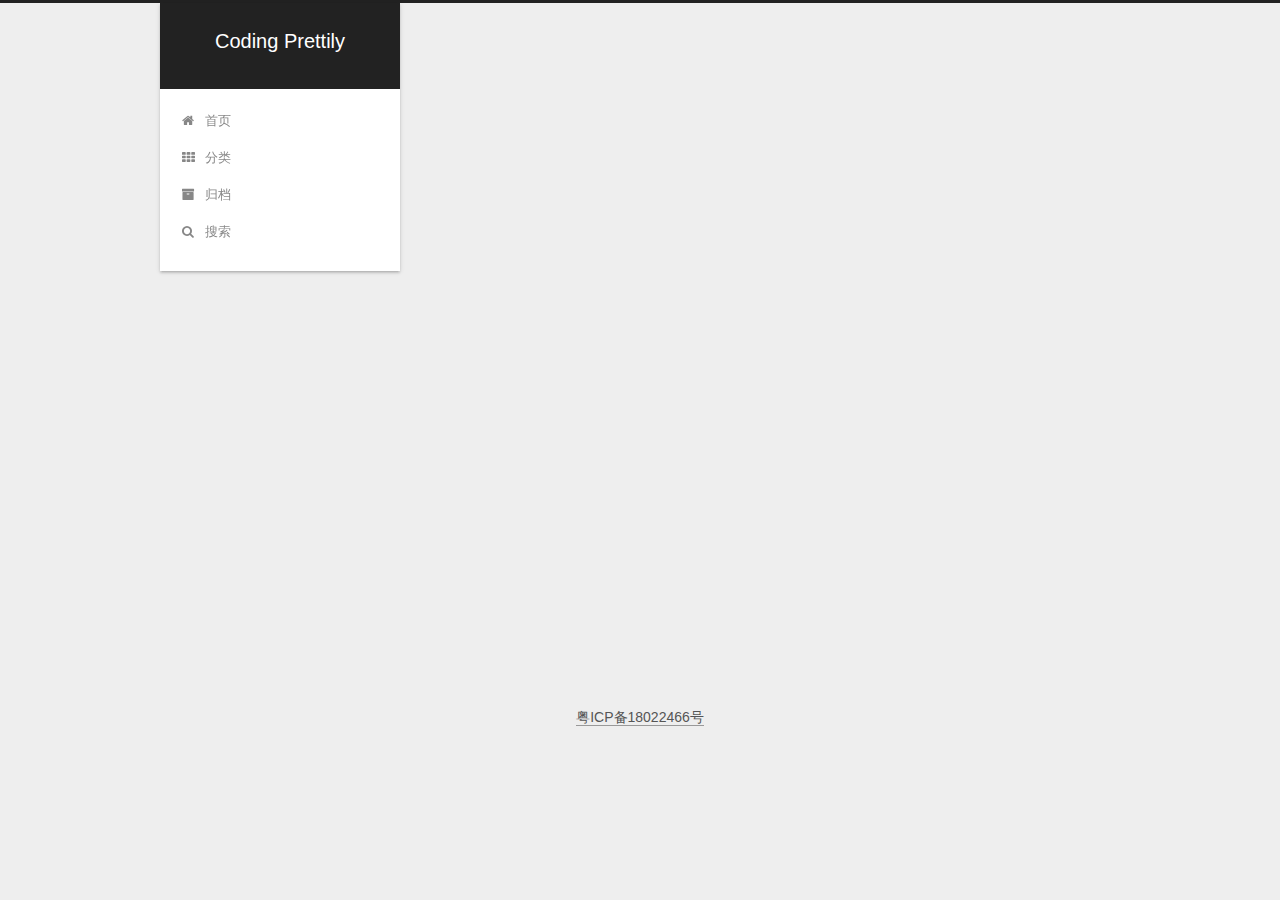
<file: index.html>
<!DOCTYPE html>



  


<html class="theme-next gemini use-motion" lang="zh-Hans">
<head>
  <meta charset="UTF-8"/>
<meta http-equiv="X-UA-Compatible" content="IE=edge" />
<meta name="viewport" content="width=device-width, initial-scale=1, maximum-scale=1"/>
<meta name="theme-color" content="#222">









<meta http-equiv="Cache-Control" content="no-transform" />
<meta http-equiv="Cache-Control" content="no-siteapp" />
















  
  
  <link href="/lib/fancybox/source/jquery.fancybox.css?v=2.1.5" rel="stylesheet" type="text/css" />







<link href="/lib/font-awesome/css/font-awesome.min.css?v=4.6.2" rel="stylesheet" type="text/css" />

<link href="/css/main.css?v=5.1.4" rel="stylesheet" type="text/css" />


  <link rel="apple-touch-icon" sizes="180x180" href="/images/apple-touch-icon-next.png?v=5.1.4">


  <link rel="icon" type="image/png" sizes="32x32" href="/images/favicon-32x32-next.png?v=5.1.4">


  <link rel="icon" type="image/png" sizes="16x16" href="/images/favicon-16x16-next.png?v=5.1.4">


  <link rel="mask-icon" href="/images/logo.svg?v=5.1.4" color="#222">





  <meta name="keywords" content="Hexo, NexT" />










<meta property="og:type" content="website">
<meta property="og:title" content="Coding Prettily">
<meta property="og:url" content="http://yoursite.com/index.html">
<meta property="og:site_name" content="Coding Prettily">
<meta property="og:locale" content="zh-Hans">
<meta name="twitter:card" content="summary">
<meta name="twitter:title" content="Coding Prettily">



<script type="text/javascript" id="hexo.configurations">
  var NexT = window.NexT || {};
  var CONFIG = {
    root: '/',
    scheme: 'Gemini',
    version: '5.1.4',
    sidebar: {"position":"left","display":"always","offset":12,"b2t":false,"scrollpercent":false,"onmobile":false},
    fancybox: true,
    tabs: true,
    motion: {"enable":true,"async":false,"transition":{"post_block":"fadeIn","post_header":"slideDownIn","post_body":"slideDownIn","coll_header":"slideLeftIn","sidebar":"slideUpIn"}},
    duoshuo: {
      userId: '0',
      author: '博主'
    },
    algolia: {
      applicationID: '',
      apiKey: '',
      indexName: '',
      hits: {"per_page":10},
      labels: {"input_placeholder":"Search for Posts","hits_empty":"We didn't find any results for the search: ${query}","hits_stats":"${hits} results found in ${time} ms"}
    }
  };
</script>



  <link rel="canonical" href="http://yoursite.com/"/>





<!-- 网页加载条 -->
<script src="https://neveryu.github.io/js/src/pace.min.js"></script>

  <title>Coding Prettily</title>
  





  <script type="text/javascript">
    var _hmt = _hmt || [];
    (function() {
      var hm = document.createElement("script");
      hm.src = "https://hm.baidu.com/hm.js?c14058e4b0bcf18d828fadb8a46431e2";
      var s = document.getElementsByTagName("script")[0];
      s.parentNode.insertBefore(hm, s);
    })();
  </script>




</head>

<body itemscope itemtype="http://schema.org/WebPage" lang="zh-Hans">

  
  
    
  

  <div class="container sidebar-position-left 
  page-home">
    <div class="headband"></div>

    <header id="header" class="header" itemscope itemtype="http://schema.org/WPHeader">
      <div class="header-inner"><div class="site-brand-wrapper">
  <div class="site-meta ">
    

    <div class="custom-logo-site-title">
      <a href="/"  class="brand" rel="start">
        <span class="logo-line-before"><i></i></span>
        <span class="site-title">Coding Prettily</span>
        <span class="logo-line-after"><i></i></span>
      </a>
    </div>
      
        <h1 class="site-subtitle" itemprop="description"></h1>
      
  </div>

  <div class="site-nav-toggle">
    <button>
      <span class="btn-bar"></span>
      <span class="btn-bar"></span>
      <span class="btn-bar"></span>
    </button>
  </div>
</div>

<nav class="site-nav">
  

  
    <ul id="menu" class="menu">
      
        
        <li class="menu-item menu-item-home">
          <a href="/" rel="section">
            
              <i class="menu-item-icon fa fa-fw fa-home"></i> <br />
            
            首页
          </a>
        </li>
      
        
        <li class="menu-item menu-item-categories">
          <a href="/categories/" rel="section">
            
              <i class="menu-item-icon fa fa-fw fa-th"></i> <br />
            
            分类
          </a>
        </li>
      
        
        <li class="menu-item menu-item-archives">
          <a href="/archives/" rel="section">
            
              <i class="menu-item-icon fa fa-fw fa-archive"></i> <br />
            
            归档
          </a>
        </li>
      

      
        <li class="menu-item menu-item-search">
          
            <a href="javascript:;" class="popup-trigger">
          
            
              <i class="menu-item-icon fa fa-search fa-fw"></i> <br />
            
            搜索
          </a>
        </li>
      
    </ul>
  

  
    <div class="site-search">
      
  <div class="popup search-popup local-search-popup">
  <div class="local-search-header clearfix">
    <span class="search-icon">
      <i class="fa fa-search"></i>
    </span>
    <span class="popup-btn-close">
      <i class="fa fa-times-circle"></i>
    </span>
    <div class="local-search-input-wrapper">
      <input autocomplete="off"
             placeholder="搜索..." spellcheck="false"
             type="text" id="local-search-input">
    </div>
  </div>
  <div id="local-search-result"></div>
</div>



    </div>
  
</nav>



 </div>
    </header>

    <main id="main" class="main">
      <div class="main-inner">
        <div class="content-wrap">
          <div id="content" class="content">
            
  <section id="posts" class="posts-expand">
    
      

  

  
  
  

  <article class="post post-type-normal" itemscope itemtype="http://schema.org/Article">
  
  
  
  <div class="post-block">
    <link itemprop="mainEntityOfPage" href="http://yoursite.com/2018/09/04/如何配置github的SSH连接以及远程服务器的免密登陆/">

    <span hidden itemprop="author" itemscope itemtype="http://schema.org/Person">
      <meta itemprop="name" content="Victor">
      <meta itemprop="description" content="">
      <meta itemprop="image" content="/images/avatar.gif">
    </span>

    <span hidden itemprop="publisher" itemscope itemtype="http://schema.org/Organization">
      <meta itemprop="name" content="Coding Prettily">
    </span>

    
      <header class="post-header">

        
        
          <h2 class="post-title" itemprop="name headline">
                
                <a class="post-title-link" href="/2018/09/04/如何配置github的SSH连接以及远程服务器的免密登陆/" itemprop="url">如何配置github的SSH连接以及远程服务器的免密登陆</a></h2>
        

        <div class="post-meta">
          <span class="post-time">
            
              <span class="post-meta-item-icon">
                <i class="fa fa-calendar-o"></i>
              </span>
              
                <span class="post-meta-item-text">发表于</span>
              
              <time title="创建于" itemprop="dateCreated datePublished" datetime="2018-09-04T23:55:46+08:00">
                2018-09-04
              </time>
            

            

            
          </span>

          
            <span class="post-category" >
            
              <span class="post-meta-divider">|</span>
            
              <span class="post-meta-item-icon">
                <i class="fa fa-folder-o"></i>
              </span>
              
                <span class="post-meta-item-text">分类于</span>
              
              
                <span itemprop="about" itemscope itemtype="http://schema.org/Thing">
                  <a href="/categories/工具/" itemprop="url" rel="index">
                    <span itemprop="name">工具</span>
                  </a>
                </span>

                
                
              
            </span>
          

          
            
          

          
          
             <span id="/2018/09/04/如何配置github的SSH连接以及远程服务器的免密登陆/" class="leancloud_visitors" data-flag-title="如何配置github的SSH连接以及远程服务器的免密登陆">
               <span class="post-meta-divider">|</span>
               <span class="post-meta-item-icon">
                 <i class="fa fa-eye"></i>
               </span>
               
                 <span class="post-meta-item-text">阅读次数&#58;</span>
               
                 <span class="leancloud-visitors-count"></span>
             </span>
          

          

          

          

        </div>
      </header>
    

    
    
    
    <div class="post-body" itemprop="articleBody">

      
      

      
        
          <img src="/2018/09/04/如何配置github的SSH连接以及远程服务器的免密登陆/cover.jpeg">
<h3 id="前言"><a href="#前言" class="headerlink" title="前言"></a>前言</h3><blockquote>
<p>通常我们在github上提交代码，或者登陆远程服务器时，经常提示我们需要输入账户和密码，这的确是一件非常烦人的事情。本文以mac为例，介绍如何通过ssh登陆远程服务器。</p>
</blockquote>
          <!--noindex-->
          <div class="post-button text-center">
            <a class="btn" href="/2018/09/04/如何配置github的SSH连接以及远程服务器的免密登陆/#more" rel="contents">
              阅读全文 &raquo;
            </a>
          </div>
          <!--/noindex-->
        
      
    </div>
    
    
    

    

    

    

    <footer class="post-footer">
      

      

      

      
      
        <div class="post-eof"></div>
      
    </footer>
  </div>
  
  
  
  </article>


    
  </section>

  


          </div>
          


          <div id="SOHUCS"></div>
          

        </div>
        
          
  
  <div class="sidebar-toggle">
    <div class="sidebar-toggle-line-wrap">
      <span class="sidebar-toggle-line sidebar-toggle-line-first"></span>
      <span class="sidebar-toggle-line sidebar-toggle-line-middle"></span>
      <span class="sidebar-toggle-line sidebar-toggle-line-last"></span>
    </div>
  </div>

  <aside id="sidebar" class="sidebar">
    
    <div class="sidebar-inner">

      

      

      <section class="site-overview-wrap sidebar-panel sidebar-panel-active">
        <div class="site-overview">
          <div class="site-author motion-element" itemprop="author" itemscope itemtype="http://schema.org/Person">
            
              <p class="site-author-name" itemprop="name">Victor</p>
              <p class="site-description motion-element" itemprop="description"></p>
          </div>

          <nav class="site-state motion-element">

            
              <div class="site-state-item site-state-posts">
              
                <a href="/archives/">
              
                  <span class="site-state-item-count">1</span>
                  <span class="site-state-item-name">日志</span>
                </a>
              </div>
            

            
              
              
              <div class="site-state-item site-state-categories">
                <a href="/categories/index.html">
                  <span class="site-state-item-count">1</span>
                  <span class="site-state-item-name">分类</span>
                </a>
              </div>
            

            
              
              
              <div class="site-state-item site-state-tags">
                
                  <span class="site-state-item-count">1</span>
                  <span class="site-state-item-name">标签</span>
                
              </div>
            

          </nav>

          

          

          
          

          
          

          

        </div>
      </section>

      

      

    </div>
  </aside>


        
      </div>
    </main>

    <footer id="footer" class="footer" style="text-align:center">
     <!-- <div class="footer-inner">
        <div class="copyright">&copy; <span itemprop="copyrightYear">2018</span>
  <span class="with-love">
    <i class="fa fa-user"></i>
  </span>
  <span class="author" itemprop="copyrightHolder">Victor</span>

  -->
	    <a href="http://www.beian.miit.gov.cn">粤ICP备18022466号</a>
</div>









        







        
      </div>
    </footer>

    
      <div class="back-to-top">
        <i class="fa fa-arrow-up"></i>
        
      </div>
    

    

  </div>

  

<script type="text/javascript">
  if (Object.prototype.toString.call(window.Promise) !== '[object Function]') {
    window.Promise = null;
  }
</script>









  












  
  
    <script type="text/javascript" src="/lib/jquery/index.js?v=2.1.3"></script>
  

  
  
    <script type="text/javascript" src="/lib/fastclick/lib/fastclick.min.js?v=1.0.6"></script>
  

  
  
    <script type="text/javascript" src="/lib/jquery_lazyload/jquery.lazyload.js?v=1.9.7"></script>
  

  
  
    <script type="text/javascript" src="/lib/velocity/velocity.min.js?v=1.2.1"></script>
  

  
  
    <script type="text/javascript" src="/lib/velocity/velocity.ui.min.js?v=1.2.1"></script>
  

  
  
    <script type="text/javascript" src="/lib/fancybox/source/jquery.fancybox.pack.js?v=2.1.5"></script>
  


  


  <script type="text/javascript" src="/js/src/utils.js?v=5.1.4"></script>

  <script type="text/javascript" src="/js/src/motion.js?v=5.1.4"></script>



  
  


  <script type="text/javascript" src="/js/src/affix.js?v=5.1.4"></script>

  <script type="text/javascript" src="/js/src/schemes/pisces.js?v=5.1.4"></script>



  

  


  <script type="text/javascript" src="/js/src/bootstrap.js?v=5.1.4"></script>



  


  




	





  





  













  

  <script type="text/javascript">
    // Popup Window;
    var isfetched = false;
    var isXml = true;
    // Search DB path;
    var search_path = "search.xml";
    if (search_path.length === 0) {
      search_path = "search.xml";
    } else if (/json$/i.test(search_path)) {
      isXml = false;
    }
    var path = "/" + search_path;
    // monitor main search box;

    var onPopupClose = function (e) {
      $('.popup').hide();
      $('#local-search-input').val('');
      $('.search-result-list').remove();
      $('#no-result').remove();
      $(".local-search-pop-overlay").remove();
      $('body').css('overflow', '');
    }

    function proceedsearch() {
      $("body")
        .append('<div class="search-popup-overlay local-search-pop-overlay"></div>')
        .css('overflow', 'hidden');
      $('.search-popup-overlay').click(onPopupClose);
      $('.popup').toggle();
      var $localSearchInput = $('#local-search-input');
      $localSearchInput.attr("autocapitalize", "none");
      $localSearchInput.attr("autocorrect", "off");
      $localSearchInput.focus();
    }

    // search function;
    var searchFunc = function(path, search_id, content_id) {
      'use strict';

      // start loading animation
      $("body")
        .append('<div class="search-popup-overlay local-search-pop-overlay">' +
          '<div id="search-loading-icon">' +
          '<i class="fa fa-spinner fa-pulse fa-5x fa-fw"></i>' +
          '</div>' +
          '</div>')
        .css('overflow', 'hidden');
      $("#search-loading-icon").css('margin', '20% auto 0 auto').css('text-align', 'center');

      $.ajax({
        url: path,
        dataType: isXml ? "xml" : "json",
        async: true,
        success: function(res) {
          // get the contents from search data
          isfetched = true;
          $('.popup').detach().appendTo('.header-inner');
          var datas = isXml ? $("entry", res).map(function() {
            return {
              title: $("title", this).text(),
              content: $("content",this).text(),
              url: $("url" , this).text()
            };
          }).get() : res;
          var input = document.getElementById(search_id);
          var resultContent = document.getElementById(content_id);
          var inputEventFunction = function() {
            var searchText = input.value.trim().toLowerCase();
            var keywords = searchText.split(/[\s\-]+/);
            if (keywords.length > 1) {
              keywords.push(searchText);
            }
            var resultItems = [];
            if (searchText.length > 0) {
              // perform local searching
              datas.forEach(function(data) {
                var isMatch = false;
                var hitCount = 0;
                var searchTextCount = 0;
                var title = data.title.trim();
                var titleInLowerCase = title.toLowerCase();
                var content = data.content.trim().replace(/<[^>]+>/g,"");
                var contentInLowerCase = content.toLowerCase();
                var articleUrl = decodeURIComponent(data.url);
                var indexOfTitle = [];
                var indexOfContent = [];
                // only match articles with not empty titles
                if(title != '') {
                  keywords.forEach(function(keyword) {
                    function getIndexByWord(word, text, caseSensitive) {
                      var wordLen = word.length;
                      if (wordLen === 0) {
                        return [];
                      }
                      var startPosition = 0, position = [], index = [];
                      if (!caseSensitive) {
                        text = text.toLowerCase();
                        word = word.toLowerCase();
                      }
                      while ((position = text.indexOf(word, startPosition)) > -1) {
                        index.push({position: position, word: word});
                        startPosition = position + wordLen;
                      }
                      return index;
                    }

                    indexOfTitle = indexOfTitle.concat(getIndexByWord(keyword, titleInLowerCase, false));
                    indexOfContent = indexOfContent.concat(getIndexByWord(keyword, contentInLowerCase, false));
                  });
                  if (indexOfTitle.length > 0 || indexOfContent.length > 0) {
                    isMatch = true;
                    hitCount = indexOfTitle.length + indexOfContent.length;
                  }
                }

                // show search results

                if (isMatch) {
                  // sort index by position of keyword

                  [indexOfTitle, indexOfContent].forEach(function (index) {
                    index.sort(function (itemLeft, itemRight) {
                      if (itemRight.position !== itemLeft.position) {
                        return itemRight.position - itemLeft.position;
                      } else {
                        return itemLeft.word.length - itemRight.word.length;
                      }
                    });
                  });

                  // merge hits into slices

                  function mergeIntoSlice(text, start, end, index) {
                    var item = index[index.length - 1];
                    var position = item.position;
                    var word = item.word;
                    var hits = [];
                    var searchTextCountInSlice = 0;
                    while (position + word.length <= end && index.length != 0) {
                      if (word === searchText) {
                        searchTextCountInSlice++;
                      }
                      hits.push({position: position, length: word.length});
                      var wordEnd = position + word.length;

                      // move to next position of hit

                      index.pop();
                      while (index.length != 0) {
                        item = index[index.length - 1];
                        position = item.position;
                        word = item.word;
                        if (wordEnd > position) {
                          index.pop();
                        } else {
                          break;
                        }
                      }
                    }
                    searchTextCount += searchTextCountInSlice;
                    return {
                      hits: hits,
                      start: start,
                      end: end,
                      searchTextCount: searchTextCountInSlice
                    };
                  }

                  var slicesOfTitle = [];
                  if (indexOfTitle.length != 0) {
                    slicesOfTitle.push(mergeIntoSlice(title, 0, title.length, indexOfTitle));
                  }

                  var slicesOfContent = [];
                  while (indexOfContent.length != 0) {
                    var item = indexOfContent[indexOfContent.length - 1];
                    var position = item.position;
                    var word = item.word;
                    // cut out 100 characters
                    var start = position - 20;
                    var end = position + 80;
                    if(start < 0){
                      start = 0;
                    }
                    if (end < position + word.length) {
                      end = position + word.length;
                    }
                    if(end > content.length){
                      end = content.length;
                    }
                    slicesOfContent.push(mergeIntoSlice(content, start, end, indexOfContent));
                  }

                  // sort slices in content by search text's count and hits' count

                  slicesOfContent.sort(function (sliceLeft, sliceRight) {
                    if (sliceLeft.searchTextCount !== sliceRight.searchTextCount) {
                      return sliceRight.searchTextCount - sliceLeft.searchTextCount;
                    } else if (sliceLeft.hits.length !== sliceRight.hits.length) {
                      return sliceRight.hits.length - sliceLeft.hits.length;
                    } else {
                      return sliceLeft.start - sliceRight.start;
                    }
                  });

                  // select top N slices in content

                  var upperBound = parseInt('1');
                  if (upperBound >= 0) {
                    slicesOfContent = slicesOfContent.slice(0, upperBound);
                  }

                  // highlight title and content

                  function highlightKeyword(text, slice) {
                    var result = '';
                    var prevEnd = slice.start;
                    slice.hits.forEach(function (hit) {
                      result += text.substring(prevEnd, hit.position);
                      var end = hit.position + hit.length;
                      result += '<b class="search-keyword">' + text.substring(hit.position, end) + '</b>';
                      prevEnd = end;
                    });
                    result += text.substring(prevEnd, slice.end);
                    return result;
                  }

                  var resultItem = '';

                  if (slicesOfTitle.length != 0) {
                    resultItem += "<li><a href='" + articleUrl + "' class='search-result-title'>" + highlightKeyword(title, slicesOfTitle[0]) + "</a>";
                  } else {
                    resultItem += "<li><a href='" + articleUrl + "' class='search-result-title'>" + title + "</a>";
                  }

                  slicesOfContent.forEach(function (slice) {
                    resultItem += "<a href='" + articleUrl + "'>" +
                      "<p class=\"search-result\">" + highlightKeyword(content, slice) +
                      "...</p>" + "</a>";
                  });

                  resultItem += "</li>";
                  resultItems.push({
                    item: resultItem,
                    searchTextCount: searchTextCount,
                    hitCount: hitCount,
                    id: resultItems.length
                  });
                }
              })
            };
            if (keywords.length === 1 && keywords[0] === "") {
              resultContent.innerHTML = '<div id="no-result"><i class="fa fa-search fa-5x" /></div>'
            } else if (resultItems.length === 0) {
              resultContent.innerHTML = '<div id="no-result"><i class="fa fa-frown-o fa-5x" /></div>'
            } else {
              resultItems.sort(function (resultLeft, resultRight) {
                if (resultLeft.searchTextCount !== resultRight.searchTextCount) {
                  return resultRight.searchTextCount - resultLeft.searchTextCount;
                } else if (resultLeft.hitCount !== resultRight.hitCount) {
                  return resultRight.hitCount - resultLeft.hitCount;
                } else {
                  return resultRight.id - resultLeft.id;
                }
              });
              var searchResultList = '<ul class=\"search-result-list\">';
              resultItems.forEach(function (result) {
                searchResultList += result.item;
              })
              searchResultList += "</ul>";
              resultContent.innerHTML = searchResultList;
            }
          }

          if ('auto' === 'auto') {
            input.addEventListener('input', inputEventFunction);
          } else {
            $('.search-icon').click(inputEventFunction);
            input.addEventListener('keypress', function (event) {
              if (event.keyCode === 13) {
                inputEventFunction();
              }
            });
          }

          // remove loading animation
          $(".local-search-pop-overlay").remove();
          $('body').css('overflow', '');

          proceedsearch();
        }
      });
    }

    // handle and trigger popup window;
    $('.popup-trigger').click(function(e) {
      e.stopPropagation();
      if (isfetched === false) {
        searchFunc(path, 'local-search-input', 'local-search-result');
      } else {
        proceedsearch();
      };
    });

    $('.popup-btn-close').click(onPopupClose);
    $('.popup').click(function(e){
      e.stopPropagation();
    });
    $(document).on('keyup', function (event) {
      var shouldDismissSearchPopup = event.which === 27 &&
        $('.search-popup').is(':visible');
      if (shouldDismissSearchPopup) {
        onPopupClose();
      }
    });
  </script>





  

  
  <script src="https://cdn1.lncld.net/static/js/av-core-mini-0.6.4.js"></script>
  <script>AV.initialize("R3v3kRLuWd32i6vlWU0TiGwB-gzGzoHsz", "mTUTl1FVj3y4Aur8AimXOdaK");</script>
  <script>
    function showTime(Counter) {
      var query = new AV.Query(Counter);
      var entries = [];
      var $visitors = $(".leancloud_visitors");

      $visitors.each(function () {
        entries.push( $(this).attr("id").trim() );
      });

      query.containedIn('url', entries);
      query.find()
        .done(function (results) {
          var COUNT_CONTAINER_REF = '.leancloud-visitors-count';

          if (results.length === 0) {
            $visitors.find(COUNT_CONTAINER_REF).text(0);
            return;
          }

          for (var i = 0; i < results.length; i++) {
            var item = results[i];
            var url = item.get('url');
            var time = item.get('time');
            var element = document.getElementById(url);

            $(element).find(COUNT_CONTAINER_REF).text(time);
          }
          for(var i = 0; i < entries.length; i++) {
            var url = entries[i];
            var element = document.getElementById(url);
            var countSpan = $(element).find(COUNT_CONTAINER_REF);
            if( countSpan.text() == '') {
              countSpan.text(0);
            }
          }
        })
        .fail(function (object, error) {
          console.log("Error: " + error.code + " " + error.message);
        });
    }

    function addCount(Counter) {
      var $visitors = $(".leancloud_visitors");
      var url = $visitors.attr('id').trim();
      var title = $visitors.attr('data-flag-title').trim();
      var query = new AV.Query(Counter);

      query.equalTo("url", url);
      query.find({
        success: function(results) {
          if (results.length > 0) {
            var counter = results[0];
            counter.fetchWhenSave(true);
            counter.increment("time");
            counter.save(null, {
              success: function(counter) {
                var $element = $(document.getElementById(url));
                $element.find('.leancloud-visitors-count').text(counter.get('time'));
              },
              error: function(counter, error) {
                console.log('Failed to save Visitor num, with error message: ' + error.message);
              }
            });
          } else {
            var newcounter = new Counter();
            /* Set ACL */
            var acl = new AV.ACL();
            acl.setPublicReadAccess(true);
            acl.setPublicWriteAccess(true);
            newcounter.setACL(acl);
            /* End Set ACL */
            newcounter.set("title", title);
            newcounter.set("url", url);
            newcounter.set("time", 1);
            newcounter.save(null, {
              success: function(newcounter) {
                var $element = $(document.getElementById(url));
                $element.find('.leancloud-visitors-count').text(newcounter.get('time'));
              },
              error: function(newcounter, error) {
                console.log('Failed to create');
              }
            });
          }
        },
        error: function(error) {
          console.log('Error:' + error.code + " " + error.message);
        }
      });
    }

    $(function() {
      var Counter = AV.Object.extend("Counter");
      if ($('.leancloud_visitors').length == 1) {
        addCount(Counter);
      } else if ($('.post-title-link').length > 1) {
        showTime(Counter);
      }
    });
  </script>



  

  

  
  

  

  

  

</body>
</html>
</file>
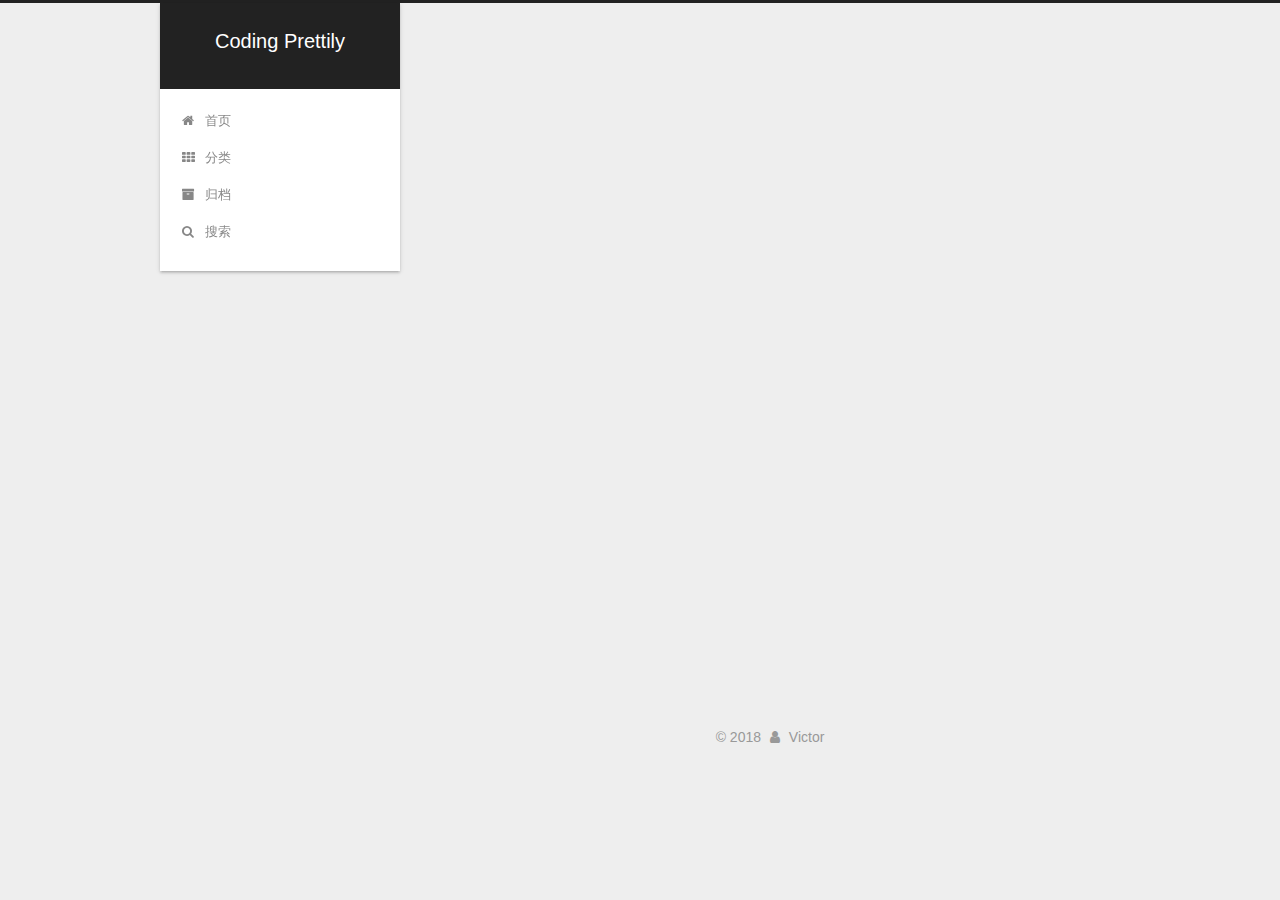
<file: archives/index.html>
<!DOCTYPE html>



  


<html class="theme-next gemini use-motion" lang="zh-Hans">
<head>
  <meta charset="UTF-8"/>
<meta http-equiv="X-UA-Compatible" content="IE=edge" />
<meta name="viewport" content="width=device-width, initial-scale=1, maximum-scale=1"/>
<meta name="theme-color" content="#222">









<meta http-equiv="Cache-Control" content="no-transform" />
<meta http-equiv="Cache-Control" content="no-siteapp" />
















  
  
  <link href="/lib/fancybox/source/jquery.fancybox.css?v=2.1.5" rel="stylesheet" type="text/css" />







<link href="/lib/font-awesome/css/font-awesome.min.css?v=4.6.2" rel="stylesheet" type="text/css" />

<link href="/css/main.css?v=5.1.4" rel="stylesheet" type="text/css" />


  <link rel="apple-touch-icon" sizes="180x180" href="/images/apple-touch-icon-next.png?v=5.1.4">


  <link rel="icon" type="image/png" sizes="32x32" href="/images/favicon-32x32-next.png?v=5.1.4">


  <link rel="icon" type="image/png" sizes="16x16" href="/images/favicon-16x16-next.png?v=5.1.4">


  <link rel="mask-icon" href="/images/logo.svg?v=5.1.4" color="#222">





  <meta name="keywords" content="Hexo, NexT" />










<meta property="og:type" content="website">
<meta property="og:title" content="Coding Prettily">
<meta property="og:url" content="http://yoursite.com/archives/index.html">
<meta property="og:site_name" content="Coding Prettily">
<meta property="og:locale" content="zh-Hans">
<meta name="twitter:card" content="summary">
<meta name="twitter:title" content="Coding Prettily">



<script type="text/javascript" id="hexo.configurations">
  var NexT = window.NexT || {};
  var CONFIG = {
    root: '/',
    scheme: 'Gemini',
    version: '5.1.4',
    sidebar: {"position":"left","display":"always","offset":12,"b2t":false,"scrollpercent":false,"onmobile":false},
    fancybox: true,
    tabs: true,
    motion: {"enable":true,"async":false,"transition":{"post_block":"fadeIn","post_header":"slideDownIn","post_body":"slideDownIn","coll_header":"slideLeftIn","sidebar":"slideUpIn"}},
    duoshuo: {
      userId: '0',
      author: '博主'
    },
    algolia: {
      applicationID: '',
      apiKey: '',
      indexName: '',
      hits: {"per_page":10},
      labels: {"input_placeholder":"Search for Posts","hits_empty":"We didn't find any results for the search: ${query}","hits_stats":"${hits} results found in ${time} ms"}
    }
  };
</script>



  <link rel="canonical" href="http://yoursite.com/archives/"/>





<!-- 网页加载条 -->
<script src="https://neveryu.github.io/js/src/pace.min.js"></script>

  <title>归档 | Coding Prettily</title>
  





  <script type="text/javascript">
    var _hmt = _hmt || [];
    (function() {
      var hm = document.createElement("script");
      hm.src = "https://hm.baidu.com/hm.js?c14058e4b0bcf18d828fadb8a46431e2";
      var s = document.getElementsByTagName("script")[0];
      s.parentNode.insertBefore(hm, s);
    })();
  </script>




</head>

<body itemscope itemtype="http://schema.org/WebPage" lang="zh-Hans">

  
  
    
  

  <div class="container sidebar-position-left page-archive">
    <div class="headband"></div>

    <header id="header" class="header" itemscope itemtype="http://schema.org/WPHeader">
      <div class="header-inner"><div class="site-brand-wrapper">
  <div class="site-meta ">
    

    <div class="custom-logo-site-title">
      <a href="/"  class="brand" rel="start">
        <span class="logo-line-before"><i></i></span>
        <span class="site-title">Coding Prettily</span>
        <span class="logo-line-after"><i></i></span>
      </a>
    </div>
      
        <h1 class="site-subtitle" itemprop="description"></h1>
      
  </div>

  <div class="site-nav-toggle">
    <button>
      <span class="btn-bar"></span>
      <span class="btn-bar"></span>
      <span class="btn-bar"></span>
    </button>
  </div>
</div>

<nav class="site-nav">
  

  
    <ul id="menu" class="menu">
      
        
        <li class="menu-item menu-item-home">
          <a href="/" rel="section">
            
              <i class="menu-item-icon fa fa-fw fa-home"></i> <br />
            
            首页
          </a>
        </li>
      
        
        <li class="menu-item menu-item-categories">
          <a href="/categories/" rel="section">
            
              <i class="menu-item-icon fa fa-fw fa-th"></i> <br />
            
            分类
          </a>
        </li>
      
        
        <li class="menu-item menu-item-archives">
          <a href="/archives/" rel="section">
            
              <i class="menu-item-icon fa fa-fw fa-archive"></i> <br />
            
            归档
          </a>
        </li>
      

      
        <li class="menu-item menu-item-search">
          
            <a href="javascript:;" class="popup-trigger">
          
            
              <i class="menu-item-icon fa fa-search fa-fw"></i> <br />
            
            搜索
          </a>
        </li>
      
    </ul>
  

  
    <div class="site-search">
      
  <div class="popup search-popup local-search-popup">
  <div class="local-search-header clearfix">
    <span class="search-icon">
      <i class="fa fa-search"></i>
    </span>
    <span class="popup-btn-close">
      <i class="fa fa-times-circle"></i>
    </span>
    <div class="local-search-input-wrapper">
      <input autocomplete="off"
             placeholder="搜索..." spellcheck="false"
             type="text" id="local-search-input">
    </div>
  </div>
  <div id="local-search-result"></div>
</div>



    </div>
  
</nav>



 </div>
    </header>

    <main id="main" class="main">
      <div class="main-inner">
        <div class="content-wrap">
          <div id="content" class="content">
            

  
  
  
  <div class="post-block archive">
    <div id="posts" class="posts-collapse">
      <span class="archive-move-on"></span>

      <span class="archive-page-counter">
        
        
        
          
        
        嗯..! 目前共计 1 篇日志。 继续努力。
      </span>

      

        
        
        

        
          
          <div class="collection-title">
            <h2 class="archive-year" id="archive-year-2018">2018</h2>
          </div>
        
        

        

  <article class="post post-type-normal" itemscope itemtype="http://schema.org/Article">
    <header class="post-header">

      <h3 class="post-title">
        
            <a class="post-title-link" href="/2018/09/04/如何配置github的SSH连接以及远程服务器的免密登陆/" itemprop="url">
              
                <span itemprop="name">如何配置github的SSH连接以及远程服务器的免密登陆</span>
              
            </a>
        
      </h3>

      <div class="post-meta">
        <time class="post-time" itemprop="dateCreated"
              datetime="2018-09-04T23:55:46+08:00"
              content="2018-09-04" >
          09-04
        </time>
      </div>

    </header>
  </article>



      

    </div>
  </div>
  
  
  

  



          </div>
          


          <div id="SOHUCS"></div>
          

        </div>
        
          
  
  <div class="sidebar-toggle">
    <div class="sidebar-toggle-line-wrap">
      <span class="sidebar-toggle-line sidebar-toggle-line-first"></span>
      <span class="sidebar-toggle-line sidebar-toggle-line-middle"></span>
      <span class="sidebar-toggle-line sidebar-toggle-line-last"></span>
    </div>
  </div>

  <aside id="sidebar" class="sidebar">
    
    <div class="sidebar-inner">

      

      

      <section class="site-overview-wrap sidebar-panel sidebar-panel-active">
        <div class="site-overview">
          <div class="site-author motion-element" itemprop="author" itemscope itemtype="http://schema.org/Person">
            
              <p class="site-author-name" itemprop="name">Victor</p>
              <p class="site-description motion-element" itemprop="description"></p>
          </div>

          <nav class="site-state motion-element">

            
              <div class="site-state-item site-state-posts">
              
                <a href="/archives/">
              
                  <span class="site-state-item-count">1</span>
                  <span class="site-state-item-name">日志</span>
                </a>
              </div>
            

            
              
              
              <div class="site-state-item site-state-categories">
                <a href="/categories/index.html">
                  <span class="site-state-item-count">1</span>
                  <span class="site-state-item-name">分类</span>
                </a>
              </div>
            

            
              
              
              <div class="site-state-item site-state-tags">
                
                  <span class="site-state-item-count">1</span>
                  <span class="site-state-item-name">标签</span>
                
              </div>
            

          </nav>

          

          

          
          

          
          

          

        </div>
      </section>

      

      

    </div>
  </aside>


        
      </div>
    </main>

    <footer id="footer" class="footer">
      <div class="footer-inner">
        <div class="copyright">&copy; <span itemprop="copyrightYear">2018</span>
  <span class="with-love">
    <i class="fa fa-user"></i>
  </span>
  <span class="author" itemprop="copyrightHolder">Victor</span>

  
</div>









        







        
      </div>
    </footer>

    
      <div class="back-to-top">
        <i class="fa fa-arrow-up"></i>
        
      </div>
    

    

  </div>

  

<script type="text/javascript">
  if (Object.prototype.toString.call(window.Promise) !== '[object Function]') {
    window.Promise = null;
  }
</script>









  












  
  
    <script type="text/javascript" src="/lib/jquery/index.js?v=2.1.3"></script>
  

  
  
    <script type="text/javascript" src="/lib/fastclick/lib/fastclick.min.js?v=1.0.6"></script>
  

  
  
    <script type="text/javascript" src="/lib/jquery_lazyload/jquery.lazyload.js?v=1.9.7"></script>
  

  
  
    <script type="text/javascript" src="/lib/velocity/velocity.min.js?v=1.2.1"></script>
  

  
  
    <script type="text/javascript" src="/lib/velocity/velocity.ui.min.js?v=1.2.1"></script>
  

  
  
    <script type="text/javascript" src="/lib/fancybox/source/jquery.fancybox.pack.js?v=2.1.5"></script>
  


  


  <script type="text/javascript" src="/js/src/utils.js?v=5.1.4"></script>

  <script type="text/javascript" src="/js/src/motion.js?v=5.1.4"></script>



  
  


  <script type="text/javascript" src="/js/src/affix.js?v=5.1.4"></script>

  <script type="text/javascript" src="/js/src/schemes/pisces.js?v=5.1.4"></script>



  

  


  <script type="text/javascript" src="/js/src/bootstrap.js?v=5.1.4"></script>



  


  




	





  





  













  

  <script type="text/javascript">
    // Popup Window;
    var isfetched = false;
    var isXml = true;
    // Search DB path;
    var search_path = "search.xml";
    if (search_path.length === 0) {
      search_path = "search.xml";
    } else if (/json$/i.test(search_path)) {
      isXml = false;
    }
    var path = "/" + search_path;
    // monitor main search box;

    var onPopupClose = function (e) {
      $('.popup').hide();
      $('#local-search-input').val('');
      $('.search-result-list').remove();
      $('#no-result').remove();
      $(".local-search-pop-overlay").remove();
      $('body').css('overflow', '');
    }

    function proceedsearch() {
      $("body")
        .append('<div class="search-popup-overlay local-search-pop-overlay"></div>')
        .css('overflow', 'hidden');
      $('.search-popup-overlay').click(onPopupClose);
      $('.popup').toggle();
      var $localSearchInput = $('#local-search-input');
      $localSearchInput.attr("autocapitalize", "none");
      $localSearchInput.attr("autocorrect", "off");
      $localSearchInput.focus();
    }

    // search function;
    var searchFunc = function(path, search_id, content_id) {
      'use strict';

      // start loading animation
      $("body")
        .append('<div class="search-popup-overlay local-search-pop-overlay">' +
          '<div id="search-loading-icon">' +
          '<i class="fa fa-spinner fa-pulse fa-5x fa-fw"></i>' +
          '</div>' +
          '</div>')
        .css('overflow', 'hidden');
      $("#search-loading-icon").css('margin', '20% auto 0 auto').css('text-align', 'center');

      $.ajax({
        url: path,
        dataType: isXml ? "xml" : "json",
        async: true,
        success: function(res) {
          // get the contents from search data
          isfetched = true;
          $('.popup').detach().appendTo('.header-inner');
          var datas = isXml ? $("entry", res).map(function() {
            return {
              title: $("title", this).text(),
              content: $("content",this).text(),
              url: $("url" , this).text()
            };
          }).get() : res;
          var input = document.getElementById(search_id);
          var resultContent = document.getElementById(content_id);
          var inputEventFunction = function() {
            var searchText = input.value.trim().toLowerCase();
            var keywords = searchText.split(/[\s\-]+/);
            if (keywords.length > 1) {
              keywords.push(searchText);
            }
            var resultItems = [];
            if (searchText.length > 0) {
              // perform local searching
              datas.forEach(function(data) {
                var isMatch = false;
                var hitCount = 0;
                var searchTextCount = 0;
                var title = data.title.trim();
                var titleInLowerCase = title.toLowerCase();
                var content = data.content.trim().replace(/<[^>]+>/g,"");
                var contentInLowerCase = content.toLowerCase();
                var articleUrl = decodeURIComponent(data.url);
                var indexOfTitle = [];
                var indexOfContent = [];
                // only match articles with not empty titles
                if(title != '') {
                  keywords.forEach(function(keyword) {
                    function getIndexByWord(word, text, caseSensitive) {
                      var wordLen = word.length;
                      if (wordLen === 0) {
                        return [];
                      }
                      var startPosition = 0, position = [], index = [];
                      if (!caseSensitive) {
                        text = text.toLowerCase();
                        word = word.toLowerCase();
                      }
                      while ((position = text.indexOf(word, startPosition)) > -1) {
                        index.push({position: position, word: word});
                        startPosition = position + wordLen;
                      }
                      return index;
                    }

                    indexOfTitle = indexOfTitle.concat(getIndexByWord(keyword, titleInLowerCase, false));
                    indexOfContent = indexOfContent.concat(getIndexByWord(keyword, contentInLowerCase, false));
                  });
                  if (indexOfTitle.length > 0 || indexOfContent.length > 0) {
                    isMatch = true;
                    hitCount = indexOfTitle.length + indexOfContent.length;
                  }
                }

                // show search results

                if (isMatch) {
                  // sort index by position of keyword

                  [indexOfTitle, indexOfContent].forEach(function (index) {
                    index.sort(function (itemLeft, itemRight) {
                      if (itemRight.position !== itemLeft.position) {
                        return itemRight.position - itemLeft.position;
                      } else {
                        return itemLeft.word.length - itemRight.word.length;
                      }
                    });
                  });

                  // merge hits into slices

                  function mergeIntoSlice(text, start, end, index) {
                    var item = index[index.length - 1];
                    var position = item.position;
                    var word = item.word;
                    var hits = [];
                    var searchTextCountInSlice = 0;
                    while (position + word.length <= end && index.length != 0) {
                      if (word === searchText) {
                        searchTextCountInSlice++;
                      }
                      hits.push({position: position, length: word.length});
                      var wordEnd = position + word.length;

                      // move to next position of hit

                      index.pop();
                      while (index.length != 0) {
                        item = index[index.length - 1];
                        position = item.position;
                        word = item.word;
                        if (wordEnd > position) {
                          index.pop();
                        } else {
                          break;
                        }
                      }
                    }
                    searchTextCount += searchTextCountInSlice;
                    return {
                      hits: hits,
                      start: start,
                      end: end,
                      searchTextCount: searchTextCountInSlice
                    };
                  }

                  var slicesOfTitle = [];
                  if (indexOfTitle.length != 0) {
                    slicesOfTitle.push(mergeIntoSlice(title, 0, title.length, indexOfTitle));
                  }

                  var slicesOfContent = [];
                  while (indexOfContent.length != 0) {
                    var item = indexOfContent[indexOfContent.length - 1];
                    var position = item.position;
                    var word = item.word;
                    // cut out 100 characters
                    var start = position - 20;
                    var end = position + 80;
                    if(start < 0){
                      start = 0;
                    }
                    if (end < position + word.length) {
                      end = position + word.length;
                    }
                    if(end > content.length){
                      end = content.length;
                    }
                    slicesOfContent.push(mergeIntoSlice(content, start, end, indexOfContent));
                  }

                  // sort slices in content by search text's count and hits' count

                  slicesOfContent.sort(function (sliceLeft, sliceRight) {
                    if (sliceLeft.searchTextCount !== sliceRight.searchTextCount) {
                      return sliceRight.searchTextCount - sliceLeft.searchTextCount;
                    } else if (sliceLeft.hits.length !== sliceRight.hits.length) {
                      return sliceRight.hits.length - sliceLeft.hits.length;
                    } else {
                      return sliceLeft.start - sliceRight.start;
                    }
                  });

                  // select top N slices in content

                  var upperBound = parseInt('1');
                  if (upperBound >= 0) {
                    slicesOfContent = slicesOfContent.slice(0, upperBound);
                  }

                  // highlight title and content

                  function highlightKeyword(text, slice) {
                    var result = '';
                    var prevEnd = slice.start;
                    slice.hits.forEach(function (hit) {
                      result += text.substring(prevEnd, hit.position);
                      var end = hit.position + hit.length;
                      result += '<b class="search-keyword">' + text.substring(hit.position, end) + '</b>';
                      prevEnd = end;
                    });
                    result += text.substring(prevEnd, slice.end);
                    return result;
                  }

                  var resultItem = '';

                  if (slicesOfTitle.length != 0) {
                    resultItem += "<li><a href='" + articleUrl + "' class='search-result-title'>" + highlightKeyword(title, slicesOfTitle[0]) + "</a>";
                  } else {
                    resultItem += "<li><a href='" + articleUrl + "' class='search-result-title'>" + title + "</a>";
                  }

                  slicesOfContent.forEach(function (slice) {
                    resultItem += "<a href='" + articleUrl + "'>" +
                      "<p class=\"search-result\">" + highlightKeyword(content, slice) +
                      "...</p>" + "</a>";
                  });

                  resultItem += "</li>";
                  resultItems.push({
                    item: resultItem,
                    searchTextCount: searchTextCount,
                    hitCount: hitCount,
                    id: resultItems.length
                  });
                }
              })
            };
            if (keywords.length === 1 && keywords[0] === "") {
              resultContent.innerHTML = '<div id="no-result"><i class="fa fa-search fa-5x" /></div>'
            } else if (resultItems.length === 0) {
              resultContent.innerHTML = '<div id="no-result"><i class="fa fa-frown-o fa-5x" /></div>'
            } else {
              resultItems.sort(function (resultLeft, resultRight) {
                if (resultLeft.searchTextCount !== resultRight.searchTextCount) {
                  return resultRight.searchTextCount - resultLeft.searchTextCount;
                } else if (resultLeft.hitCount !== resultRight.hitCount) {
                  return resultRight.hitCount - resultLeft.hitCount;
                } else {
                  return resultRight.id - resultLeft.id;
                }
              });
              var searchResultList = '<ul class=\"search-result-list\">';
              resultItems.forEach(function (result) {
                searchResultList += result.item;
              })
              searchResultList += "</ul>";
              resultContent.innerHTML = searchResultList;
            }
          }

          if ('auto' === 'auto') {
            input.addEventListener('input', inputEventFunction);
          } else {
            $('.search-icon').click(inputEventFunction);
            input.addEventListener('keypress', function (event) {
              if (event.keyCode === 13) {
                inputEventFunction();
              }
            });
          }

          // remove loading animation
          $(".local-search-pop-overlay").remove();
          $('body').css('overflow', '');

          proceedsearch();
        }
      });
    }

    // handle and trigger popup window;
    $('.popup-trigger').click(function(e) {
      e.stopPropagation();
      if (isfetched === false) {
        searchFunc(path, 'local-search-input', 'local-search-result');
      } else {
        proceedsearch();
      };
    });

    $('.popup-btn-close').click(onPopupClose);
    $('.popup').click(function(e){
      e.stopPropagation();
    });
    $(document).on('keyup', function (event) {
      var shouldDismissSearchPopup = event.which === 27 &&
        $('.search-popup').is(':visible');
      if (shouldDismissSearchPopup) {
        onPopupClose();
      }
    });
  </script>





  

  
  <script src="https://cdn1.lncld.net/static/js/av-core-mini-0.6.4.js"></script>
  <script>AV.initialize("R3v3kRLuWd32i6vlWU0TiGwB-gzGzoHsz", "mTUTl1FVj3y4Aur8AimXOdaK");</script>
  <script>
    function showTime(Counter) {
      var query = new AV.Query(Counter);
      var entries = [];
      var $visitors = $(".leancloud_visitors");

      $visitors.each(function () {
        entries.push( $(this).attr("id").trim() );
      });

      query.containedIn('url', entries);
      query.find()
        .done(function (results) {
          var COUNT_CONTAINER_REF = '.leancloud-visitors-count';

          if (results.length === 0) {
            $visitors.find(COUNT_CONTAINER_REF).text(0);
            return;
          }

          for (var i = 0; i < results.length; i++) {
            var item = results[i];
            var url = item.get('url');
            var time = item.get('time');
            var element = document.getElementById(url);

            $(element).find(COUNT_CONTAINER_REF).text(time);
          }
          for(var i = 0; i < entries.length; i++) {
            var url = entries[i];
            var element = document.getElementById(url);
            var countSpan = $(element).find(COUNT_CONTAINER_REF);
            if( countSpan.text() == '') {
              countSpan.text(0);
            }
          }
        })
        .fail(function (object, error) {
          console.log("Error: " + error.code + " " + error.message);
        });
    }

    function addCount(Counter) {
      var $visitors = $(".leancloud_visitors");
      var url = $visitors.attr('id').trim();
      var title = $visitors.attr('data-flag-title').trim();
      var query = new AV.Query(Counter);

      query.equalTo("url", url);
      query.find({
        success: function(results) {
          if (results.length > 0) {
            var counter = results[0];
            counter.fetchWhenSave(true);
            counter.increment("time");
            counter.save(null, {
              success: function(counter) {
                var $element = $(document.getElementById(url));
                $element.find('.leancloud-visitors-count').text(counter.get('time'));
              },
              error: function(counter, error) {
                console.log('Failed to save Visitor num, with error message: ' + error.message);
              }
            });
          } else {
            var newcounter = new Counter();
            /* Set ACL */
            var acl = new AV.ACL();
            acl.setPublicReadAccess(true);
            acl.setPublicWriteAccess(true);
            newcounter.setACL(acl);
            /* End Set ACL */
            newcounter.set("title", title);
            newcounter.set("url", url);
            newcounter.set("time", 1);
            newcounter.save(null, {
              success: function(newcounter) {
                var $element = $(document.getElementById(url));
                $element.find('.leancloud-visitors-count').text(newcounter.get('time'));
              },
              error: function(newcounter, error) {
                console.log('Failed to create');
              }
            });
          }
        },
        error: function(error) {
          console.log('Error:' + error.code + " " + error.message);
        }
      });
    }

    $(function() {
      var Counter = AV.Object.extend("Counter");
      if ($('.leancloud_visitors').length == 1) {
        addCount(Counter);
      } else if ($('.post-title-link').length > 1) {
        showTime(Counter);
      }
    });
  </script>



  

  

  
  

  

  

  

</body>
</html>
</file>
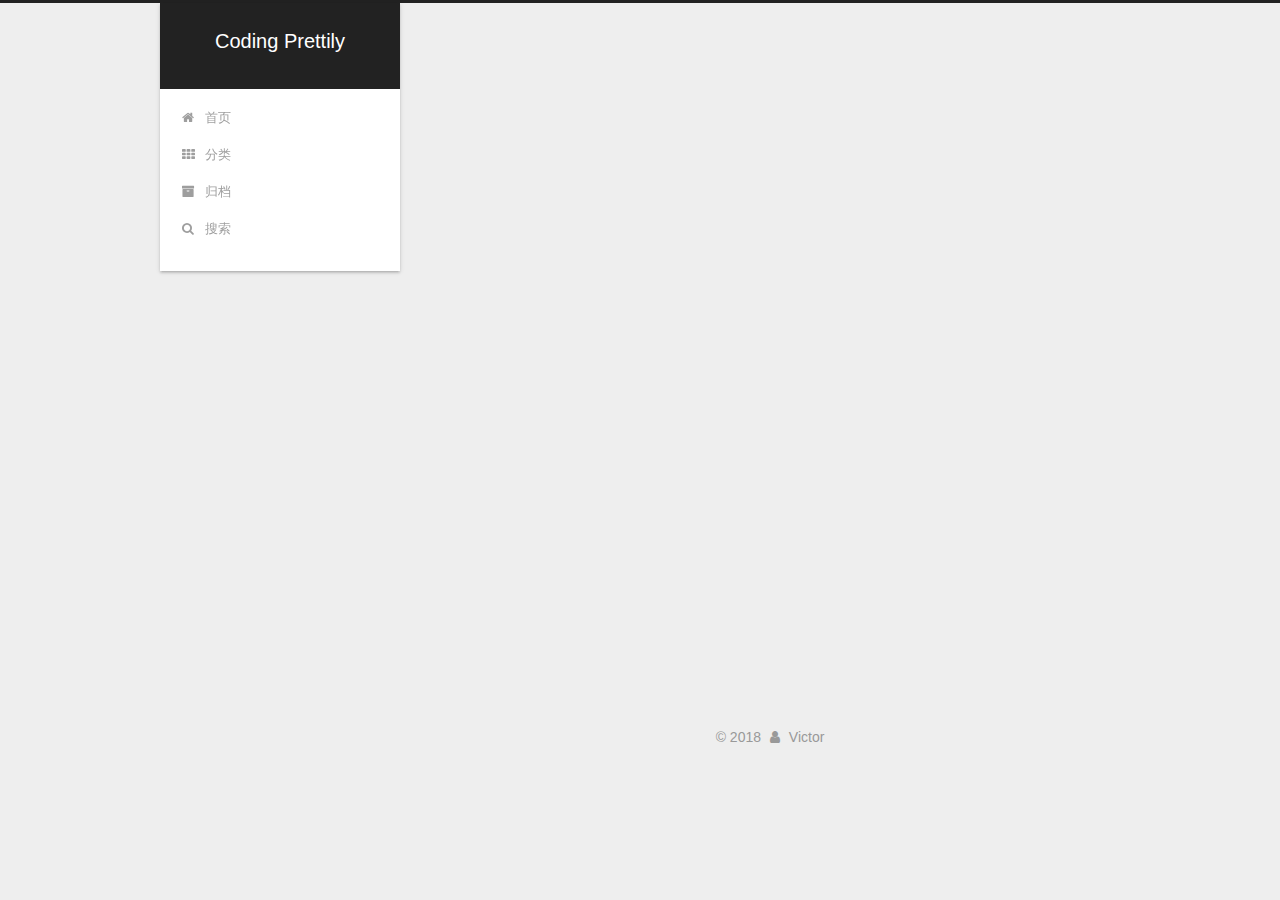
<file: categories/index.html>
<!DOCTYPE html>



  


<html class="theme-next gemini use-motion" lang="zh-Hans">
<head>
  <meta charset="UTF-8"/>
<meta http-equiv="X-UA-Compatible" content="IE=edge" />
<meta name="viewport" content="width=device-width, initial-scale=1, maximum-scale=1"/>
<meta name="theme-color" content="#222">









<meta http-equiv="Cache-Control" content="no-transform" />
<meta http-equiv="Cache-Control" content="no-siteapp" />
















  
  
  <link href="/lib/fancybox/source/jquery.fancybox.css?v=2.1.5" rel="stylesheet" type="text/css" />







<link href="/lib/font-awesome/css/font-awesome.min.css?v=4.6.2" rel="stylesheet" type="text/css" />

<link href="/css/main.css?v=5.1.4" rel="stylesheet" type="text/css" />


  <link rel="apple-touch-icon" sizes="180x180" href="/images/apple-touch-icon-next.png?v=5.1.4">


  <link rel="icon" type="image/png" sizes="32x32" href="/images/favicon-32x32-next.png?v=5.1.4">


  <link rel="icon" type="image/png" sizes="16x16" href="/images/favicon-16x16-next.png?v=5.1.4">


  <link rel="mask-icon" href="/images/logo.svg?v=5.1.4" color="#222">





  <meta name="keywords" content="Hexo, NexT" />










<meta property="og:type" content="website">
<meta property="og:title" content="分类">
<meta property="og:url" content="http://yoursite.com/categories/index.html">
<meta property="og:site_name" content="Coding Prettily">
<meta property="og:locale" content="zh-Hans">
<meta property="og:updated_time" content="2018-09-04T15:35:45.870Z">
<meta name="twitter:card" content="summary">
<meta name="twitter:title" content="分类">



<script type="text/javascript" id="hexo.configurations">
  var NexT = window.NexT || {};
  var CONFIG = {
    root: '/',
    scheme: 'Gemini',
    version: '5.1.4',
    sidebar: {"position":"left","display":"always","offset":12,"b2t":false,"scrollpercent":false,"onmobile":false},
    fancybox: true,
    tabs: true,
    motion: {"enable":true,"async":false,"transition":{"post_block":"fadeIn","post_header":"slideDownIn","post_body":"slideDownIn","coll_header":"slideLeftIn","sidebar":"slideUpIn"}},
    duoshuo: {
      userId: '0',
      author: '博主'
    },
    algolia: {
      applicationID: '',
      apiKey: '',
      indexName: '',
      hits: {"per_page":10},
      labels: {"input_placeholder":"Search for Posts","hits_empty":"We didn't find any results for the search: ${query}","hits_stats":"${hits} results found in ${time} ms"}
    }
  };
</script>



  <link rel="canonical" href="http://yoursite.com/categories/"/>





<!-- 网页加载条 -->
<script src="https://neveryu.github.io/js/src/pace.min.js"></script>

  <title>分类 | Coding Prettily</title>
  





  <script type="text/javascript">
    var _hmt = _hmt || [];
    (function() {
      var hm = document.createElement("script");
      hm.src = "https://hm.baidu.com/hm.js?c14058e4b0bcf18d828fadb8a46431e2";
      var s = document.getElementsByTagName("script")[0];
      s.parentNode.insertBefore(hm, s);
    })();
  </script>




</head>

<body itemscope itemtype="http://schema.org/WebPage" lang="zh-Hans">

  
  
    
  

  <div class="container sidebar-position-left page-post-detail">
    <div class="headband"></div>

    <header id="header" class="header" itemscope itemtype="http://schema.org/WPHeader">
      <div class="header-inner"><div class="site-brand-wrapper">
  <div class="site-meta ">
    

    <div class="custom-logo-site-title">
      <a href="/"  class="brand" rel="start">
        <span class="logo-line-before"><i></i></span>
        <span class="site-title">Coding Prettily</span>
        <span class="logo-line-after"><i></i></span>
      </a>
    </div>
      
        <h1 class="site-subtitle" itemprop="description"></h1>
      
  </div>

  <div class="site-nav-toggle">
    <button>
      <span class="btn-bar"></span>
      <span class="btn-bar"></span>
      <span class="btn-bar"></span>
    </button>
  </div>
</div>

<nav class="site-nav">
  

  
    <ul id="menu" class="menu">
      
        
        <li class="menu-item menu-item-home">
          <a href="/" rel="section">
            
              <i class="menu-item-icon fa fa-fw fa-home"></i> <br />
            
            首页
          </a>
        </li>
      
        
        <li class="menu-item menu-item-categories">
          <a href="/categories/" rel="section">
            
              <i class="menu-item-icon fa fa-fw fa-th"></i> <br />
            
            分类
          </a>
        </li>
      
        
        <li class="menu-item menu-item-archives">
          <a href="/archives/" rel="section">
            
              <i class="menu-item-icon fa fa-fw fa-archive"></i> <br />
            
            归档
          </a>
        </li>
      

      
        <li class="menu-item menu-item-search">
          
            <a href="javascript:;" class="popup-trigger">
          
            
              <i class="menu-item-icon fa fa-search fa-fw"></i> <br />
            
            搜索
          </a>
        </li>
      
    </ul>
  

  
    <div class="site-search">
      
  <div class="popup search-popup local-search-popup">
  <div class="local-search-header clearfix">
    <span class="search-icon">
      <i class="fa fa-search"></i>
    </span>
    <span class="popup-btn-close">
      <i class="fa fa-times-circle"></i>
    </span>
    <div class="local-search-input-wrapper">
      <input autocomplete="off"
             placeholder="搜索..." spellcheck="false"
             type="text" id="local-search-input">
    </div>
  </div>
  <div id="local-search-result"></div>
</div>



    </div>
  
</nav>



 </div>
    </header>

    <main id="main" class="main">
      <div class="main-inner">
        <div class="content-wrap">
          <div id="content" class="content">
            

  <div id="posts" class="posts-expand">
    
    
    
    <div class="post-block page">
      <header class="post-header">

	<h2 class="post-title" itemprop="name headline">分类</h2>



</header>

      
      
      
      <div class="post-body">
        
        
          <div class="category-all-page">
            <div class="category-all-title">
                目前共计 1 个分类
            </div>
            <div class="category-all">
              <ul class="category-list"><li class="category-list-item"><a class="category-list-link" href="/categories/工具/">工具</a><span class="category-list-count">1</span></li></ul>
            </div>
          </div>
        
      </div>
      
      
      
    </div>
    
    
    
  </div>


          </div>
          


          <div id="SOHUCS"></div>
          

        </div>
        
          
  
  <div class="sidebar-toggle">
    <div class="sidebar-toggle-line-wrap">
      <span class="sidebar-toggle-line sidebar-toggle-line-first"></span>
      <span class="sidebar-toggle-line sidebar-toggle-line-middle"></span>
      <span class="sidebar-toggle-line sidebar-toggle-line-last"></span>
    </div>
  </div>

  <aside id="sidebar" class="sidebar">
    
    <div class="sidebar-inner">

      

      

      <section class="site-overview-wrap sidebar-panel sidebar-panel-active">
        <div class="site-overview">
          <div class="site-author motion-element" itemprop="author" itemscope itemtype="http://schema.org/Person">
            
              <p class="site-author-name" itemprop="name">Victor</p>
              <p class="site-description motion-element" itemprop="description"></p>
          </div>

          <nav class="site-state motion-element">

            
              <div class="site-state-item site-state-posts">
              
                <a href="/archives/">
              
                  <span class="site-state-item-count">1</span>
                  <span class="site-state-item-name">日志</span>
                </a>
              </div>
            

            
              
              
              <div class="site-state-item site-state-categories">
                <a href="/categories/index.html">
                  <span class="site-state-item-count">1</span>
                  <span class="site-state-item-name">分类</span>
                </a>
              </div>
            

            
              
              
              <div class="site-state-item site-state-tags">
                
                  <span class="site-state-item-count">1</span>
                  <span class="site-state-item-name">标签</span>
                
              </div>
            

          </nav>

          

          

          
          

          
          

          

        </div>
      </section>

      

      

    </div>
  </aside>


        
      </div>
    </main>

    <footer id="footer" class="footer">
      <div class="footer-inner">
        <div class="copyright">&copy; <span itemprop="copyrightYear">2018</span>
  <span class="with-love">
    <i class="fa fa-user"></i>
  </span>
  <span class="author" itemprop="copyrightHolder">Victor</span>

  
</div>









        







        
      </div>
    </footer>

    
      <div class="back-to-top">
        <i class="fa fa-arrow-up"></i>
        
      </div>
    

    

  </div>

  

<script type="text/javascript">
  if (Object.prototype.toString.call(window.Promise) !== '[object Function]') {
    window.Promise = null;
  }
</script>









  












  
  
    <script type="text/javascript" src="/lib/jquery/index.js?v=2.1.3"></script>
  

  
  
    <script type="text/javascript" src="/lib/fastclick/lib/fastclick.min.js?v=1.0.6"></script>
  

  
  
    <script type="text/javascript" src="/lib/jquery_lazyload/jquery.lazyload.js?v=1.9.7"></script>
  

  
  
    <script type="text/javascript" src="/lib/velocity/velocity.min.js?v=1.2.1"></script>
  

  
  
    <script type="text/javascript" src="/lib/velocity/velocity.ui.min.js?v=1.2.1"></script>
  

  
  
    <script type="text/javascript" src="/lib/fancybox/source/jquery.fancybox.pack.js?v=2.1.5"></script>
  


  


  <script type="text/javascript" src="/js/src/utils.js?v=5.1.4"></script>

  <script type="text/javascript" src="/js/src/motion.js?v=5.1.4"></script>



  
  


  <script type="text/javascript" src="/js/src/affix.js?v=5.1.4"></script>

  <script type="text/javascript" src="/js/src/schemes/pisces.js?v=5.1.4"></script>



  
  <script type="text/javascript" src="/js/src/scrollspy.js?v=5.1.4"></script>
<script type="text/javascript" src="/js/src/post-details.js?v=5.1.4"></script>



  


  <script type="text/javascript" src="/js/src/bootstrap.js?v=5.1.4"></script>



  


  




	





  





  













  

  <script type="text/javascript">
    // Popup Window;
    var isfetched = false;
    var isXml = true;
    // Search DB path;
    var search_path = "search.xml";
    if (search_path.length === 0) {
      search_path = "search.xml";
    } else if (/json$/i.test(search_path)) {
      isXml = false;
    }
    var path = "/" + search_path;
    // monitor main search box;

    var onPopupClose = function (e) {
      $('.popup').hide();
      $('#local-search-input').val('');
      $('.search-result-list').remove();
      $('#no-result').remove();
      $(".local-search-pop-overlay").remove();
      $('body').css('overflow', '');
    }

    function proceedsearch() {
      $("body")
        .append('<div class="search-popup-overlay local-search-pop-overlay"></div>')
        .css('overflow', 'hidden');
      $('.search-popup-overlay').click(onPopupClose);
      $('.popup').toggle();
      var $localSearchInput = $('#local-search-input');
      $localSearchInput.attr("autocapitalize", "none");
      $localSearchInput.attr("autocorrect", "off");
      $localSearchInput.focus();
    }

    // search function;
    var searchFunc = function(path, search_id, content_id) {
      'use strict';

      // start loading animation
      $("body")
        .append('<div class="search-popup-overlay local-search-pop-overlay">' +
          '<div id="search-loading-icon">' +
          '<i class="fa fa-spinner fa-pulse fa-5x fa-fw"></i>' +
          '</div>' +
          '</div>')
        .css('overflow', 'hidden');
      $("#search-loading-icon").css('margin', '20% auto 0 auto').css('text-align', 'center');

      $.ajax({
        url: path,
        dataType: isXml ? "xml" : "json",
        async: true,
        success: function(res) {
          // get the contents from search data
          isfetched = true;
          $('.popup').detach().appendTo('.header-inner');
          var datas = isXml ? $("entry", res).map(function() {
            return {
              title: $("title", this).text(),
              content: $("content",this).text(),
              url: $("url" , this).text()
            };
          }).get() : res;
          var input = document.getElementById(search_id);
          var resultContent = document.getElementById(content_id);
          var inputEventFunction = function() {
            var searchText = input.value.trim().toLowerCase();
            var keywords = searchText.split(/[\s\-]+/);
            if (keywords.length > 1) {
              keywords.push(searchText);
            }
            var resultItems = [];
            if (searchText.length > 0) {
              // perform local searching
              datas.forEach(function(data) {
                var isMatch = false;
                var hitCount = 0;
                var searchTextCount = 0;
                var title = data.title.trim();
                var titleInLowerCase = title.toLowerCase();
                var content = data.content.trim().replace(/<[^>]+>/g,"");
                var contentInLowerCase = content.toLowerCase();
                var articleUrl = decodeURIComponent(data.url);
                var indexOfTitle = [];
                var indexOfContent = [];
                // only match articles with not empty titles
                if(title != '') {
                  keywords.forEach(function(keyword) {
                    function getIndexByWord(word, text, caseSensitive) {
                      var wordLen = word.length;
                      if (wordLen === 0) {
                        return [];
                      }
                      var startPosition = 0, position = [], index = [];
                      if (!caseSensitive) {
                        text = text.toLowerCase();
                        word = word.toLowerCase();
                      }
                      while ((position = text.indexOf(word, startPosition)) > -1) {
                        index.push({position: position, word: word});
                        startPosition = position + wordLen;
                      }
                      return index;
                    }

                    indexOfTitle = indexOfTitle.concat(getIndexByWord(keyword, titleInLowerCase, false));
                    indexOfContent = indexOfContent.concat(getIndexByWord(keyword, contentInLowerCase, false));
                  });
                  if (indexOfTitle.length > 0 || indexOfContent.length > 0) {
                    isMatch = true;
                    hitCount = indexOfTitle.length + indexOfContent.length;
                  }
                }

                // show search results

                if (isMatch) {
                  // sort index by position of keyword

                  [indexOfTitle, indexOfContent].forEach(function (index) {
                    index.sort(function (itemLeft, itemRight) {
                      if (itemRight.position !== itemLeft.position) {
                        return itemRight.position - itemLeft.position;
                      } else {
                        return itemLeft.word.length - itemRight.word.length;
                      }
                    });
                  });

                  // merge hits into slices

                  function mergeIntoSlice(text, start, end, index) {
                    var item = index[index.length - 1];
                    var position = item.position;
                    var word = item.word;
                    var hits = [];
                    var searchTextCountInSlice = 0;
                    while (position + word.length <= end && index.length != 0) {
                      if (word === searchText) {
                        searchTextCountInSlice++;
                      }
                      hits.push({position: position, length: word.length});
                      var wordEnd = position + word.length;

                      // move to next position of hit

                      index.pop();
                      while (index.length != 0) {
                        item = index[index.length - 1];
                        position = item.position;
                        word = item.word;
                        if (wordEnd > position) {
                          index.pop();
                        } else {
                          break;
                        }
                      }
                    }
                    searchTextCount += searchTextCountInSlice;
                    return {
                      hits: hits,
                      start: start,
                      end: end,
                      searchTextCount: searchTextCountInSlice
                    };
                  }

                  var slicesOfTitle = [];
                  if (indexOfTitle.length != 0) {
                    slicesOfTitle.push(mergeIntoSlice(title, 0, title.length, indexOfTitle));
                  }

                  var slicesOfContent = [];
                  while (indexOfContent.length != 0) {
                    var item = indexOfContent[indexOfContent.length - 1];
                    var position = item.position;
                    var word = item.word;
                    // cut out 100 characters
                    var start = position - 20;
                    var end = position + 80;
                    if(start < 0){
                      start = 0;
                    }
                    if (end < position + word.length) {
                      end = position + word.length;
                    }
                    if(end > content.length){
                      end = content.length;
                    }
                    slicesOfContent.push(mergeIntoSlice(content, start, end, indexOfContent));
                  }

                  // sort slices in content by search text's count and hits' count

                  slicesOfContent.sort(function (sliceLeft, sliceRight) {
                    if (sliceLeft.searchTextCount !== sliceRight.searchTextCount) {
                      return sliceRight.searchTextCount - sliceLeft.searchTextCount;
                    } else if (sliceLeft.hits.length !== sliceRight.hits.length) {
                      return sliceRight.hits.length - sliceLeft.hits.length;
                    } else {
                      return sliceLeft.start - sliceRight.start;
                    }
                  });

                  // select top N slices in content

                  var upperBound = parseInt('1');
                  if (upperBound >= 0) {
                    slicesOfContent = slicesOfContent.slice(0, upperBound);
                  }

                  // highlight title and content

                  function highlightKeyword(text, slice) {
                    var result = '';
                    var prevEnd = slice.start;
                    slice.hits.forEach(function (hit) {
                      result += text.substring(prevEnd, hit.position);
                      var end = hit.position + hit.length;
                      result += '<b class="search-keyword">' + text.substring(hit.position, end) + '</b>';
                      prevEnd = end;
                    });
                    result += text.substring(prevEnd, slice.end);
                    return result;
                  }

                  var resultItem = '';

                  if (slicesOfTitle.length != 0) {
                    resultItem += "<li><a href='" + articleUrl + "' class='search-result-title'>" + highlightKeyword(title, slicesOfTitle[0]) + "</a>";
                  } else {
                    resultItem += "<li><a href='" + articleUrl + "' class='search-result-title'>" + title + "</a>";
                  }

                  slicesOfContent.forEach(function (slice) {
                    resultItem += "<a href='" + articleUrl + "'>" +
                      "<p class=\"search-result\">" + highlightKeyword(content, slice) +
                      "...</p>" + "</a>";
                  });

                  resultItem += "</li>";
                  resultItems.push({
                    item: resultItem,
                    searchTextCount: searchTextCount,
                    hitCount: hitCount,
                    id: resultItems.length
                  });
                }
              })
            };
            if (keywords.length === 1 && keywords[0] === "") {
              resultContent.innerHTML = '<div id="no-result"><i class="fa fa-search fa-5x" /></div>'
            } else if (resultItems.length === 0) {
              resultContent.innerHTML = '<div id="no-result"><i class="fa fa-frown-o fa-5x" /></div>'
            } else {
              resultItems.sort(function (resultLeft, resultRight) {
                if (resultLeft.searchTextCount !== resultRight.searchTextCount) {
                  return resultRight.searchTextCount - resultLeft.searchTextCount;
                } else if (resultLeft.hitCount !== resultRight.hitCount) {
                  return resultRight.hitCount - resultLeft.hitCount;
                } else {
                  return resultRight.id - resultLeft.id;
                }
              });
              var searchResultList = '<ul class=\"search-result-list\">';
              resultItems.forEach(function (result) {
                searchResultList += result.item;
              })
              searchResultList += "</ul>";
              resultContent.innerHTML = searchResultList;
            }
          }

          if ('auto' === 'auto') {
            input.addEventListener('input', inputEventFunction);
          } else {
            $('.search-icon').click(inputEventFunction);
            input.addEventListener('keypress', function (event) {
              if (event.keyCode === 13) {
                inputEventFunction();
              }
            });
          }

          // remove loading animation
          $(".local-search-pop-overlay").remove();
          $('body').css('overflow', '');

          proceedsearch();
        }
      });
    }

    // handle and trigger popup window;
    $('.popup-trigger').click(function(e) {
      e.stopPropagation();
      if (isfetched === false) {
        searchFunc(path, 'local-search-input', 'local-search-result');
      } else {
        proceedsearch();
      };
    });

    $('.popup-btn-close').click(onPopupClose);
    $('.popup').click(function(e){
      e.stopPropagation();
    });
    $(document).on('keyup', function (event) {
      var shouldDismissSearchPopup = event.which === 27 &&
        $('.search-popup').is(':visible');
      if (shouldDismissSearchPopup) {
        onPopupClose();
      }
    });
  </script>





  

  
  <script src="https://cdn1.lncld.net/static/js/av-core-mini-0.6.4.js"></script>
  <script>AV.initialize("R3v3kRLuWd32i6vlWU0TiGwB-gzGzoHsz", "mTUTl1FVj3y4Aur8AimXOdaK");</script>
  <script>
    function showTime(Counter) {
      var query = new AV.Query(Counter);
      var entries = [];
      var $visitors = $(".leancloud_visitors");

      $visitors.each(function () {
        entries.push( $(this).attr("id").trim() );
      });

      query.containedIn('url', entries);
      query.find()
        .done(function (results) {
          var COUNT_CONTAINER_REF = '.leancloud-visitors-count';

          if (results.length === 0) {
            $visitors.find(COUNT_CONTAINER_REF).text(0);
            return;
          }

          for (var i = 0; i < results.length; i++) {
            var item = results[i];
            var url = item.get('url');
            var time = item.get('time');
            var element = document.getElementById(url);

            $(element).find(COUNT_CONTAINER_REF).text(time);
          }
          for(var i = 0; i < entries.length; i++) {
            var url = entries[i];
            var element = document.getElementById(url);
            var countSpan = $(element).find(COUNT_CONTAINER_REF);
            if( countSpan.text() == '') {
              countSpan.text(0);
            }
          }
        })
        .fail(function (object, error) {
          console.log("Error: " + error.code + " " + error.message);
        });
    }

    function addCount(Counter) {
      var $visitors = $(".leancloud_visitors");
      var url = $visitors.attr('id').trim();
      var title = $visitors.attr('data-flag-title').trim();
      var query = new AV.Query(Counter);

      query.equalTo("url", url);
      query.find({
        success: function(results) {
          if (results.length > 0) {
            var counter = results[0];
            counter.fetchWhenSave(true);
            counter.increment("time");
            counter.save(null, {
              success: function(counter) {
                var $element = $(document.getElementById(url));
                $element.find('.leancloud-visitors-count').text(counter.get('time'));
              },
              error: function(counter, error) {
                console.log('Failed to save Visitor num, with error message: ' + error.message);
              }
            });
          } else {
            var newcounter = new Counter();
            /* Set ACL */
            var acl = new AV.ACL();
            acl.setPublicReadAccess(true);
            acl.setPublicWriteAccess(true);
            newcounter.setACL(acl);
            /* End Set ACL */
            newcounter.set("title", title);
            newcounter.set("url", url);
            newcounter.set("time", 1);
            newcounter.save(null, {
              success: function(newcounter) {
                var $element = $(document.getElementById(url));
                $element.find('.leancloud-visitors-count').text(newcounter.get('time'));
              },
              error: function(newcounter, error) {
                console.log('Failed to create');
              }
            });
          }
        },
        error: function(error) {
          console.log('Error:' + error.code + " " + error.message);
        }
      });
    }

    $(function() {
      var Counter = AV.Object.extend("Counter");
      if ($('.leancloud_visitors').length == 1) {
        addCount(Counter);
      } else if ($('.post-title-link').length > 1) {
        showTime(Counter);
      }
    });
  </script>



  

  

  
  

  

  

  

</body>
</html>
</file>
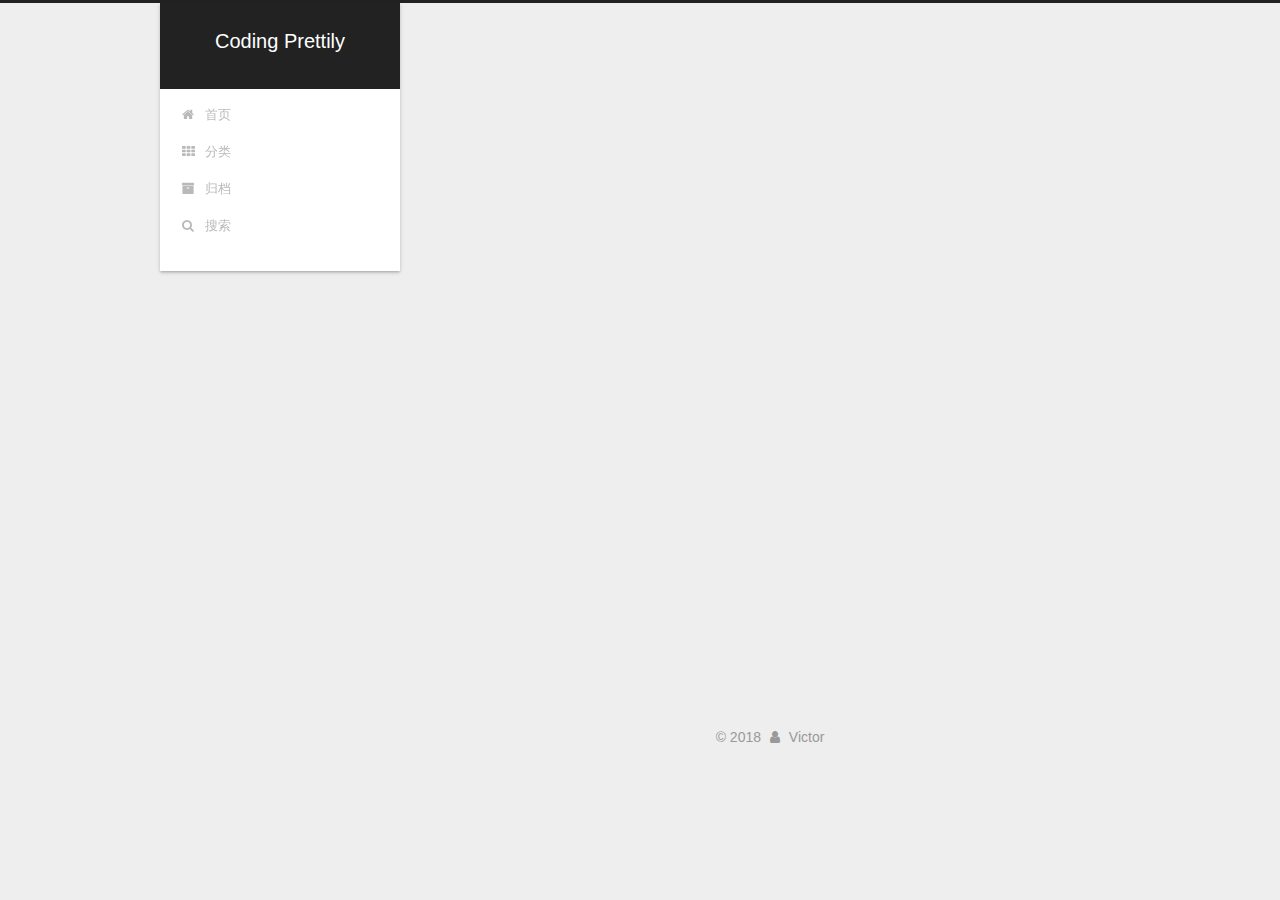
<file: archives/2018/index.html>
<!DOCTYPE html>



  


<html class="theme-next gemini use-motion" lang="zh-Hans">
<head>
  <meta charset="UTF-8"/>
<meta http-equiv="X-UA-Compatible" content="IE=edge" />
<meta name="viewport" content="width=device-width, initial-scale=1, maximum-scale=1"/>
<meta name="theme-color" content="#222">









<meta http-equiv="Cache-Control" content="no-transform" />
<meta http-equiv="Cache-Control" content="no-siteapp" />
















  
  
  <link href="/lib/fancybox/source/jquery.fancybox.css?v=2.1.5" rel="stylesheet" type="text/css" />







<link href="/lib/font-awesome/css/font-awesome.min.css?v=4.6.2" rel="stylesheet" type="text/css" />

<link href="/css/main.css?v=5.1.4" rel="stylesheet" type="text/css" />


  <link rel="apple-touch-icon" sizes="180x180" href="/images/apple-touch-icon-next.png?v=5.1.4">


  <link rel="icon" type="image/png" sizes="32x32" href="/images/favicon-32x32-next.png?v=5.1.4">


  <link rel="icon" type="image/png" sizes="16x16" href="/images/favicon-16x16-next.png?v=5.1.4">


  <link rel="mask-icon" href="/images/logo.svg?v=5.1.4" color="#222">





  <meta name="keywords" content="Hexo, NexT" />










<meta property="og:type" content="website">
<meta property="og:title" content="Coding Prettily">
<meta property="og:url" content="http://yoursite.com/archives/2018/index.html">
<meta property="og:site_name" content="Coding Prettily">
<meta property="og:locale" content="zh-Hans">
<meta name="twitter:card" content="summary">
<meta name="twitter:title" content="Coding Prettily">



<script type="text/javascript" id="hexo.configurations">
  var NexT = window.NexT || {};
  var CONFIG = {
    root: '/',
    scheme: 'Gemini',
    version: '5.1.4',
    sidebar: {"position":"left","display":"always","offset":12,"b2t":false,"scrollpercent":false,"onmobile":false},
    fancybox: true,
    tabs: true,
    motion: {"enable":true,"async":false,"transition":{"post_block":"fadeIn","post_header":"slideDownIn","post_body":"slideDownIn","coll_header":"slideLeftIn","sidebar":"slideUpIn"}},
    duoshuo: {
      userId: '0',
      author: '博主'
    },
    algolia: {
      applicationID: '',
      apiKey: '',
      indexName: '',
      hits: {"per_page":10},
      labels: {"input_placeholder":"Search for Posts","hits_empty":"We didn't find any results for the search: ${query}","hits_stats":"${hits} results found in ${time} ms"}
    }
  };
</script>



  <link rel="canonical" href="http://yoursite.com/archives/2018/"/>





<!-- 网页加载条 -->
<script src="https://neveryu.github.io/js/src/pace.min.js"></script>

  <title>归档 | Coding Prettily</title>
  





  <script type="text/javascript">
    var _hmt = _hmt || [];
    (function() {
      var hm = document.createElement("script");
      hm.src = "https://hm.baidu.com/hm.js?c14058e4b0bcf18d828fadb8a46431e2";
      var s = document.getElementsByTagName("script")[0];
      s.parentNode.insertBefore(hm, s);
    })();
  </script>




</head>

<body itemscope itemtype="http://schema.org/WebPage" lang="zh-Hans">

  
  
    
  

  <div class="container sidebar-position-left page-archive">
    <div class="headband"></div>

    <header id="header" class="header" itemscope itemtype="http://schema.org/WPHeader">
      <div class="header-inner"><div class="site-brand-wrapper">
  <div class="site-meta ">
    

    <div class="custom-logo-site-title">
      <a href="/"  class="brand" rel="start">
        <span class="logo-line-before"><i></i></span>
        <span class="site-title">Coding Prettily</span>
        <span class="logo-line-after"><i></i></span>
      </a>
    </div>
      
        <h1 class="site-subtitle" itemprop="description"></h1>
      
  </div>

  <div class="site-nav-toggle">
    <button>
      <span class="btn-bar"></span>
      <span class="btn-bar"></span>
      <span class="btn-bar"></span>
    </button>
  </div>
</div>

<nav class="site-nav">
  

  
    <ul id="menu" class="menu">
      
        
        <li class="menu-item menu-item-home">
          <a href="/" rel="section">
            
              <i class="menu-item-icon fa fa-fw fa-home"></i> <br />
            
            首页
          </a>
        </li>
      
        
        <li class="menu-item menu-item-categories">
          <a href="/categories/" rel="section">
            
              <i class="menu-item-icon fa fa-fw fa-th"></i> <br />
            
            分类
          </a>
        </li>
      
        
        <li class="menu-item menu-item-archives">
          <a href="/archives/" rel="section">
            
              <i class="menu-item-icon fa fa-fw fa-archive"></i> <br />
            
            归档
          </a>
        </li>
      

      
        <li class="menu-item menu-item-search">
          
            <a href="javascript:;" class="popup-trigger">
          
            
              <i class="menu-item-icon fa fa-search fa-fw"></i> <br />
            
            搜索
          </a>
        </li>
      
    </ul>
  

  
    <div class="site-search">
      
  <div class="popup search-popup local-search-popup">
  <div class="local-search-header clearfix">
    <span class="search-icon">
      <i class="fa fa-search"></i>
    </span>
    <span class="popup-btn-close">
      <i class="fa fa-times-circle"></i>
    </span>
    <div class="local-search-input-wrapper">
      <input autocomplete="off"
             placeholder="搜索..." spellcheck="false"
             type="text" id="local-search-input">
    </div>
  </div>
  <div id="local-search-result"></div>
</div>



    </div>
  
</nav>



 </div>
    </header>

    <main id="main" class="main">
      <div class="main-inner">
        <div class="content-wrap">
          <div id="content" class="content">
            

  
  
  
  <div class="post-block archive">
    <div id="posts" class="posts-collapse">
      <span class="archive-move-on"></span>

      <span class="archive-page-counter">
        
        
        
          
        
        嗯..! 目前共计 1 篇日志。 继续努力。
      </span>

      

        
        
        

        
          
          <div class="collection-title">
            <h2 class="archive-year" id="archive-year-2018">2018</h2>
          </div>
        
        

        

  <article class="post post-type-normal" itemscope itemtype="http://schema.org/Article">
    <header class="post-header">

      <h3 class="post-title">
        
            <a class="post-title-link" href="/2018/09/04/如何配置github的SSH连接以及远程服务器的免密登陆/" itemprop="url">
              
                <span itemprop="name">如何配置github的SSH连接以及远程服务器的免密登陆</span>
              
            </a>
        
      </h3>

      <div class="post-meta">
        <time class="post-time" itemprop="dateCreated"
              datetime="2018-09-04T23:55:46+08:00"
              content="2018-09-04" >
          09-04
        </time>
      </div>

    </header>
  </article>



      

    </div>
  </div>
  
  
  

  



          </div>
          


          <div id="SOHUCS"></div>
          

        </div>
        
          
  
  <div class="sidebar-toggle">
    <div class="sidebar-toggle-line-wrap">
      <span class="sidebar-toggle-line sidebar-toggle-line-first"></span>
      <span class="sidebar-toggle-line sidebar-toggle-line-middle"></span>
      <span class="sidebar-toggle-line sidebar-toggle-line-last"></span>
    </div>
  </div>

  <aside id="sidebar" class="sidebar">
    
    <div class="sidebar-inner">

      

      

      <section class="site-overview-wrap sidebar-panel sidebar-panel-active">
        <div class="site-overview">
          <div class="site-author motion-element" itemprop="author" itemscope itemtype="http://schema.org/Person">
            
              <p class="site-author-name" itemprop="name">Victor</p>
              <p class="site-description motion-element" itemprop="description"></p>
          </div>

          <nav class="site-state motion-element">

            
              <div class="site-state-item site-state-posts">
              
                <a href="/archives/">
              
                  <span class="site-state-item-count">1</span>
                  <span class="site-state-item-name">日志</span>
                </a>
              </div>
            

            
              
              
              <div class="site-state-item site-state-categories">
                <a href="/categories/index.html">
                  <span class="site-state-item-count">1</span>
                  <span class="site-state-item-name">分类</span>
                </a>
              </div>
            

            
              
              
              <div class="site-state-item site-state-tags">
                
                  <span class="site-state-item-count">1</span>
                  <span class="site-state-item-name">标签</span>
                
              </div>
            

          </nav>

          

          

          
          

          
          

          

        </div>
      </section>

      

      

    </div>
  </aside>


        
      </div>
    </main>

    <footer id="footer" class="footer">
      <div class="footer-inner">
        <div class="copyright">&copy; <span itemprop="copyrightYear">2018</span>
  <span class="with-love">
    <i class="fa fa-user"></i>
  </span>
  <span class="author" itemprop="copyrightHolder">Victor</span>

  
</div>









        







        
      </div>
    </footer>

    
      <div class="back-to-top">
        <i class="fa fa-arrow-up"></i>
        
      </div>
    

    

  </div>

  

<script type="text/javascript">
  if (Object.prototype.toString.call(window.Promise) !== '[object Function]') {
    window.Promise = null;
  }
</script>









  












  
  
    <script type="text/javascript" src="/lib/jquery/index.js?v=2.1.3"></script>
  

  
  
    <script type="text/javascript" src="/lib/fastclick/lib/fastclick.min.js?v=1.0.6"></script>
  

  
  
    <script type="text/javascript" src="/lib/jquery_lazyload/jquery.lazyload.js?v=1.9.7"></script>
  

  
  
    <script type="text/javascript" src="/lib/velocity/velocity.min.js?v=1.2.1"></script>
  

  
  
    <script type="text/javascript" src="/lib/velocity/velocity.ui.min.js?v=1.2.1"></script>
  

  
  
    <script type="text/javascript" src="/lib/fancybox/source/jquery.fancybox.pack.js?v=2.1.5"></script>
  


  


  <script type="text/javascript" src="/js/src/utils.js?v=5.1.4"></script>

  <script type="text/javascript" src="/js/src/motion.js?v=5.1.4"></script>



  
  


  <script type="text/javascript" src="/js/src/affix.js?v=5.1.4"></script>

  <script type="text/javascript" src="/js/src/schemes/pisces.js?v=5.1.4"></script>



  

  


  <script type="text/javascript" src="/js/src/bootstrap.js?v=5.1.4"></script>



  


  




	





  





  













  

  <script type="text/javascript">
    // Popup Window;
    var isfetched = false;
    var isXml = true;
    // Search DB path;
    var search_path = "search.xml";
    if (search_path.length === 0) {
      search_path = "search.xml";
    } else if (/json$/i.test(search_path)) {
      isXml = false;
    }
    var path = "/" + search_path;
    // monitor main search box;

    var onPopupClose = function (e) {
      $('.popup').hide();
      $('#local-search-input').val('');
      $('.search-result-list').remove();
      $('#no-result').remove();
      $(".local-search-pop-overlay").remove();
      $('body').css('overflow', '');
    }

    function proceedsearch() {
      $("body")
        .append('<div class="search-popup-overlay local-search-pop-overlay"></div>')
        .css('overflow', 'hidden');
      $('.search-popup-overlay').click(onPopupClose);
      $('.popup').toggle();
      var $localSearchInput = $('#local-search-input');
      $localSearchInput.attr("autocapitalize", "none");
      $localSearchInput.attr("autocorrect", "off");
      $localSearchInput.focus();
    }

    // search function;
    var searchFunc = function(path, search_id, content_id) {
      'use strict';

      // start loading animation
      $("body")
        .append('<div class="search-popup-overlay local-search-pop-overlay">' +
          '<div id="search-loading-icon">' +
          '<i class="fa fa-spinner fa-pulse fa-5x fa-fw"></i>' +
          '</div>' +
          '</div>')
        .css('overflow', 'hidden');
      $("#search-loading-icon").css('margin', '20% auto 0 auto').css('text-align', 'center');

      $.ajax({
        url: path,
        dataType: isXml ? "xml" : "json",
        async: true,
        success: function(res) {
          // get the contents from search data
          isfetched = true;
          $('.popup').detach().appendTo('.header-inner');
          var datas = isXml ? $("entry", res).map(function() {
            return {
              title: $("title", this).text(),
              content: $("content",this).text(),
              url: $("url" , this).text()
            };
          }).get() : res;
          var input = document.getElementById(search_id);
          var resultContent = document.getElementById(content_id);
          var inputEventFunction = function() {
            var searchText = input.value.trim().toLowerCase();
            var keywords = searchText.split(/[\s\-]+/);
            if (keywords.length > 1) {
              keywords.push(searchText);
            }
            var resultItems = [];
            if (searchText.length > 0) {
              // perform local searching
              datas.forEach(function(data) {
                var isMatch = false;
                var hitCount = 0;
                var searchTextCount = 0;
                var title = data.title.trim();
                var titleInLowerCase = title.toLowerCase();
                var content = data.content.trim().replace(/<[^>]+>/g,"");
                var contentInLowerCase = content.toLowerCase();
                var articleUrl = decodeURIComponent(data.url);
                var indexOfTitle = [];
                var indexOfContent = [];
                // only match articles with not empty titles
                if(title != '') {
                  keywords.forEach(function(keyword) {
                    function getIndexByWord(word, text, caseSensitive) {
                      var wordLen = word.length;
                      if (wordLen === 0) {
                        return [];
                      }
                      var startPosition = 0, position = [], index = [];
                      if (!caseSensitive) {
                        text = text.toLowerCase();
                        word = word.toLowerCase();
                      }
                      while ((position = text.indexOf(word, startPosition)) > -1) {
                        index.push({position: position, word: word});
                        startPosition = position + wordLen;
                      }
                      return index;
                    }

                    indexOfTitle = indexOfTitle.concat(getIndexByWord(keyword, titleInLowerCase, false));
                    indexOfContent = indexOfContent.concat(getIndexByWord(keyword, contentInLowerCase, false));
                  });
                  if (indexOfTitle.length > 0 || indexOfContent.length > 0) {
                    isMatch = true;
                    hitCount = indexOfTitle.length + indexOfContent.length;
                  }
                }

                // show search results

                if (isMatch) {
                  // sort index by position of keyword

                  [indexOfTitle, indexOfContent].forEach(function (index) {
                    index.sort(function (itemLeft, itemRight) {
                      if (itemRight.position !== itemLeft.position) {
                        return itemRight.position - itemLeft.position;
                      } else {
                        return itemLeft.word.length - itemRight.word.length;
                      }
                    });
                  });

                  // merge hits into slices

                  function mergeIntoSlice(text, start, end, index) {
                    var item = index[index.length - 1];
                    var position = item.position;
                    var word = item.word;
                    var hits = [];
                    var searchTextCountInSlice = 0;
                    while (position + word.length <= end && index.length != 0) {
                      if (word === searchText) {
                        searchTextCountInSlice++;
                      }
                      hits.push({position: position, length: word.length});
                      var wordEnd = position + word.length;

                      // move to next position of hit

                      index.pop();
                      while (index.length != 0) {
                        item = index[index.length - 1];
                        position = item.position;
                        word = item.word;
                        if (wordEnd > position) {
                          index.pop();
                        } else {
                          break;
                        }
                      }
                    }
                    searchTextCount += searchTextCountInSlice;
                    return {
                      hits: hits,
                      start: start,
                      end: end,
                      searchTextCount: searchTextCountInSlice
                    };
                  }

                  var slicesOfTitle = [];
                  if (indexOfTitle.length != 0) {
                    slicesOfTitle.push(mergeIntoSlice(title, 0, title.length, indexOfTitle));
                  }

                  var slicesOfContent = [];
                  while (indexOfContent.length != 0) {
                    var item = indexOfContent[indexOfContent.length - 1];
                    var position = item.position;
                    var word = item.word;
                    // cut out 100 characters
                    var start = position - 20;
                    var end = position + 80;
                    if(start < 0){
                      start = 0;
                    }
                    if (end < position + word.length) {
                      end = position + word.length;
                    }
                    if(end > content.length){
                      end = content.length;
                    }
                    slicesOfContent.push(mergeIntoSlice(content, start, end, indexOfContent));
                  }

                  // sort slices in content by search text's count and hits' count

                  slicesOfContent.sort(function (sliceLeft, sliceRight) {
                    if (sliceLeft.searchTextCount !== sliceRight.searchTextCount) {
                      return sliceRight.searchTextCount - sliceLeft.searchTextCount;
                    } else if (sliceLeft.hits.length !== sliceRight.hits.length) {
                      return sliceRight.hits.length - sliceLeft.hits.length;
                    } else {
                      return sliceLeft.start - sliceRight.start;
                    }
                  });

                  // select top N slices in content

                  var upperBound = parseInt('1');
                  if (upperBound >= 0) {
                    slicesOfContent = slicesOfContent.slice(0, upperBound);
                  }

                  // highlight title and content

                  function highlightKeyword(text, slice) {
                    var result = '';
                    var prevEnd = slice.start;
                    slice.hits.forEach(function (hit) {
                      result += text.substring(prevEnd, hit.position);
                      var end = hit.position + hit.length;
                      result += '<b class="search-keyword">' + text.substring(hit.position, end) + '</b>';
                      prevEnd = end;
                    });
                    result += text.substring(prevEnd, slice.end);
                    return result;
                  }

                  var resultItem = '';

                  if (slicesOfTitle.length != 0) {
                    resultItem += "<li><a href='" + articleUrl + "' class='search-result-title'>" + highlightKeyword(title, slicesOfTitle[0]) + "</a>";
                  } else {
                    resultItem += "<li><a href='" + articleUrl + "' class='search-result-title'>" + title + "</a>";
                  }

                  slicesOfContent.forEach(function (slice) {
                    resultItem += "<a href='" + articleUrl + "'>" +
                      "<p class=\"search-result\">" + highlightKeyword(content, slice) +
                      "...</p>" + "</a>";
                  });

                  resultItem += "</li>";
                  resultItems.push({
                    item: resultItem,
                    searchTextCount: searchTextCount,
                    hitCount: hitCount,
                    id: resultItems.length
                  });
                }
              })
            };
            if (keywords.length === 1 && keywords[0] === "") {
              resultContent.innerHTML = '<div id="no-result"><i class="fa fa-search fa-5x" /></div>'
            } else if (resultItems.length === 0) {
              resultContent.innerHTML = '<div id="no-result"><i class="fa fa-frown-o fa-5x" /></div>'
            } else {
              resultItems.sort(function (resultLeft, resultRight) {
                if (resultLeft.searchTextCount !== resultRight.searchTextCount) {
                  return resultRight.searchTextCount - resultLeft.searchTextCount;
                } else if (resultLeft.hitCount !== resultRight.hitCount) {
                  return resultRight.hitCount - resultLeft.hitCount;
                } else {
                  return resultRight.id - resultLeft.id;
                }
              });
              var searchResultList = '<ul class=\"search-result-list\">';
              resultItems.forEach(function (result) {
                searchResultList += result.item;
              })
              searchResultList += "</ul>";
              resultContent.innerHTML = searchResultList;
            }
          }

          if ('auto' === 'auto') {
            input.addEventListener('input', inputEventFunction);
          } else {
            $('.search-icon').click(inputEventFunction);
            input.addEventListener('keypress', function (event) {
              if (event.keyCode === 13) {
                inputEventFunction();
              }
            });
          }

          // remove loading animation
          $(".local-search-pop-overlay").remove();
          $('body').css('overflow', '');

          proceedsearch();
        }
      });
    }

    // handle and trigger popup window;
    $('.popup-trigger').click(function(e) {
      e.stopPropagation();
      if (isfetched === false) {
        searchFunc(path, 'local-search-input', 'local-search-result');
      } else {
        proceedsearch();
      };
    });

    $('.popup-btn-close').click(onPopupClose);
    $('.popup').click(function(e){
      e.stopPropagation();
    });
    $(document).on('keyup', function (event) {
      var shouldDismissSearchPopup = event.which === 27 &&
        $('.search-popup').is(':visible');
      if (shouldDismissSearchPopup) {
        onPopupClose();
      }
    });
  </script>





  

  
  <script src="https://cdn1.lncld.net/static/js/av-core-mini-0.6.4.js"></script>
  <script>AV.initialize("R3v3kRLuWd32i6vlWU0TiGwB-gzGzoHsz", "mTUTl1FVj3y4Aur8AimXOdaK");</script>
  <script>
    function showTime(Counter) {
      var query = new AV.Query(Counter);
      var entries = [];
      var $visitors = $(".leancloud_visitors");

      $visitors.each(function () {
        entries.push( $(this).attr("id").trim() );
      });

      query.containedIn('url', entries);
      query.find()
        .done(function (results) {
          var COUNT_CONTAINER_REF = '.leancloud-visitors-count';

          if (results.length === 0) {
            $visitors.find(COUNT_CONTAINER_REF).text(0);
            return;
          }

          for (var i = 0; i < results.length; i++) {
            var item = results[i];
            var url = item.get('url');
            var time = item.get('time');
            var element = document.getElementById(url);

            $(element).find(COUNT_CONTAINER_REF).text(time);
          }
          for(var i = 0; i < entries.length; i++) {
            var url = entries[i];
            var element = document.getElementById(url);
            var countSpan = $(element).find(COUNT_CONTAINER_REF);
            if( countSpan.text() == '') {
              countSpan.text(0);
            }
          }
        })
        .fail(function (object, error) {
          console.log("Error: " + error.code + " " + error.message);
        });
    }

    function addCount(Counter) {
      var $visitors = $(".leancloud_visitors");
      var url = $visitors.attr('id').trim();
      var title = $visitors.attr('data-flag-title').trim();
      var query = new AV.Query(Counter);

      query.equalTo("url", url);
      query.find({
        success: function(results) {
          if (results.length > 0) {
            var counter = results[0];
            counter.fetchWhenSave(true);
            counter.increment("time");
            counter.save(null, {
              success: function(counter) {
                var $element = $(document.getElementById(url));
                $element.find('.leancloud-visitors-count').text(counter.get('time'));
              },
              error: function(counter, error) {
                console.log('Failed to save Visitor num, with error message: ' + error.message);
              }
            });
          } else {
            var newcounter = new Counter();
            /* Set ACL */
            var acl = new AV.ACL();
            acl.setPublicReadAccess(true);
            acl.setPublicWriteAccess(true);
            newcounter.setACL(acl);
            /* End Set ACL */
            newcounter.set("title", title);
            newcounter.set("url", url);
            newcounter.set("time", 1);
            newcounter.save(null, {
              success: function(newcounter) {
                var $element = $(document.getElementById(url));
                $element.find('.leancloud-visitors-count').text(newcounter.get('time'));
              },
              error: function(newcounter, error) {
                console.log('Failed to create');
              }
            });
          }
        },
        error: function(error) {
          console.log('Error:' + error.code + " " + error.message);
        }
      });
    }

    $(function() {
      var Counter = AV.Object.extend("Counter");
      if ($('.leancloud_visitors').length == 1) {
        addCount(Counter);
      } else if ($('.post-title-link').length > 1) {
        showTime(Counter);
      }
    });
  </script>



  

  

  
  

  

  

  

</body>
</html>
</file>
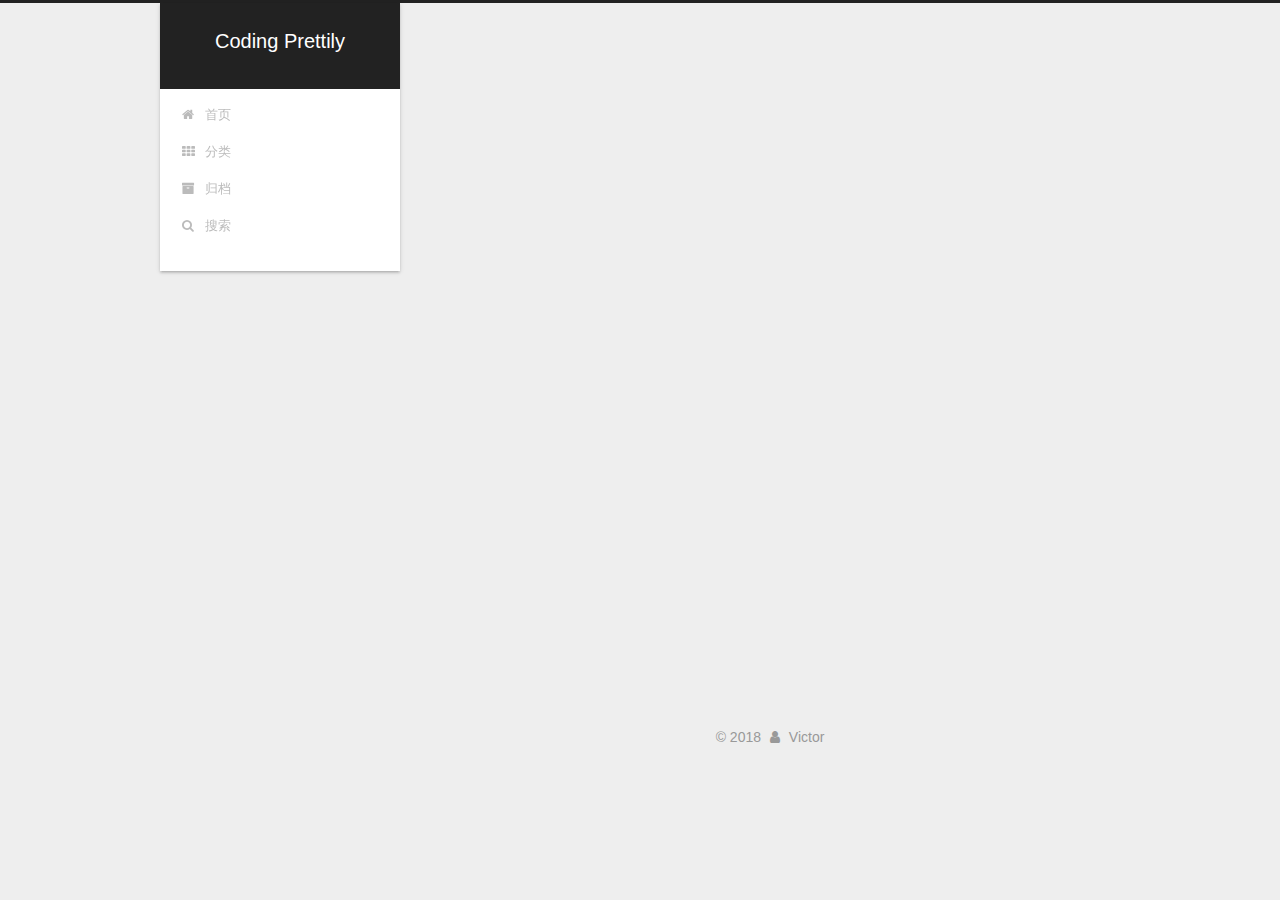
<file: categories/工具/index.html>
<!DOCTYPE html>



  


<html class="theme-next gemini use-motion" lang="zh-Hans">
<head>
  <meta charset="UTF-8"/>
<meta http-equiv="X-UA-Compatible" content="IE=edge" />
<meta name="viewport" content="width=device-width, initial-scale=1, maximum-scale=1"/>
<meta name="theme-color" content="#222">









<meta http-equiv="Cache-Control" content="no-transform" />
<meta http-equiv="Cache-Control" content="no-siteapp" />
















  
  
  <link href="/lib/fancybox/source/jquery.fancybox.css?v=2.1.5" rel="stylesheet" type="text/css" />







<link href="/lib/font-awesome/css/font-awesome.min.css?v=4.6.2" rel="stylesheet" type="text/css" />

<link href="/css/main.css?v=5.1.4" rel="stylesheet" type="text/css" />


  <link rel="apple-touch-icon" sizes="180x180" href="/images/apple-touch-icon-next.png?v=5.1.4">


  <link rel="icon" type="image/png" sizes="32x32" href="/images/favicon-32x32-next.png?v=5.1.4">


  <link rel="icon" type="image/png" sizes="16x16" href="/images/favicon-16x16-next.png?v=5.1.4">


  <link rel="mask-icon" href="/images/logo.svg?v=5.1.4" color="#222">





  <meta name="keywords" content="Hexo, NexT" />










<meta property="og:type" content="website">
<meta property="og:title" content="Coding Prettily">
<meta property="og:url" content="http://yoursite.com/categories/工具/index.html">
<meta property="og:site_name" content="Coding Prettily">
<meta property="og:locale" content="zh-Hans">
<meta name="twitter:card" content="summary">
<meta name="twitter:title" content="Coding Prettily">



<script type="text/javascript" id="hexo.configurations">
  var NexT = window.NexT || {};
  var CONFIG = {
    root: '/',
    scheme: 'Gemini',
    version: '5.1.4',
    sidebar: {"position":"left","display":"always","offset":12,"b2t":false,"scrollpercent":false,"onmobile":false},
    fancybox: true,
    tabs: true,
    motion: {"enable":true,"async":false,"transition":{"post_block":"fadeIn","post_header":"slideDownIn","post_body":"slideDownIn","coll_header":"slideLeftIn","sidebar":"slideUpIn"}},
    duoshuo: {
      userId: '0',
      author: '博主'
    },
    algolia: {
      applicationID: '',
      apiKey: '',
      indexName: '',
      hits: {"per_page":10},
      labels: {"input_placeholder":"Search for Posts","hits_empty":"We didn't find any results for the search: ${query}","hits_stats":"${hits} results found in ${time} ms"}
    }
  };
</script>



  <link rel="canonical" href="http://yoursite.com/categories/工具/"/>





<!-- 网页加载条 -->
<script src="https://neveryu.github.io/js/src/pace.min.js"></script>

  <title>分类: 工具 | Coding Prettily</title>
  





  <script type="text/javascript">
    var _hmt = _hmt || [];
    (function() {
      var hm = document.createElement("script");
      hm.src = "https://hm.baidu.com/hm.js?c14058e4b0bcf18d828fadb8a46431e2";
      var s = document.getElementsByTagName("script")[0];
      s.parentNode.insertBefore(hm, s);
    })();
  </script>




</head>

<body itemscope itemtype="http://schema.org/WebPage" lang="zh-Hans">

  
  
    
  

  <div class="container sidebar-position-left ">
    <div class="headband"></div>

    <header id="header" class="header" itemscope itemtype="http://schema.org/WPHeader">
      <div class="header-inner"><div class="site-brand-wrapper">
  <div class="site-meta ">
    

    <div class="custom-logo-site-title">
      <a href="/"  class="brand" rel="start">
        <span class="logo-line-before"><i></i></span>
        <span class="site-title">Coding Prettily</span>
        <span class="logo-line-after"><i></i></span>
      </a>
    </div>
      
        <h1 class="site-subtitle" itemprop="description"></h1>
      
  </div>

  <div class="site-nav-toggle">
    <button>
      <span class="btn-bar"></span>
      <span class="btn-bar"></span>
      <span class="btn-bar"></span>
    </button>
  </div>
</div>

<nav class="site-nav">
  

  
    <ul id="menu" class="menu">
      
        
        <li class="menu-item menu-item-home">
          <a href="/" rel="section">
            
              <i class="menu-item-icon fa fa-fw fa-home"></i> <br />
            
            首页
          </a>
        </li>
      
        
        <li class="menu-item menu-item-categories">
          <a href="/categories/" rel="section">
            
              <i class="menu-item-icon fa fa-fw fa-th"></i> <br />
            
            分类
          </a>
        </li>
      
        
        <li class="menu-item menu-item-archives">
          <a href="/archives/" rel="section">
            
              <i class="menu-item-icon fa fa-fw fa-archive"></i> <br />
            
            归档
          </a>
        </li>
      

      
        <li class="menu-item menu-item-search">
          
            <a href="javascript:;" class="popup-trigger">
          
            
              <i class="menu-item-icon fa fa-search fa-fw"></i> <br />
            
            搜索
          </a>
        </li>
      
    </ul>
  

  
    <div class="site-search">
      
  <div class="popup search-popup local-search-popup">
  <div class="local-search-header clearfix">
    <span class="search-icon">
      <i class="fa fa-search"></i>
    </span>
    <span class="popup-btn-close">
      <i class="fa fa-times-circle"></i>
    </span>
    <div class="local-search-input-wrapper">
      <input autocomplete="off"
             placeholder="搜索..." spellcheck="false"
             type="text" id="local-search-input">
    </div>
  </div>
  <div id="local-search-result"></div>
</div>



    </div>
  
</nav>



 </div>
    </header>

    <main id="main" class="main">
      <div class="main-inner">
        <div class="content-wrap">
          <div id="content" class="content">
            

  
  
  
  <div class="post-block category">

    <div id="posts" class="posts-collapse">
      <div class="collection-title">
        <h2>工具<small>分类</small>
        </h2>
      </div>

      
        

  <article class="post post-type-normal" itemscope itemtype="http://schema.org/Article">
    <header class="post-header">

      <h3 class="post-title">
        
            <a class="post-title-link" href="/2018/09/04/如何配置github的SSH连接以及远程服务器的免密登陆/" itemprop="url">
              
                <span itemprop="name">如何配置github的SSH连接以及远程服务器的免密登陆</span>
              
            </a>
        
      </h3>

      <div class="post-meta">
        <time class="post-time" itemprop="dateCreated"
              datetime="2018-09-04T23:55:46+08:00"
              content="2018-09-04" >
          09-04
        </time>
      </div>

    </header>
  </article>


      
    </div>

  </div>
  
  
  

  



          </div>
          


          <div id="SOHUCS"></div>
          

        </div>
        
          
  
  <div class="sidebar-toggle">
    <div class="sidebar-toggle-line-wrap">
      <span class="sidebar-toggle-line sidebar-toggle-line-first"></span>
      <span class="sidebar-toggle-line sidebar-toggle-line-middle"></span>
      <span class="sidebar-toggle-line sidebar-toggle-line-last"></span>
    </div>
  </div>

  <aside id="sidebar" class="sidebar">
    
    <div class="sidebar-inner">

      

      

      <section class="site-overview-wrap sidebar-panel sidebar-panel-active">
        <div class="site-overview">
          <div class="site-author motion-element" itemprop="author" itemscope itemtype="http://schema.org/Person">
            
              <p class="site-author-name" itemprop="name">Victor</p>
              <p class="site-description motion-element" itemprop="description"></p>
          </div>

          <nav class="site-state motion-element">

            
              <div class="site-state-item site-state-posts">
              
                <a href="/archives/">
              
                  <span class="site-state-item-count">1</span>
                  <span class="site-state-item-name">日志</span>
                </a>
              </div>
            

            
              
              
              <div class="site-state-item site-state-categories">
                <a href="/categories/index.html">
                  <span class="site-state-item-count">1</span>
                  <span class="site-state-item-name">分类</span>
                </a>
              </div>
            

            
              
              
              <div class="site-state-item site-state-tags">
                
                  <span class="site-state-item-count">1</span>
                  <span class="site-state-item-name">标签</span>
                
              </div>
            

          </nav>

          

          

          
          

          
          

          

        </div>
      </section>

      

      

    </div>
  </aside>


        
      </div>
    </main>

    <footer id="footer" class="footer">
      <div class="footer-inner">
        <div class="copyright">&copy; <span itemprop="copyrightYear">2018</span>
  <span class="with-love">
    <i class="fa fa-user"></i>
  </span>
  <span class="author" itemprop="copyrightHolder">Victor</span>

  
</div>









        







        
      </div>
    </footer>

    
      <div class="back-to-top">
        <i class="fa fa-arrow-up"></i>
        
      </div>
    

    

  </div>

  

<script type="text/javascript">
  if (Object.prototype.toString.call(window.Promise) !== '[object Function]') {
    window.Promise = null;
  }
</script>









  












  
  
    <script type="text/javascript" src="/lib/jquery/index.js?v=2.1.3"></script>
  

  
  
    <script type="text/javascript" src="/lib/fastclick/lib/fastclick.min.js?v=1.0.6"></script>
  

  
  
    <script type="text/javascript" src="/lib/jquery_lazyload/jquery.lazyload.js?v=1.9.7"></script>
  

  
  
    <script type="text/javascript" src="/lib/velocity/velocity.min.js?v=1.2.1"></script>
  

  
  
    <script type="text/javascript" src="/lib/velocity/velocity.ui.min.js?v=1.2.1"></script>
  

  
  
    <script type="text/javascript" src="/lib/fancybox/source/jquery.fancybox.pack.js?v=2.1.5"></script>
  


  


  <script type="text/javascript" src="/js/src/utils.js?v=5.1.4"></script>

  <script type="text/javascript" src="/js/src/motion.js?v=5.1.4"></script>



  
  


  <script type="text/javascript" src="/js/src/affix.js?v=5.1.4"></script>

  <script type="text/javascript" src="/js/src/schemes/pisces.js?v=5.1.4"></script>



  

  


  <script type="text/javascript" src="/js/src/bootstrap.js?v=5.1.4"></script>



  


  




	





  





  













  

  <script type="text/javascript">
    // Popup Window;
    var isfetched = false;
    var isXml = true;
    // Search DB path;
    var search_path = "search.xml";
    if (search_path.length === 0) {
      search_path = "search.xml";
    } else if (/json$/i.test(search_path)) {
      isXml = false;
    }
    var path = "/" + search_path;
    // monitor main search box;

    var onPopupClose = function (e) {
      $('.popup').hide();
      $('#local-search-input').val('');
      $('.search-result-list').remove();
      $('#no-result').remove();
      $(".local-search-pop-overlay").remove();
      $('body').css('overflow', '');
    }

    function proceedsearch() {
      $("body")
        .append('<div class="search-popup-overlay local-search-pop-overlay"></div>')
        .css('overflow', 'hidden');
      $('.search-popup-overlay').click(onPopupClose);
      $('.popup').toggle();
      var $localSearchInput = $('#local-search-input');
      $localSearchInput.attr("autocapitalize", "none");
      $localSearchInput.attr("autocorrect", "off");
      $localSearchInput.focus();
    }

    // search function;
    var searchFunc = function(path, search_id, content_id) {
      'use strict';

      // start loading animation
      $("body")
        .append('<div class="search-popup-overlay local-search-pop-overlay">' +
          '<div id="search-loading-icon">' +
          '<i class="fa fa-spinner fa-pulse fa-5x fa-fw"></i>' +
          '</div>' +
          '</div>')
        .css('overflow', 'hidden');
      $("#search-loading-icon").css('margin', '20% auto 0 auto').css('text-align', 'center');

      $.ajax({
        url: path,
        dataType: isXml ? "xml" : "json",
        async: true,
        success: function(res) {
          // get the contents from search data
          isfetched = true;
          $('.popup').detach().appendTo('.header-inner');
          var datas = isXml ? $("entry", res).map(function() {
            return {
              title: $("title", this).text(),
              content: $("content",this).text(),
              url: $("url" , this).text()
            };
          }).get() : res;
          var input = document.getElementById(search_id);
          var resultContent = document.getElementById(content_id);
          var inputEventFunction = function() {
            var searchText = input.value.trim().toLowerCase();
            var keywords = searchText.split(/[\s\-]+/);
            if (keywords.length > 1) {
              keywords.push(searchText);
            }
            var resultItems = [];
            if (searchText.length > 0) {
              // perform local searching
              datas.forEach(function(data) {
                var isMatch = false;
                var hitCount = 0;
                var searchTextCount = 0;
                var title = data.title.trim();
                var titleInLowerCase = title.toLowerCase();
                var content = data.content.trim().replace(/<[^>]+>/g,"");
                var contentInLowerCase = content.toLowerCase();
                var articleUrl = decodeURIComponent(data.url);
                var indexOfTitle = [];
                var indexOfContent = [];
                // only match articles with not empty titles
                if(title != '') {
                  keywords.forEach(function(keyword) {
                    function getIndexByWord(word, text, caseSensitive) {
                      var wordLen = word.length;
                      if (wordLen === 0) {
                        return [];
                      }
                      var startPosition = 0, position = [], index = [];
                      if (!caseSensitive) {
                        text = text.toLowerCase();
                        word = word.toLowerCase();
                      }
                      while ((position = text.indexOf(word, startPosition)) > -1) {
                        index.push({position: position, word: word});
                        startPosition = position + wordLen;
                      }
                      return index;
                    }

                    indexOfTitle = indexOfTitle.concat(getIndexByWord(keyword, titleInLowerCase, false));
                    indexOfContent = indexOfContent.concat(getIndexByWord(keyword, contentInLowerCase, false));
                  });
                  if (indexOfTitle.length > 0 || indexOfContent.length > 0) {
                    isMatch = true;
                    hitCount = indexOfTitle.length + indexOfContent.length;
                  }
                }

                // show search results

                if (isMatch) {
                  // sort index by position of keyword

                  [indexOfTitle, indexOfContent].forEach(function (index) {
                    index.sort(function (itemLeft, itemRight) {
                      if (itemRight.position !== itemLeft.position) {
                        return itemRight.position - itemLeft.position;
                      } else {
                        return itemLeft.word.length - itemRight.word.length;
                      }
                    });
                  });

                  // merge hits into slices

                  function mergeIntoSlice(text, start, end, index) {
                    var item = index[index.length - 1];
                    var position = item.position;
                    var word = item.word;
                    var hits = [];
                    var searchTextCountInSlice = 0;
                    while (position + word.length <= end && index.length != 0) {
                      if (word === searchText) {
                        searchTextCountInSlice++;
                      }
                      hits.push({position: position, length: word.length});
                      var wordEnd = position + word.length;

                      // move to next position of hit

                      index.pop();
                      while (index.length != 0) {
                        item = index[index.length - 1];
                        position = item.position;
                        word = item.word;
                        if (wordEnd > position) {
                          index.pop();
                        } else {
                          break;
                        }
                      }
                    }
                    searchTextCount += searchTextCountInSlice;
                    return {
                      hits: hits,
                      start: start,
                      end: end,
                      searchTextCount: searchTextCountInSlice
                    };
                  }

                  var slicesOfTitle = [];
                  if (indexOfTitle.length != 0) {
                    slicesOfTitle.push(mergeIntoSlice(title, 0, title.length, indexOfTitle));
                  }

                  var slicesOfContent = [];
                  while (indexOfContent.length != 0) {
                    var item = indexOfContent[indexOfContent.length - 1];
                    var position = item.position;
                    var word = item.word;
                    // cut out 100 characters
                    var start = position - 20;
                    var end = position + 80;
                    if(start < 0){
                      start = 0;
                    }
                    if (end < position + word.length) {
                      end = position + word.length;
                    }
                    if(end > content.length){
                      end = content.length;
                    }
                    slicesOfContent.push(mergeIntoSlice(content, start, end, indexOfContent));
                  }

                  // sort slices in content by search text's count and hits' count

                  slicesOfContent.sort(function (sliceLeft, sliceRight) {
                    if (sliceLeft.searchTextCount !== sliceRight.searchTextCount) {
                      return sliceRight.searchTextCount - sliceLeft.searchTextCount;
                    } else if (sliceLeft.hits.length !== sliceRight.hits.length) {
                      return sliceRight.hits.length - sliceLeft.hits.length;
                    } else {
                      return sliceLeft.start - sliceRight.start;
                    }
                  });

                  // select top N slices in content

                  var upperBound = parseInt('1');
                  if (upperBound >= 0) {
                    slicesOfContent = slicesOfContent.slice(0, upperBound);
                  }

                  // highlight title and content

                  function highlightKeyword(text, slice) {
                    var result = '';
                    var prevEnd = slice.start;
                    slice.hits.forEach(function (hit) {
                      result += text.substring(prevEnd, hit.position);
                      var end = hit.position + hit.length;
                      result += '<b class="search-keyword">' + text.substring(hit.position, end) + '</b>';
                      prevEnd = end;
                    });
                    result += text.substring(prevEnd, slice.end);
                    return result;
                  }

                  var resultItem = '';

                  if (slicesOfTitle.length != 0) {
                    resultItem += "<li><a href='" + articleUrl + "' class='search-result-title'>" + highlightKeyword(title, slicesOfTitle[0]) + "</a>";
                  } else {
                    resultItem += "<li><a href='" + articleUrl + "' class='search-result-title'>" + title + "</a>";
                  }

                  slicesOfContent.forEach(function (slice) {
                    resultItem += "<a href='" + articleUrl + "'>" +
                      "<p class=\"search-result\">" + highlightKeyword(content, slice) +
                      "...</p>" + "</a>";
                  });

                  resultItem += "</li>";
                  resultItems.push({
                    item: resultItem,
                    searchTextCount: searchTextCount,
                    hitCount: hitCount,
                    id: resultItems.length
                  });
                }
              })
            };
            if (keywords.length === 1 && keywords[0] === "") {
              resultContent.innerHTML = '<div id="no-result"><i class="fa fa-search fa-5x" /></div>'
            } else if (resultItems.length === 0) {
              resultContent.innerHTML = '<div id="no-result"><i class="fa fa-frown-o fa-5x" /></div>'
            } else {
              resultItems.sort(function (resultLeft, resultRight) {
                if (resultLeft.searchTextCount !== resultRight.searchTextCount) {
                  return resultRight.searchTextCount - resultLeft.searchTextCount;
                } else if (resultLeft.hitCount !== resultRight.hitCount) {
                  return resultRight.hitCount - resultLeft.hitCount;
                } else {
                  return resultRight.id - resultLeft.id;
                }
              });
              var searchResultList = '<ul class=\"search-result-list\">';
              resultItems.forEach(function (result) {
                searchResultList += result.item;
              })
              searchResultList += "</ul>";
              resultContent.innerHTML = searchResultList;
            }
          }

          if ('auto' === 'auto') {
            input.addEventListener('input', inputEventFunction);
          } else {
            $('.search-icon').click(inputEventFunction);
            input.addEventListener('keypress', function (event) {
              if (event.keyCode === 13) {
                inputEventFunction();
              }
            });
          }

          // remove loading animation
          $(".local-search-pop-overlay").remove();
          $('body').css('overflow', '');

          proceedsearch();
        }
      });
    }

    // handle and trigger popup window;
    $('.popup-trigger').click(function(e) {
      e.stopPropagation();
      if (isfetched === false) {
        searchFunc(path, 'local-search-input', 'local-search-result');
      } else {
        proceedsearch();
      };
    });

    $('.popup-btn-close').click(onPopupClose);
    $('.popup').click(function(e){
      e.stopPropagation();
    });
    $(document).on('keyup', function (event) {
      var shouldDismissSearchPopup = event.which === 27 &&
        $('.search-popup').is(':visible');
      if (shouldDismissSearchPopup) {
        onPopupClose();
      }
    });
  </script>





  

  
  <script src="https://cdn1.lncld.net/static/js/av-core-mini-0.6.4.js"></script>
  <script>AV.initialize("R3v3kRLuWd32i6vlWU0TiGwB-gzGzoHsz", "mTUTl1FVj3y4Aur8AimXOdaK");</script>
  <script>
    function showTime(Counter) {
      var query = new AV.Query(Counter);
      var entries = [];
      var $visitors = $(".leancloud_visitors");

      $visitors.each(function () {
        entries.push( $(this).attr("id").trim() );
      });

      query.containedIn('url', entries);
      query.find()
        .done(function (results) {
          var COUNT_CONTAINER_REF = '.leancloud-visitors-count';

          if (results.length === 0) {
            $visitors.find(COUNT_CONTAINER_REF).text(0);
            return;
          }

          for (var i = 0; i < results.length; i++) {
            var item = results[i];
            var url = item.get('url');
            var time = item.get('time');
            var element = document.getElementById(url);

            $(element).find(COUNT_CONTAINER_REF).text(time);
          }
          for(var i = 0; i < entries.length; i++) {
            var url = entries[i];
            var element = document.getElementById(url);
            var countSpan = $(element).find(COUNT_CONTAINER_REF);
            if( countSpan.text() == '') {
              countSpan.text(0);
            }
          }
        })
        .fail(function (object, error) {
          console.log("Error: " + error.code + " " + error.message);
        });
    }

    function addCount(Counter) {
      var $visitors = $(".leancloud_visitors");
      var url = $visitors.attr('id').trim();
      var title = $visitors.attr('data-flag-title').trim();
      var query = new AV.Query(Counter);

      query.equalTo("url", url);
      query.find({
        success: function(results) {
          if (results.length > 0) {
            var counter = results[0];
            counter.fetchWhenSave(true);
            counter.increment("time");
            counter.save(null, {
              success: function(counter) {
                var $element = $(document.getElementById(url));
                $element.find('.leancloud-visitors-count').text(counter.get('time'));
              },
              error: function(counter, error) {
                console.log('Failed to save Visitor num, with error message: ' + error.message);
              }
            });
          } else {
            var newcounter = new Counter();
            /* Set ACL */
            var acl = new AV.ACL();
            acl.setPublicReadAccess(true);
            acl.setPublicWriteAccess(true);
            newcounter.setACL(acl);
            /* End Set ACL */
            newcounter.set("title", title);
            newcounter.set("url", url);
            newcounter.set("time", 1);
            newcounter.save(null, {
              success: function(newcounter) {
                var $element = $(document.getElementById(url));
                $element.find('.leancloud-visitors-count').text(newcounter.get('time'));
              },
              error: function(newcounter, error) {
                console.log('Failed to create');
              }
            });
          }
        },
        error: function(error) {
          console.log('Error:' + error.code + " " + error.message);
        }
      });
    }

    $(function() {
      var Counter = AV.Object.extend("Counter");
      if ($('.leancloud_visitors').length == 1) {
        addCount(Counter);
      } else if ($('.post-title-link').length > 1) {
        showTime(Counter);
      }
    });
  </script>



  

  

  
  

  

  

  

</body>
</html>
</file>
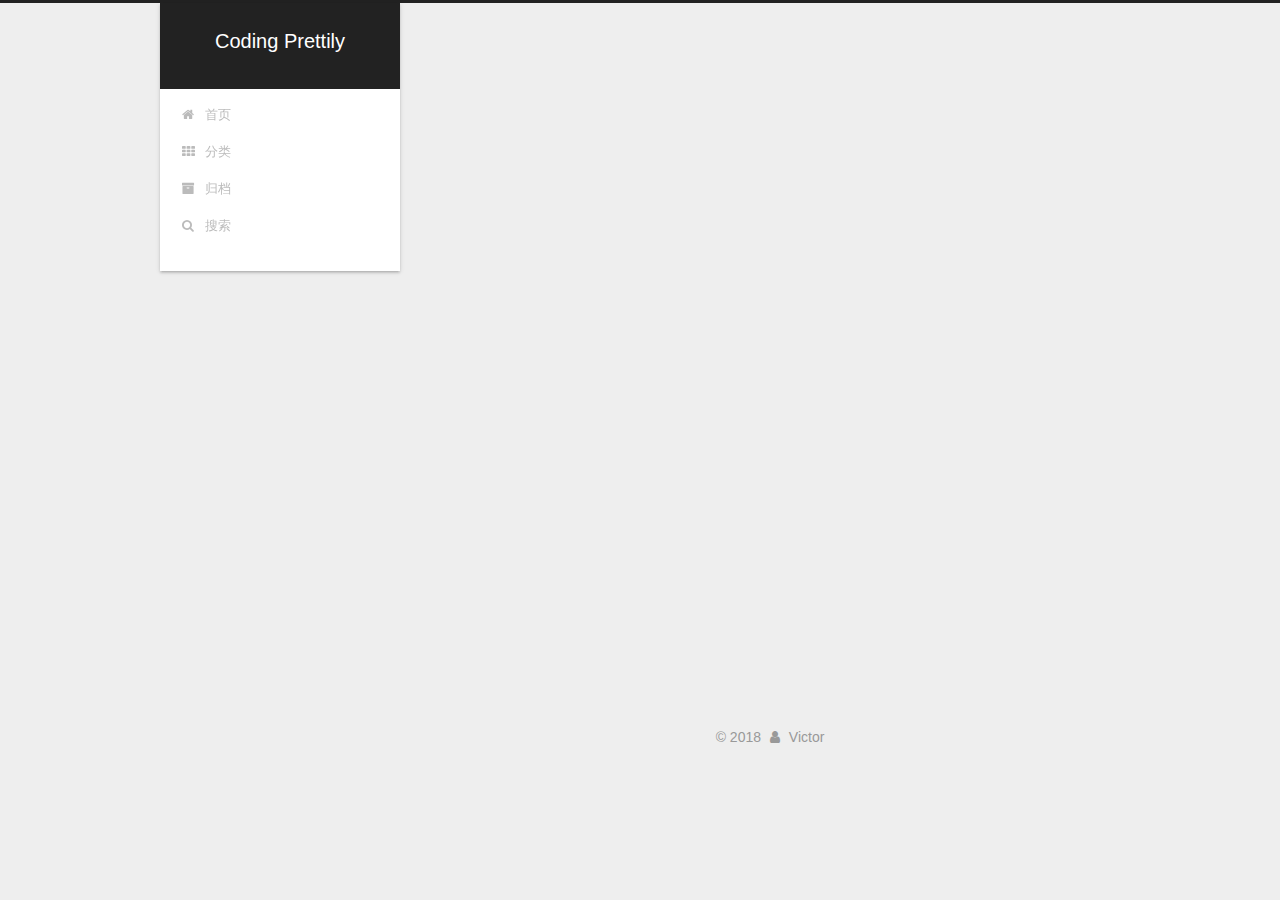
<file: tags/SSH/index.html>
<!DOCTYPE html>



  


<html class="theme-next gemini use-motion" lang="zh-Hans">
<head>
  <meta charset="UTF-8"/>
<meta http-equiv="X-UA-Compatible" content="IE=edge" />
<meta name="viewport" content="width=device-width, initial-scale=1, maximum-scale=1"/>
<meta name="theme-color" content="#222">









<meta http-equiv="Cache-Control" content="no-transform" />
<meta http-equiv="Cache-Control" content="no-siteapp" />
















  
  
  <link href="/lib/fancybox/source/jquery.fancybox.css?v=2.1.5" rel="stylesheet" type="text/css" />







<link href="/lib/font-awesome/css/font-awesome.min.css?v=4.6.2" rel="stylesheet" type="text/css" />

<link href="/css/main.css?v=5.1.4" rel="stylesheet" type="text/css" />


  <link rel="apple-touch-icon" sizes="180x180" href="/images/apple-touch-icon-next.png?v=5.1.4">


  <link rel="icon" type="image/png" sizes="32x32" href="/images/favicon-32x32-next.png?v=5.1.4">


  <link rel="icon" type="image/png" sizes="16x16" href="/images/favicon-16x16-next.png?v=5.1.4">


  <link rel="mask-icon" href="/images/logo.svg?v=5.1.4" color="#222">





  <meta name="keywords" content="Hexo, NexT" />










<meta property="og:type" content="website">
<meta property="og:title" content="Coding Prettily">
<meta property="og:url" content="http://yoursite.com/tags/SSH/index.html">
<meta property="og:site_name" content="Coding Prettily">
<meta property="og:locale" content="zh-Hans">
<meta name="twitter:card" content="summary">
<meta name="twitter:title" content="Coding Prettily">



<script type="text/javascript" id="hexo.configurations">
  var NexT = window.NexT || {};
  var CONFIG = {
    root: '/',
    scheme: 'Gemini',
    version: '5.1.4',
    sidebar: {"position":"left","display":"always","offset":12,"b2t":false,"scrollpercent":false,"onmobile":false},
    fancybox: true,
    tabs: true,
    motion: {"enable":true,"async":false,"transition":{"post_block":"fadeIn","post_header":"slideDownIn","post_body":"slideDownIn","coll_header":"slideLeftIn","sidebar":"slideUpIn"}},
    duoshuo: {
      userId: '0',
      author: '博主'
    },
    algolia: {
      applicationID: '',
      apiKey: '',
      indexName: '',
      hits: {"per_page":10},
      labels: {"input_placeholder":"Search for Posts","hits_empty":"We didn't find any results for the search: ${query}","hits_stats":"${hits} results found in ${time} ms"}
    }
  };
</script>



  <link rel="canonical" href="http://yoursite.com/tags/SSH/"/>





<!-- 网页加载条 -->
<script src="https://neveryu.github.io/js/src/pace.min.js"></script>

  <title>标签: SSH | Coding Prettily</title>
  





  <script type="text/javascript">
    var _hmt = _hmt || [];
    (function() {
      var hm = document.createElement("script");
      hm.src = "https://hm.baidu.com/hm.js?c14058e4b0bcf18d828fadb8a46431e2";
      var s = document.getElementsByTagName("script")[0];
      s.parentNode.insertBefore(hm, s);
    })();
  </script>




</head>

<body itemscope itemtype="http://schema.org/WebPage" lang="zh-Hans">

  
  
    
  

  <div class="container sidebar-position-left ">
    <div class="headband"></div>

    <header id="header" class="header" itemscope itemtype="http://schema.org/WPHeader">
      <div class="header-inner"><div class="site-brand-wrapper">
  <div class="site-meta ">
    

    <div class="custom-logo-site-title">
      <a href="/"  class="brand" rel="start">
        <span class="logo-line-before"><i></i></span>
        <span class="site-title">Coding Prettily</span>
        <span class="logo-line-after"><i></i></span>
      </a>
    </div>
      
        <h1 class="site-subtitle" itemprop="description"></h1>
      
  </div>

  <div class="site-nav-toggle">
    <button>
      <span class="btn-bar"></span>
      <span class="btn-bar"></span>
      <span class="btn-bar"></span>
    </button>
  </div>
</div>

<nav class="site-nav">
  

  
    <ul id="menu" class="menu">
      
        
        <li class="menu-item menu-item-home">
          <a href="/" rel="section">
            
              <i class="menu-item-icon fa fa-fw fa-home"></i> <br />
            
            首页
          </a>
        </li>
      
        
        <li class="menu-item menu-item-categories">
          <a href="/categories/" rel="section">
            
              <i class="menu-item-icon fa fa-fw fa-th"></i> <br />
            
            分类
          </a>
        </li>
      
        
        <li class="menu-item menu-item-archives">
          <a href="/archives/" rel="section">
            
              <i class="menu-item-icon fa fa-fw fa-archive"></i> <br />
            
            归档
          </a>
        </li>
      

      
        <li class="menu-item menu-item-search">
          
            <a href="javascript:;" class="popup-trigger">
          
            
              <i class="menu-item-icon fa fa-search fa-fw"></i> <br />
            
            搜索
          </a>
        </li>
      
    </ul>
  

  
    <div class="site-search">
      
  <div class="popup search-popup local-search-popup">
  <div class="local-search-header clearfix">
    <span class="search-icon">
      <i class="fa fa-search"></i>
    </span>
    <span class="popup-btn-close">
      <i class="fa fa-times-circle"></i>
    </span>
    <div class="local-search-input-wrapper">
      <input autocomplete="off"
             placeholder="搜索..." spellcheck="false"
             type="text" id="local-search-input">
    </div>
  </div>
  <div id="local-search-result"></div>
</div>



    </div>
  
</nav>



 </div>
    </header>

    <main id="main" class="main">
      <div class="main-inner">
        <div class="content-wrap">
          <div id="content" class="content">
            

  
  
  
  <div class="post-block tag">

    <div id="posts" class="posts-collapse">
      <div class="collection-title">
        <h2>SSH<small>标签</small>
        </h2>
      </div>

      
        

  <article class="post post-type-normal" itemscope itemtype="http://schema.org/Article">
    <header class="post-header">

      <h3 class="post-title">
        
            <a class="post-title-link" href="/2018/09/04/如何配置github的SSH连接以及远程服务器的免密登陆/" itemprop="url">
              
                <span itemprop="name">如何配置github的SSH连接以及远程服务器的免密登陆</span>
              
            </a>
        
      </h3>

      <div class="post-meta">
        <time class="post-time" itemprop="dateCreated"
              datetime="2018-09-04T23:55:46+08:00"
              content="2018-09-04" >
          09-04
        </time>
      </div>

    </header>
  </article>


      
    </div>

  </div>
  
  
  

  


          </div>
          


          <div id="SOHUCS"></div>
          

        </div>
        
          
  
  <div class="sidebar-toggle">
    <div class="sidebar-toggle-line-wrap">
      <span class="sidebar-toggle-line sidebar-toggle-line-first"></span>
      <span class="sidebar-toggle-line sidebar-toggle-line-middle"></span>
      <span class="sidebar-toggle-line sidebar-toggle-line-last"></span>
    </div>
  </div>

  <aside id="sidebar" class="sidebar">
    
    <div class="sidebar-inner">

      

      

      <section class="site-overview-wrap sidebar-panel sidebar-panel-active">
        <div class="site-overview">
          <div class="site-author motion-element" itemprop="author" itemscope itemtype="http://schema.org/Person">
            
              <p class="site-author-name" itemprop="name">Victor</p>
              <p class="site-description motion-element" itemprop="description"></p>
          </div>

          <nav class="site-state motion-element">

            
              <div class="site-state-item site-state-posts">
              
                <a href="/archives/">
              
                  <span class="site-state-item-count">1</span>
                  <span class="site-state-item-name">日志</span>
                </a>
              </div>
            

            
              
              
              <div class="site-state-item site-state-categories">
                <a href="/categories/index.html">
                  <span class="site-state-item-count">1</span>
                  <span class="site-state-item-name">分类</span>
                </a>
              </div>
            

            
              
              
              <div class="site-state-item site-state-tags">
                
                  <span class="site-state-item-count">1</span>
                  <span class="site-state-item-name">标签</span>
                
              </div>
            

          </nav>

          

          

          
          

          
          

          

        </div>
      </section>

      

      

    </div>
  </aside>


        
      </div>
    </main>

    <footer id="footer" class="footer">
      <div class="footer-inner">
        <div class="copyright">&copy; <span itemprop="copyrightYear">2018</span>
  <span class="with-love">
    <i class="fa fa-user"></i>
  </span>
  <span class="author" itemprop="copyrightHolder">Victor</span>

  
</div>









        







        
      </div>
    </footer>

    
      <div class="back-to-top">
        <i class="fa fa-arrow-up"></i>
        
      </div>
    

    

  </div>

  

<script type="text/javascript">
  if (Object.prototype.toString.call(window.Promise) !== '[object Function]') {
    window.Promise = null;
  }
</script>









  












  
  
    <script type="text/javascript" src="/lib/jquery/index.js?v=2.1.3"></script>
  

  
  
    <script type="text/javascript" src="/lib/fastclick/lib/fastclick.min.js?v=1.0.6"></script>
  

  
  
    <script type="text/javascript" src="/lib/jquery_lazyload/jquery.lazyload.js?v=1.9.7"></script>
  

  
  
    <script type="text/javascript" src="/lib/velocity/velocity.min.js?v=1.2.1"></script>
  

  
  
    <script type="text/javascript" src="/lib/velocity/velocity.ui.min.js?v=1.2.1"></script>
  

  
  
    <script type="text/javascript" src="/lib/fancybox/source/jquery.fancybox.pack.js?v=2.1.5"></script>
  


  


  <script type="text/javascript" src="/js/src/utils.js?v=5.1.4"></script>

  <script type="text/javascript" src="/js/src/motion.js?v=5.1.4"></script>



  
  


  <script type="text/javascript" src="/js/src/affix.js?v=5.1.4"></script>

  <script type="text/javascript" src="/js/src/schemes/pisces.js?v=5.1.4"></script>



  

  


  <script type="text/javascript" src="/js/src/bootstrap.js?v=5.1.4"></script>



  


  




	





  





  













  

  <script type="text/javascript">
    // Popup Window;
    var isfetched = false;
    var isXml = true;
    // Search DB path;
    var search_path = "search.xml";
    if (search_path.length === 0) {
      search_path = "search.xml";
    } else if (/json$/i.test(search_path)) {
      isXml = false;
    }
    var path = "/" + search_path;
    // monitor main search box;

    var onPopupClose = function (e) {
      $('.popup').hide();
      $('#local-search-input').val('');
      $('.search-result-list').remove();
      $('#no-result').remove();
      $(".local-search-pop-overlay").remove();
      $('body').css('overflow', '');
    }

    function proceedsearch() {
      $("body")
        .append('<div class="search-popup-overlay local-search-pop-overlay"></div>')
        .css('overflow', 'hidden');
      $('.search-popup-overlay').click(onPopupClose);
      $('.popup').toggle();
      var $localSearchInput = $('#local-search-input');
      $localSearchInput.attr("autocapitalize", "none");
      $localSearchInput.attr("autocorrect", "off");
      $localSearchInput.focus();
    }

    // search function;
    var searchFunc = function(path, search_id, content_id) {
      'use strict';

      // start loading animation
      $("body")
        .append('<div class="search-popup-overlay local-search-pop-overlay">' +
          '<div id="search-loading-icon">' +
          '<i class="fa fa-spinner fa-pulse fa-5x fa-fw"></i>' +
          '</div>' +
          '</div>')
        .css('overflow', 'hidden');
      $("#search-loading-icon").css('margin', '20% auto 0 auto').css('text-align', 'center');

      $.ajax({
        url: path,
        dataType: isXml ? "xml" : "json",
        async: true,
        success: function(res) {
          // get the contents from search data
          isfetched = true;
          $('.popup').detach().appendTo('.header-inner');
          var datas = isXml ? $("entry", res).map(function() {
            return {
              title: $("title", this).text(),
              content: $("content",this).text(),
              url: $("url" , this).text()
            };
          }).get() : res;
          var input = document.getElementById(search_id);
          var resultContent = document.getElementById(content_id);
          var inputEventFunction = function() {
            var searchText = input.value.trim().toLowerCase();
            var keywords = searchText.split(/[\s\-]+/);
            if (keywords.length > 1) {
              keywords.push(searchText);
            }
            var resultItems = [];
            if (searchText.length > 0) {
              // perform local searching
              datas.forEach(function(data) {
                var isMatch = false;
                var hitCount = 0;
                var searchTextCount = 0;
                var title = data.title.trim();
                var titleInLowerCase = title.toLowerCase();
                var content = data.content.trim().replace(/<[^>]+>/g,"");
                var contentInLowerCase = content.toLowerCase();
                var articleUrl = decodeURIComponent(data.url);
                var indexOfTitle = [];
                var indexOfContent = [];
                // only match articles with not empty titles
                if(title != '') {
                  keywords.forEach(function(keyword) {
                    function getIndexByWord(word, text, caseSensitive) {
                      var wordLen = word.length;
                      if (wordLen === 0) {
                        return [];
                      }
                      var startPosition = 0, position = [], index = [];
                      if (!caseSensitive) {
                        text = text.toLowerCase();
                        word = word.toLowerCase();
                      }
                      while ((position = text.indexOf(word, startPosition)) > -1) {
                        index.push({position: position, word: word});
                        startPosition = position + wordLen;
                      }
                      return index;
                    }

                    indexOfTitle = indexOfTitle.concat(getIndexByWord(keyword, titleInLowerCase, false));
                    indexOfContent = indexOfContent.concat(getIndexByWord(keyword, contentInLowerCase, false));
                  });
                  if (indexOfTitle.length > 0 || indexOfContent.length > 0) {
                    isMatch = true;
                    hitCount = indexOfTitle.length + indexOfContent.length;
                  }
                }

                // show search results

                if (isMatch) {
                  // sort index by position of keyword

                  [indexOfTitle, indexOfContent].forEach(function (index) {
                    index.sort(function (itemLeft, itemRight) {
                      if (itemRight.position !== itemLeft.position) {
                        return itemRight.position - itemLeft.position;
                      } else {
                        return itemLeft.word.length - itemRight.word.length;
                      }
                    });
                  });

                  // merge hits into slices

                  function mergeIntoSlice(text, start, end, index) {
                    var item = index[index.length - 1];
                    var position = item.position;
                    var word = item.word;
                    var hits = [];
                    var searchTextCountInSlice = 0;
                    while (position + word.length <= end && index.length != 0) {
                      if (word === searchText) {
                        searchTextCountInSlice++;
                      }
                      hits.push({position: position, length: word.length});
                      var wordEnd = position + word.length;

                      // move to next position of hit

                      index.pop();
                      while (index.length != 0) {
                        item = index[index.length - 1];
                        position = item.position;
                        word = item.word;
                        if (wordEnd > position) {
                          index.pop();
                        } else {
                          break;
                        }
                      }
                    }
                    searchTextCount += searchTextCountInSlice;
                    return {
                      hits: hits,
                      start: start,
                      end: end,
                      searchTextCount: searchTextCountInSlice
                    };
                  }

                  var slicesOfTitle = [];
                  if (indexOfTitle.length != 0) {
                    slicesOfTitle.push(mergeIntoSlice(title, 0, title.length, indexOfTitle));
                  }

                  var slicesOfContent = [];
                  while (indexOfContent.length != 0) {
                    var item = indexOfContent[indexOfContent.length - 1];
                    var position = item.position;
                    var word = item.word;
                    // cut out 100 characters
                    var start = position - 20;
                    var end = position + 80;
                    if(start < 0){
                      start = 0;
                    }
                    if (end < position + word.length) {
                      end = position + word.length;
                    }
                    if(end > content.length){
                      end = content.length;
                    }
                    slicesOfContent.push(mergeIntoSlice(content, start, end, indexOfContent));
                  }

                  // sort slices in content by search text's count and hits' count

                  slicesOfContent.sort(function (sliceLeft, sliceRight) {
                    if (sliceLeft.searchTextCount !== sliceRight.searchTextCount) {
                      return sliceRight.searchTextCount - sliceLeft.searchTextCount;
                    } else if (sliceLeft.hits.length !== sliceRight.hits.length) {
                      return sliceRight.hits.length - sliceLeft.hits.length;
                    } else {
                      return sliceLeft.start - sliceRight.start;
                    }
                  });

                  // select top N slices in content

                  var upperBound = parseInt('1');
                  if (upperBound >= 0) {
                    slicesOfContent = slicesOfContent.slice(0, upperBound);
                  }

                  // highlight title and content

                  function highlightKeyword(text, slice) {
                    var result = '';
                    var prevEnd = slice.start;
                    slice.hits.forEach(function (hit) {
                      result += text.substring(prevEnd, hit.position);
                      var end = hit.position + hit.length;
                      result += '<b class="search-keyword">' + text.substring(hit.position, end) + '</b>';
                      prevEnd = end;
                    });
                    result += text.substring(prevEnd, slice.end);
                    return result;
                  }

                  var resultItem = '';

                  if (slicesOfTitle.length != 0) {
                    resultItem += "<li><a href='" + articleUrl + "' class='search-result-title'>" + highlightKeyword(title, slicesOfTitle[0]) + "</a>";
                  } else {
                    resultItem += "<li><a href='" + articleUrl + "' class='search-result-title'>" + title + "</a>";
                  }

                  slicesOfContent.forEach(function (slice) {
                    resultItem += "<a href='" + articleUrl + "'>" +
                      "<p class=\"search-result\">" + highlightKeyword(content, slice) +
                      "...</p>" + "</a>";
                  });

                  resultItem += "</li>";
                  resultItems.push({
                    item: resultItem,
                    searchTextCount: searchTextCount,
                    hitCount: hitCount,
                    id: resultItems.length
                  });
                }
              })
            };
            if (keywords.length === 1 && keywords[0] === "") {
              resultContent.innerHTML = '<div id="no-result"><i class="fa fa-search fa-5x" /></div>'
            } else if (resultItems.length === 0) {
              resultContent.innerHTML = '<div id="no-result"><i class="fa fa-frown-o fa-5x" /></div>'
            } else {
              resultItems.sort(function (resultLeft, resultRight) {
                if (resultLeft.searchTextCount !== resultRight.searchTextCount) {
                  return resultRight.searchTextCount - resultLeft.searchTextCount;
                } else if (resultLeft.hitCount !== resultRight.hitCount) {
                  return resultRight.hitCount - resultLeft.hitCount;
                } else {
                  return resultRight.id - resultLeft.id;
                }
              });
              var searchResultList = '<ul class=\"search-result-list\">';
              resultItems.forEach(function (result) {
                searchResultList += result.item;
              })
              searchResultList += "</ul>";
              resultContent.innerHTML = searchResultList;
            }
          }

          if ('auto' === 'auto') {
            input.addEventListener('input', inputEventFunction);
          } else {
            $('.search-icon').click(inputEventFunction);
            input.addEventListener('keypress', function (event) {
              if (event.keyCode === 13) {
                inputEventFunction();
              }
            });
          }

          // remove loading animation
          $(".local-search-pop-overlay").remove();
          $('body').css('overflow', '');

          proceedsearch();
        }
      });
    }

    // handle and trigger popup window;
    $('.popup-trigger').click(function(e) {
      e.stopPropagation();
      if (isfetched === false) {
        searchFunc(path, 'local-search-input', 'local-search-result');
      } else {
        proceedsearch();
      };
    });

    $('.popup-btn-close').click(onPopupClose);
    $('.popup').click(function(e){
      e.stopPropagation();
    });
    $(document).on('keyup', function (event) {
      var shouldDismissSearchPopup = event.which === 27 &&
        $('.search-popup').is(':visible');
      if (shouldDismissSearchPopup) {
        onPopupClose();
      }
    });
  </script>





  

  
  <script src="https://cdn1.lncld.net/static/js/av-core-mini-0.6.4.js"></script>
  <script>AV.initialize("R3v3kRLuWd32i6vlWU0TiGwB-gzGzoHsz", "mTUTl1FVj3y4Aur8AimXOdaK");</script>
  <script>
    function showTime(Counter) {
      var query = new AV.Query(Counter);
      var entries = [];
      var $visitors = $(".leancloud_visitors");

      $visitors.each(function () {
        entries.push( $(this).attr("id").trim() );
      });

      query.containedIn('url', entries);
      query.find()
        .done(function (results) {
          var COUNT_CONTAINER_REF = '.leancloud-visitors-count';

          if (results.length === 0) {
            $visitors.find(COUNT_CONTAINER_REF).text(0);
            return;
          }

          for (var i = 0; i < results.length; i++) {
            var item = results[i];
            var url = item.get('url');
            var time = item.get('time');
            var element = document.getElementById(url);

            $(element).find(COUNT_CONTAINER_REF).text(time);
          }
          for(var i = 0; i < entries.length; i++) {
            var url = entries[i];
            var element = document.getElementById(url);
            var countSpan = $(element).find(COUNT_CONTAINER_REF);
            if( countSpan.text() == '') {
              countSpan.text(0);
            }
          }
        })
        .fail(function (object, error) {
          console.log("Error: " + error.code + " " + error.message);
        });
    }

    function addCount(Counter) {
      var $visitors = $(".leancloud_visitors");
      var url = $visitors.attr('id').trim();
      var title = $visitors.attr('data-flag-title').trim();
      var query = new AV.Query(Counter);

      query.equalTo("url", url);
      query.find({
        success: function(results) {
          if (results.length > 0) {
            var counter = results[0];
            counter.fetchWhenSave(true);
            counter.increment("time");
            counter.save(null, {
              success: function(counter) {
                var $element = $(document.getElementById(url));
                $element.find('.leancloud-visitors-count').text(counter.get('time'));
              },
              error: function(counter, error) {
                console.log('Failed to save Visitor num, with error message: ' + error.message);
              }
            });
          } else {
            var newcounter = new Counter();
            /* Set ACL */
            var acl = new AV.ACL();
            acl.setPublicReadAccess(true);
            acl.setPublicWriteAccess(true);
            newcounter.setACL(acl);
            /* End Set ACL */
            newcounter.set("title", title);
            newcounter.set("url", url);
            newcounter.set("time", 1);
            newcounter.save(null, {
              success: function(newcounter) {
                var $element = $(document.getElementById(url));
                $element.find('.leancloud-visitors-count').text(newcounter.get('time'));
              },
              error: function(newcounter, error) {
                console.log('Failed to create');
              }
            });
          }
        },
        error: function(error) {
          console.log('Error:' + error.code + " " + error.message);
        }
      });
    }

    $(function() {
      var Counter = AV.Object.extend("Counter");
      if ($('.leancloud_visitors').length == 1) {
        addCount(Counter);
      } else if ($('.post-title-link').length > 1) {
        showTime(Counter);
      }
    });
  </script>



  

  

  
  

  

  

  

</body>
</html>
</file>
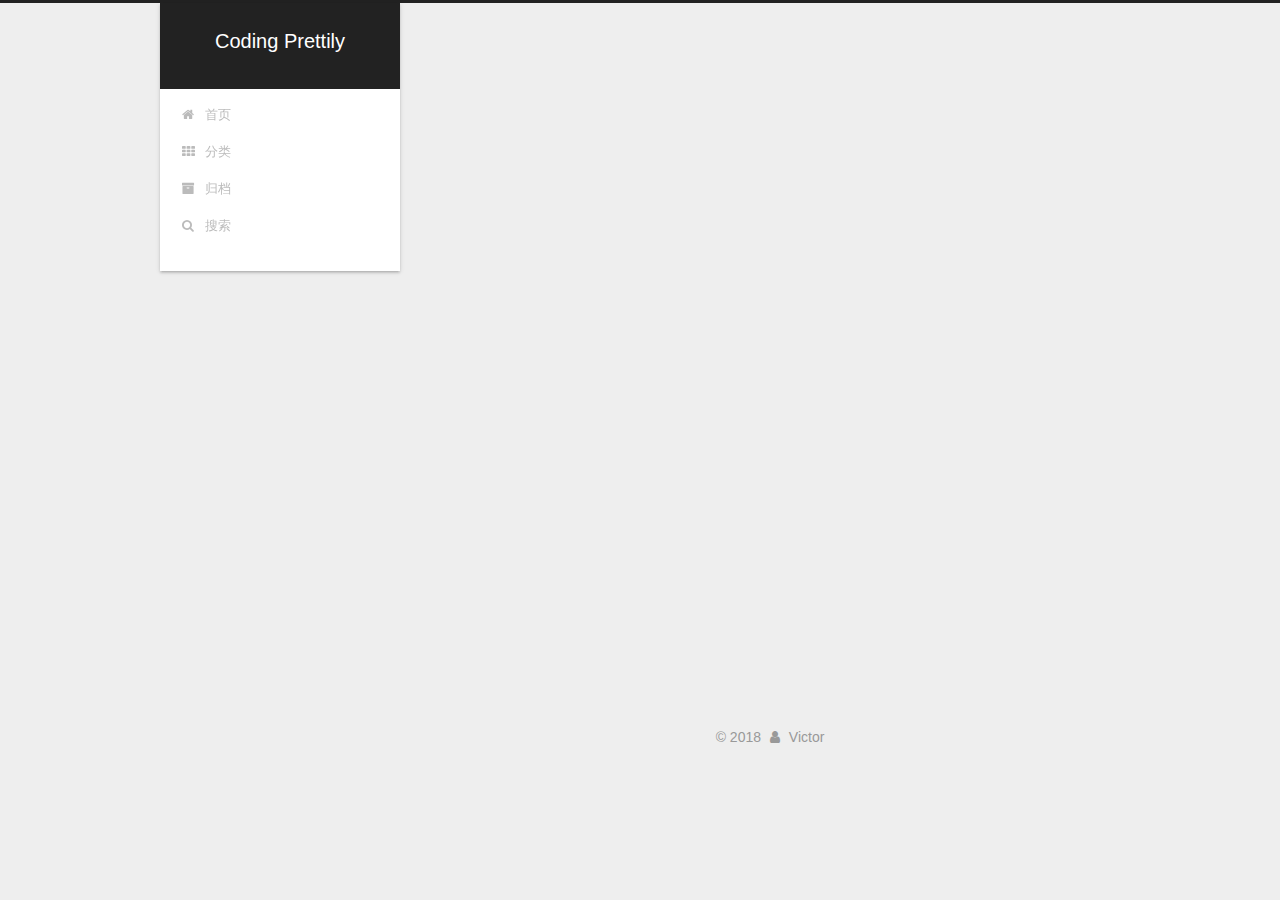
<file: archives/2018/09/index.html>
<!DOCTYPE html>



  


<html class="theme-next gemini use-motion" lang="zh-Hans">
<head>
  <meta charset="UTF-8"/>
<meta http-equiv="X-UA-Compatible" content="IE=edge" />
<meta name="viewport" content="width=device-width, initial-scale=1, maximum-scale=1"/>
<meta name="theme-color" content="#222">









<meta http-equiv="Cache-Control" content="no-transform" />
<meta http-equiv="Cache-Control" content="no-siteapp" />
















  
  
  <link href="/lib/fancybox/source/jquery.fancybox.css?v=2.1.5" rel="stylesheet" type="text/css" />







<link href="/lib/font-awesome/css/font-awesome.min.css?v=4.6.2" rel="stylesheet" type="text/css" />

<link href="/css/main.css?v=5.1.4" rel="stylesheet" type="text/css" />


  <link rel="apple-touch-icon" sizes="180x180" href="/images/apple-touch-icon-next.png?v=5.1.4">


  <link rel="icon" type="image/png" sizes="32x32" href="/images/favicon-32x32-next.png?v=5.1.4">


  <link rel="icon" type="image/png" sizes="16x16" href="/images/favicon-16x16-next.png?v=5.1.4">


  <link rel="mask-icon" href="/images/logo.svg?v=5.1.4" color="#222">





  <meta name="keywords" content="Hexo, NexT" />










<meta property="og:type" content="website">
<meta property="og:title" content="Coding Prettily">
<meta property="og:url" content="http://yoursite.com/archives/2018/09/index.html">
<meta property="og:site_name" content="Coding Prettily">
<meta property="og:locale" content="zh-Hans">
<meta name="twitter:card" content="summary">
<meta name="twitter:title" content="Coding Prettily">



<script type="text/javascript" id="hexo.configurations">
  var NexT = window.NexT || {};
  var CONFIG = {
    root: '/',
    scheme: 'Gemini',
    version: '5.1.4',
    sidebar: {"position":"left","display":"always","offset":12,"b2t":false,"scrollpercent":false,"onmobile":false},
    fancybox: true,
    tabs: true,
    motion: {"enable":true,"async":false,"transition":{"post_block":"fadeIn","post_header":"slideDownIn","post_body":"slideDownIn","coll_header":"slideLeftIn","sidebar":"slideUpIn"}},
    duoshuo: {
      userId: '0',
      author: '博主'
    },
    algolia: {
      applicationID: '',
      apiKey: '',
      indexName: '',
      hits: {"per_page":10},
      labels: {"input_placeholder":"Search for Posts","hits_empty":"We didn't find any results for the search: ${query}","hits_stats":"${hits} results found in ${time} ms"}
    }
  };
</script>



  <link rel="canonical" href="http://yoursite.com/archives/2018/09/"/>





<!-- 网页加载条 -->
<script src="https://neveryu.github.io/js/src/pace.min.js"></script>

  <title>归档 | Coding Prettily</title>
  





  <script type="text/javascript">
    var _hmt = _hmt || [];
    (function() {
      var hm = document.createElement("script");
      hm.src = "https://hm.baidu.com/hm.js?c14058e4b0bcf18d828fadb8a46431e2";
      var s = document.getElementsByTagName("script")[0];
      s.parentNode.insertBefore(hm, s);
    })();
  </script>




</head>

<body itemscope itemtype="http://schema.org/WebPage" lang="zh-Hans">

  
  
    
  

  <div class="container sidebar-position-left page-archive">
    <div class="headband"></div>

    <header id="header" class="header" itemscope itemtype="http://schema.org/WPHeader">
      <div class="header-inner"><div class="site-brand-wrapper">
  <div class="site-meta ">
    

    <div class="custom-logo-site-title">
      <a href="/"  class="brand" rel="start">
        <span class="logo-line-before"><i></i></span>
        <span class="site-title">Coding Prettily</span>
        <span class="logo-line-after"><i></i></span>
      </a>
    </div>
      
        <h1 class="site-subtitle" itemprop="description"></h1>
      
  </div>

  <div class="site-nav-toggle">
    <button>
      <span class="btn-bar"></span>
      <span class="btn-bar"></span>
      <span class="btn-bar"></span>
    </button>
  </div>
</div>

<nav class="site-nav">
  

  
    <ul id="menu" class="menu">
      
        
        <li class="menu-item menu-item-home">
          <a href="/" rel="section">
            
              <i class="menu-item-icon fa fa-fw fa-home"></i> <br />
            
            首页
          </a>
        </li>
      
        
        <li class="menu-item menu-item-categories">
          <a href="/categories/" rel="section">
            
              <i class="menu-item-icon fa fa-fw fa-th"></i> <br />
            
            分类
          </a>
        </li>
      
        
        <li class="menu-item menu-item-archives">
          <a href="/archives/" rel="section">
            
              <i class="menu-item-icon fa fa-fw fa-archive"></i> <br />
            
            归档
          </a>
        </li>
      

      
        <li class="menu-item menu-item-search">
          
            <a href="javascript:;" class="popup-trigger">
          
            
              <i class="menu-item-icon fa fa-search fa-fw"></i> <br />
            
            搜索
          </a>
        </li>
      
    </ul>
  

  
    <div class="site-search">
      
  <div class="popup search-popup local-search-popup">
  <div class="local-search-header clearfix">
    <span class="search-icon">
      <i class="fa fa-search"></i>
    </span>
    <span class="popup-btn-close">
      <i class="fa fa-times-circle"></i>
    </span>
    <div class="local-search-input-wrapper">
      <input autocomplete="off"
             placeholder="搜索..." spellcheck="false"
             type="text" id="local-search-input">
    </div>
  </div>
  <div id="local-search-result"></div>
</div>



    </div>
  
</nav>



 </div>
    </header>

    <main id="main" class="main">
      <div class="main-inner">
        <div class="content-wrap">
          <div id="content" class="content">
            

  
  
  
  <div class="post-block archive">
    <div id="posts" class="posts-collapse">
      <span class="archive-move-on"></span>

      <span class="archive-page-counter">
        
        
        
          
        
        嗯..! 目前共计 1 篇日志。 继续努力。
      </span>

      

        
        
        

        
          
          <div class="collection-title">
            <h2 class="archive-year" id="archive-year-2018">2018</h2>
          </div>
        
        

        

  <article class="post post-type-normal" itemscope itemtype="http://schema.org/Article">
    <header class="post-header">

      <h3 class="post-title">
        
            <a class="post-title-link" href="/2018/09/04/如何配置github的SSH连接以及远程服务器的免密登陆/" itemprop="url">
              
                <span itemprop="name">如何配置github的SSH连接以及远程服务器的免密登陆</span>
              
            </a>
        
      </h3>

      <div class="post-meta">
        <time class="post-time" itemprop="dateCreated"
              datetime="2018-09-04T23:55:46+08:00"
              content="2018-09-04" >
          09-04
        </time>
      </div>

    </header>
  </article>



      

    </div>
  </div>
  
  
  

  



          </div>
          


          <div id="SOHUCS"></div>
          

        </div>
        
          
  
  <div class="sidebar-toggle">
    <div class="sidebar-toggle-line-wrap">
      <span class="sidebar-toggle-line sidebar-toggle-line-first"></span>
      <span class="sidebar-toggle-line sidebar-toggle-line-middle"></span>
      <span class="sidebar-toggle-line sidebar-toggle-line-last"></span>
    </div>
  </div>

  <aside id="sidebar" class="sidebar">
    
    <div class="sidebar-inner">

      

      

      <section class="site-overview-wrap sidebar-panel sidebar-panel-active">
        <div class="site-overview">
          <div class="site-author motion-element" itemprop="author" itemscope itemtype="http://schema.org/Person">
            
              <p class="site-author-name" itemprop="name">Victor</p>
              <p class="site-description motion-element" itemprop="description"></p>
          </div>

          <nav class="site-state motion-element">

            
              <div class="site-state-item site-state-posts">
              
                <a href="/archives/">
              
                  <span class="site-state-item-count">1</span>
                  <span class="site-state-item-name">日志</span>
                </a>
              </div>
            

            
              
              
              <div class="site-state-item site-state-categories">
                <a href="/categories/index.html">
                  <span class="site-state-item-count">1</span>
                  <span class="site-state-item-name">分类</span>
                </a>
              </div>
            

            
              
              
              <div class="site-state-item site-state-tags">
                
                  <span class="site-state-item-count">1</span>
                  <span class="site-state-item-name">标签</span>
                
              </div>
            

          </nav>

          

          

          
          

          
          

          

        </div>
      </section>

      

      

    </div>
  </aside>


        
      </div>
    </main>

    <footer id="footer" class="footer">
      <div class="footer-inner">
        <div class="copyright">&copy; <span itemprop="copyrightYear">2018</span>
  <span class="with-love">
    <i class="fa fa-user"></i>
  </span>
  <span class="author" itemprop="copyrightHolder">Victor</span>

  
</div>









        







        
      </div>
    </footer>

    
      <div class="back-to-top">
        <i class="fa fa-arrow-up"></i>
        
      </div>
    

    

  </div>

  

<script type="text/javascript">
  if (Object.prototype.toString.call(window.Promise) !== '[object Function]') {
    window.Promise = null;
  }
</script>









  












  
  
    <script type="text/javascript" src="/lib/jquery/index.js?v=2.1.3"></script>
  

  
  
    <script type="text/javascript" src="/lib/fastclick/lib/fastclick.min.js?v=1.0.6"></script>
  

  
  
    <script type="text/javascript" src="/lib/jquery_lazyload/jquery.lazyload.js?v=1.9.7"></script>
  

  
  
    <script type="text/javascript" src="/lib/velocity/velocity.min.js?v=1.2.1"></script>
  

  
  
    <script type="text/javascript" src="/lib/velocity/velocity.ui.min.js?v=1.2.1"></script>
  

  
  
    <script type="text/javascript" src="/lib/fancybox/source/jquery.fancybox.pack.js?v=2.1.5"></script>
  


  


  <script type="text/javascript" src="/js/src/utils.js?v=5.1.4"></script>

  <script type="text/javascript" src="/js/src/motion.js?v=5.1.4"></script>



  
  


  <script type="text/javascript" src="/js/src/affix.js?v=5.1.4"></script>

  <script type="text/javascript" src="/js/src/schemes/pisces.js?v=5.1.4"></script>



  

  


  <script type="text/javascript" src="/js/src/bootstrap.js?v=5.1.4"></script>



  


  




	





  





  













  

  <script type="text/javascript">
    // Popup Window;
    var isfetched = false;
    var isXml = true;
    // Search DB path;
    var search_path = "search.xml";
    if (search_path.length === 0) {
      search_path = "search.xml";
    } else if (/json$/i.test(search_path)) {
      isXml = false;
    }
    var path = "/" + search_path;
    // monitor main search box;

    var onPopupClose = function (e) {
      $('.popup').hide();
      $('#local-search-input').val('');
      $('.search-result-list').remove();
      $('#no-result').remove();
      $(".local-search-pop-overlay").remove();
      $('body').css('overflow', '');
    }

    function proceedsearch() {
      $("body")
        .append('<div class="search-popup-overlay local-search-pop-overlay"></div>')
        .css('overflow', 'hidden');
      $('.search-popup-overlay').click(onPopupClose);
      $('.popup').toggle();
      var $localSearchInput = $('#local-search-input');
      $localSearchInput.attr("autocapitalize", "none");
      $localSearchInput.attr("autocorrect", "off");
      $localSearchInput.focus();
    }

    // search function;
    var searchFunc = function(path, search_id, content_id) {
      'use strict';

      // start loading animation
      $("body")
        .append('<div class="search-popup-overlay local-search-pop-overlay">' +
          '<div id="search-loading-icon">' +
          '<i class="fa fa-spinner fa-pulse fa-5x fa-fw"></i>' +
          '</div>' +
          '</div>')
        .css('overflow', 'hidden');
      $("#search-loading-icon").css('margin', '20% auto 0 auto').css('text-align', 'center');

      $.ajax({
        url: path,
        dataType: isXml ? "xml" : "json",
        async: true,
        success: function(res) {
          // get the contents from search data
          isfetched = true;
          $('.popup').detach().appendTo('.header-inner');
          var datas = isXml ? $("entry", res).map(function() {
            return {
              title: $("title", this).text(),
              content: $("content",this).text(),
              url: $("url" , this).text()
            };
          }).get() : res;
          var input = document.getElementById(search_id);
          var resultContent = document.getElementById(content_id);
          var inputEventFunction = function() {
            var searchText = input.value.trim().toLowerCase();
            var keywords = searchText.split(/[\s\-]+/);
            if (keywords.length > 1) {
              keywords.push(searchText);
            }
            var resultItems = [];
            if (searchText.length > 0) {
              // perform local searching
              datas.forEach(function(data) {
                var isMatch = false;
                var hitCount = 0;
                var searchTextCount = 0;
                var title = data.title.trim();
                var titleInLowerCase = title.toLowerCase();
                var content = data.content.trim().replace(/<[^>]+>/g,"");
                var contentInLowerCase = content.toLowerCase();
                var articleUrl = decodeURIComponent(data.url);
                var indexOfTitle = [];
                var indexOfContent = [];
                // only match articles with not empty titles
                if(title != '') {
                  keywords.forEach(function(keyword) {
                    function getIndexByWord(word, text, caseSensitive) {
                      var wordLen = word.length;
                      if (wordLen === 0) {
                        return [];
                      }
                      var startPosition = 0, position = [], index = [];
                      if (!caseSensitive) {
                        text = text.toLowerCase();
                        word = word.toLowerCase();
                      }
                      while ((position = text.indexOf(word, startPosition)) > -1) {
                        index.push({position: position, word: word});
                        startPosition = position + wordLen;
                      }
                      return index;
                    }

                    indexOfTitle = indexOfTitle.concat(getIndexByWord(keyword, titleInLowerCase, false));
                    indexOfContent = indexOfContent.concat(getIndexByWord(keyword, contentInLowerCase, false));
                  });
                  if (indexOfTitle.length > 0 || indexOfContent.length > 0) {
                    isMatch = true;
                    hitCount = indexOfTitle.length + indexOfContent.length;
                  }
                }

                // show search results

                if (isMatch) {
                  // sort index by position of keyword

                  [indexOfTitle, indexOfContent].forEach(function (index) {
                    index.sort(function (itemLeft, itemRight) {
                      if (itemRight.position !== itemLeft.position) {
                        return itemRight.position - itemLeft.position;
                      } else {
                        return itemLeft.word.length - itemRight.word.length;
                      }
                    });
                  });

                  // merge hits into slices

                  function mergeIntoSlice(text, start, end, index) {
                    var item = index[index.length - 1];
                    var position = item.position;
                    var word = item.word;
                    var hits = [];
                    var searchTextCountInSlice = 0;
                    while (position + word.length <= end && index.length != 0) {
                      if (word === searchText) {
                        searchTextCountInSlice++;
                      }
                      hits.push({position: position, length: word.length});
                      var wordEnd = position + word.length;

                      // move to next position of hit

                      index.pop();
                      while (index.length != 0) {
                        item = index[index.length - 1];
                        position = item.position;
                        word = item.word;
                        if (wordEnd > position) {
                          index.pop();
                        } else {
                          break;
                        }
                      }
                    }
                    searchTextCount += searchTextCountInSlice;
                    return {
                      hits: hits,
                      start: start,
                      end: end,
                      searchTextCount: searchTextCountInSlice
                    };
                  }

                  var slicesOfTitle = [];
                  if (indexOfTitle.length != 0) {
                    slicesOfTitle.push(mergeIntoSlice(title, 0, title.length, indexOfTitle));
                  }

                  var slicesOfContent = [];
                  while (indexOfContent.length != 0) {
                    var item = indexOfContent[indexOfContent.length - 1];
                    var position = item.position;
                    var word = item.word;
                    // cut out 100 characters
                    var start = position - 20;
                    var end = position + 80;
                    if(start < 0){
                      start = 0;
                    }
                    if (end < position + word.length) {
                      end = position + word.length;
                    }
                    if(end > content.length){
                      end = content.length;
                    }
                    slicesOfContent.push(mergeIntoSlice(content, start, end, indexOfContent));
                  }

                  // sort slices in content by search text's count and hits' count

                  slicesOfContent.sort(function (sliceLeft, sliceRight) {
                    if (sliceLeft.searchTextCount !== sliceRight.searchTextCount) {
                      return sliceRight.searchTextCount - sliceLeft.searchTextCount;
                    } else if (sliceLeft.hits.length !== sliceRight.hits.length) {
                      return sliceRight.hits.length - sliceLeft.hits.length;
                    } else {
                      return sliceLeft.start - sliceRight.start;
                    }
                  });

                  // select top N slices in content

                  var upperBound = parseInt('1');
                  if (upperBound >= 0) {
                    slicesOfContent = slicesOfContent.slice(0, upperBound);
                  }

                  // highlight title and content

                  function highlightKeyword(text, slice) {
                    var result = '';
                    var prevEnd = slice.start;
                    slice.hits.forEach(function (hit) {
                      result += text.substring(prevEnd, hit.position);
                      var end = hit.position + hit.length;
                      result += '<b class="search-keyword">' + text.substring(hit.position, end) + '</b>';
                      prevEnd = end;
                    });
                    result += text.substring(prevEnd, slice.end);
                    return result;
                  }

                  var resultItem = '';

                  if (slicesOfTitle.length != 0) {
                    resultItem += "<li><a href='" + articleUrl + "' class='search-result-title'>" + highlightKeyword(title, slicesOfTitle[0]) + "</a>";
                  } else {
                    resultItem += "<li><a href='" + articleUrl + "' class='search-result-title'>" + title + "</a>";
                  }

                  slicesOfContent.forEach(function (slice) {
                    resultItem += "<a href='" + articleUrl + "'>" +
                      "<p class=\"search-result\">" + highlightKeyword(content, slice) +
                      "...</p>" + "</a>";
                  });

                  resultItem += "</li>";
                  resultItems.push({
                    item: resultItem,
                    searchTextCount: searchTextCount,
                    hitCount: hitCount,
                    id: resultItems.length
                  });
                }
              })
            };
            if (keywords.length === 1 && keywords[0] === "") {
              resultContent.innerHTML = '<div id="no-result"><i class="fa fa-search fa-5x" /></div>'
            } else if (resultItems.length === 0) {
              resultContent.innerHTML = '<div id="no-result"><i class="fa fa-frown-o fa-5x" /></div>'
            } else {
              resultItems.sort(function (resultLeft, resultRight) {
                if (resultLeft.searchTextCount !== resultRight.searchTextCount) {
                  return resultRight.searchTextCount - resultLeft.searchTextCount;
                } else if (resultLeft.hitCount !== resultRight.hitCount) {
                  return resultRight.hitCount - resultLeft.hitCount;
                } else {
                  return resultRight.id - resultLeft.id;
                }
              });
              var searchResultList = '<ul class=\"search-result-list\">';
              resultItems.forEach(function (result) {
                searchResultList += result.item;
              })
              searchResultList += "</ul>";
              resultContent.innerHTML = searchResultList;
            }
          }

          if ('auto' === 'auto') {
            input.addEventListener('input', inputEventFunction);
          } else {
            $('.search-icon').click(inputEventFunction);
            input.addEventListener('keypress', function (event) {
              if (event.keyCode === 13) {
                inputEventFunction();
              }
            });
          }

          // remove loading animation
          $(".local-search-pop-overlay").remove();
          $('body').css('overflow', '');

          proceedsearch();
        }
      });
    }

    // handle and trigger popup window;
    $('.popup-trigger').click(function(e) {
      e.stopPropagation();
      if (isfetched === false) {
        searchFunc(path, 'local-search-input', 'local-search-result');
      } else {
        proceedsearch();
      };
    });

    $('.popup-btn-close').click(onPopupClose);
    $('.popup').click(function(e){
      e.stopPropagation();
    });
    $(document).on('keyup', function (event) {
      var shouldDismissSearchPopup = event.which === 27 &&
        $('.search-popup').is(':visible');
      if (shouldDismissSearchPopup) {
        onPopupClose();
      }
    });
  </script>





  

  
  <script src="https://cdn1.lncld.net/static/js/av-core-mini-0.6.4.js"></script>
  <script>AV.initialize("R3v3kRLuWd32i6vlWU0TiGwB-gzGzoHsz", "mTUTl1FVj3y4Aur8AimXOdaK");</script>
  <script>
    function showTime(Counter) {
      var query = new AV.Query(Counter);
      var entries = [];
      var $visitors = $(".leancloud_visitors");

      $visitors.each(function () {
        entries.push( $(this).attr("id").trim() );
      });

      query.containedIn('url', entries);
      query.find()
        .done(function (results) {
          var COUNT_CONTAINER_REF = '.leancloud-visitors-count';

          if (results.length === 0) {
            $visitors.find(COUNT_CONTAINER_REF).text(0);
            return;
          }

          for (var i = 0; i < results.length; i++) {
            var item = results[i];
            var url = item.get('url');
            var time = item.get('time');
            var element = document.getElementById(url);

            $(element).find(COUNT_CONTAINER_REF).text(time);
          }
          for(var i = 0; i < entries.length; i++) {
            var url = entries[i];
            var element = document.getElementById(url);
            var countSpan = $(element).find(COUNT_CONTAINER_REF);
            if( countSpan.text() == '') {
              countSpan.text(0);
            }
          }
        })
        .fail(function (object, error) {
          console.log("Error: " + error.code + " " + error.message);
        });
    }

    function addCount(Counter) {
      var $visitors = $(".leancloud_visitors");
      var url = $visitors.attr('id').trim();
      var title = $visitors.attr('data-flag-title').trim();
      var query = new AV.Query(Counter);

      query.equalTo("url", url);
      query.find({
        success: function(results) {
          if (results.length > 0) {
            var counter = results[0];
            counter.fetchWhenSave(true);
            counter.increment("time");
            counter.save(null, {
              success: function(counter) {
                var $element = $(document.getElementById(url));
                $element.find('.leancloud-visitors-count').text(counter.get('time'));
              },
              error: function(counter, error) {
                console.log('Failed to save Visitor num, with error message: ' + error.message);
              }
            });
          } else {
            var newcounter = new Counter();
            /* Set ACL */
            var acl = new AV.ACL();
            acl.setPublicReadAccess(true);
            acl.setPublicWriteAccess(true);
            newcounter.setACL(acl);
            /* End Set ACL */
            newcounter.set("title", title);
            newcounter.set("url", url);
            newcounter.set("time", 1);
            newcounter.save(null, {
              success: function(newcounter) {
                var $element = $(document.getElementById(url));
                $element.find('.leancloud-visitors-count').text(newcounter.get('time'));
              },
              error: function(newcounter, error) {
                console.log('Failed to create');
              }
            });
          }
        },
        error: function(error) {
          console.log('Error:' + error.code + " " + error.message);
        }
      });
    }

    $(function() {
      var Counter = AV.Object.extend("Counter");
      if ($('.leancloud_visitors').length == 1) {
        addCount(Counter);
      } else if ($('.post-title-link').length > 1) {
        showTime(Counter);
      }
    });
  </script>



  

  

  
  

  

  

  

</body>
</html>
</file>
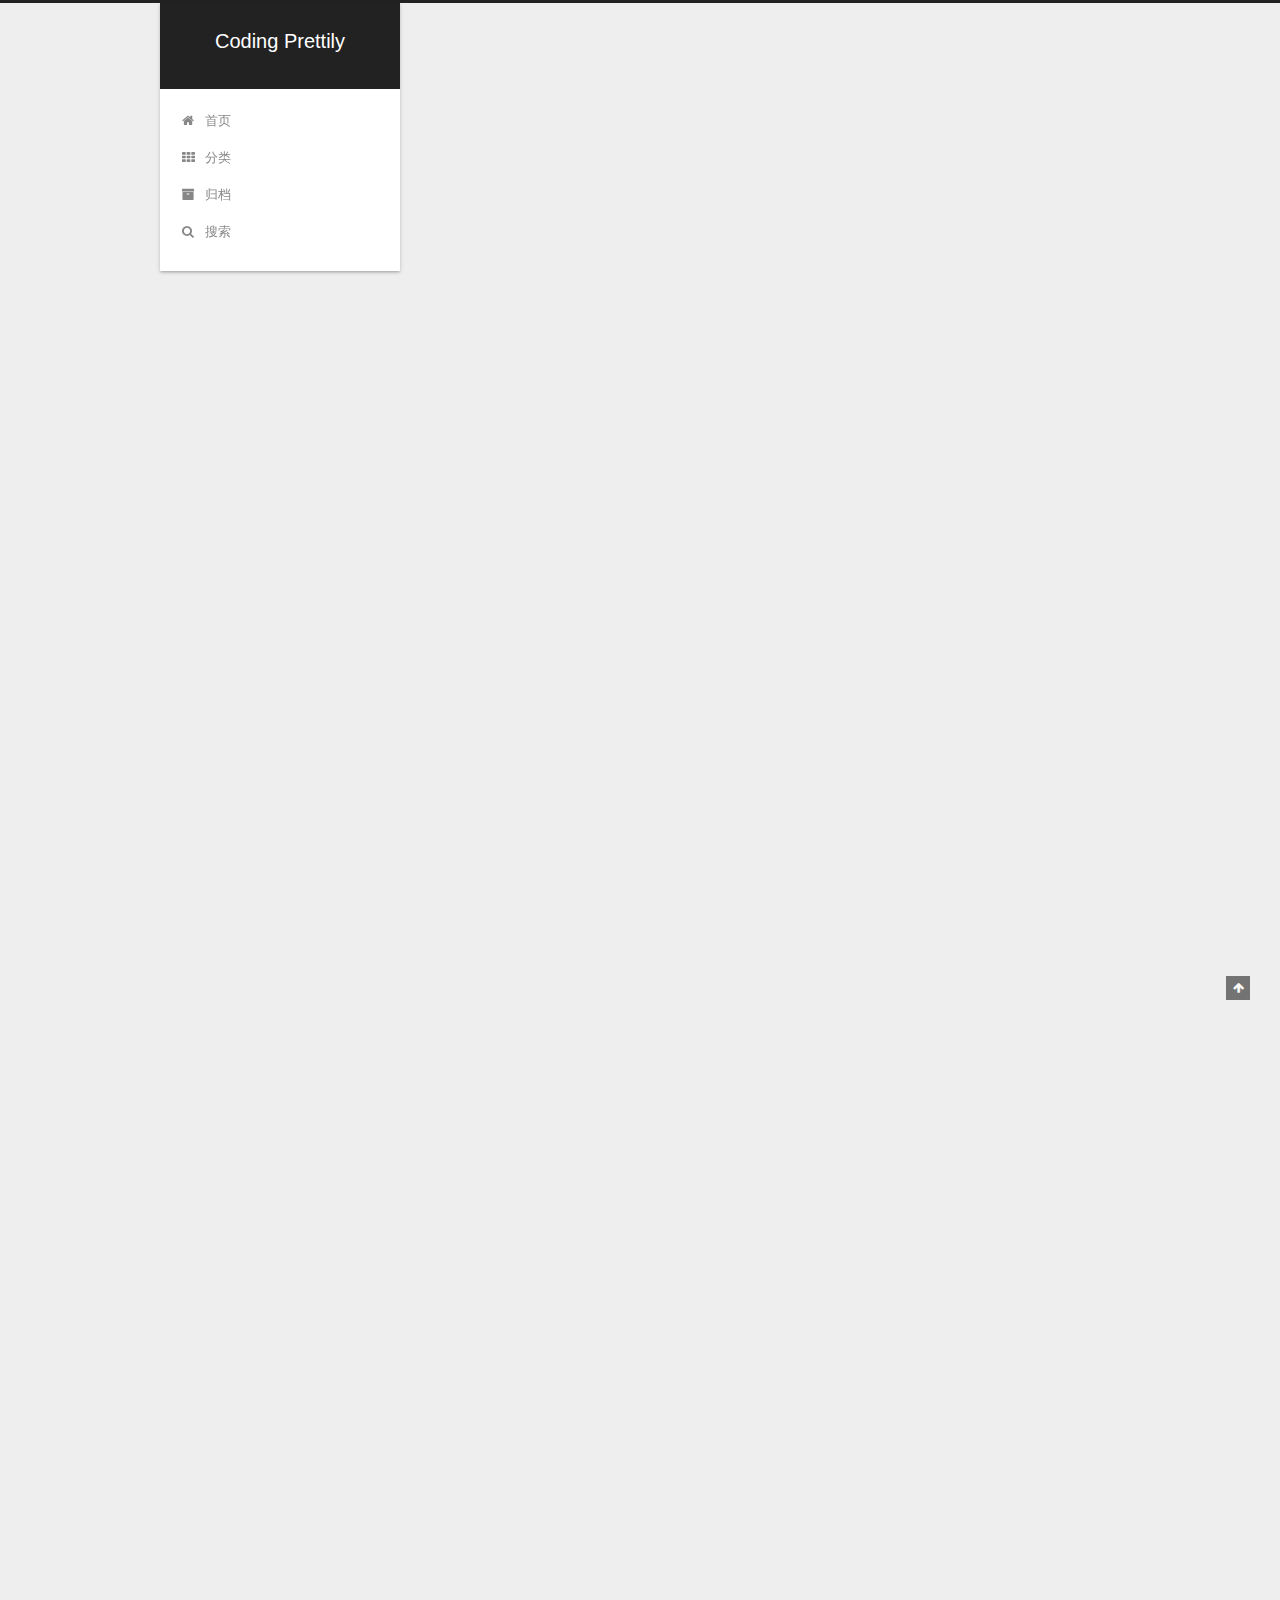
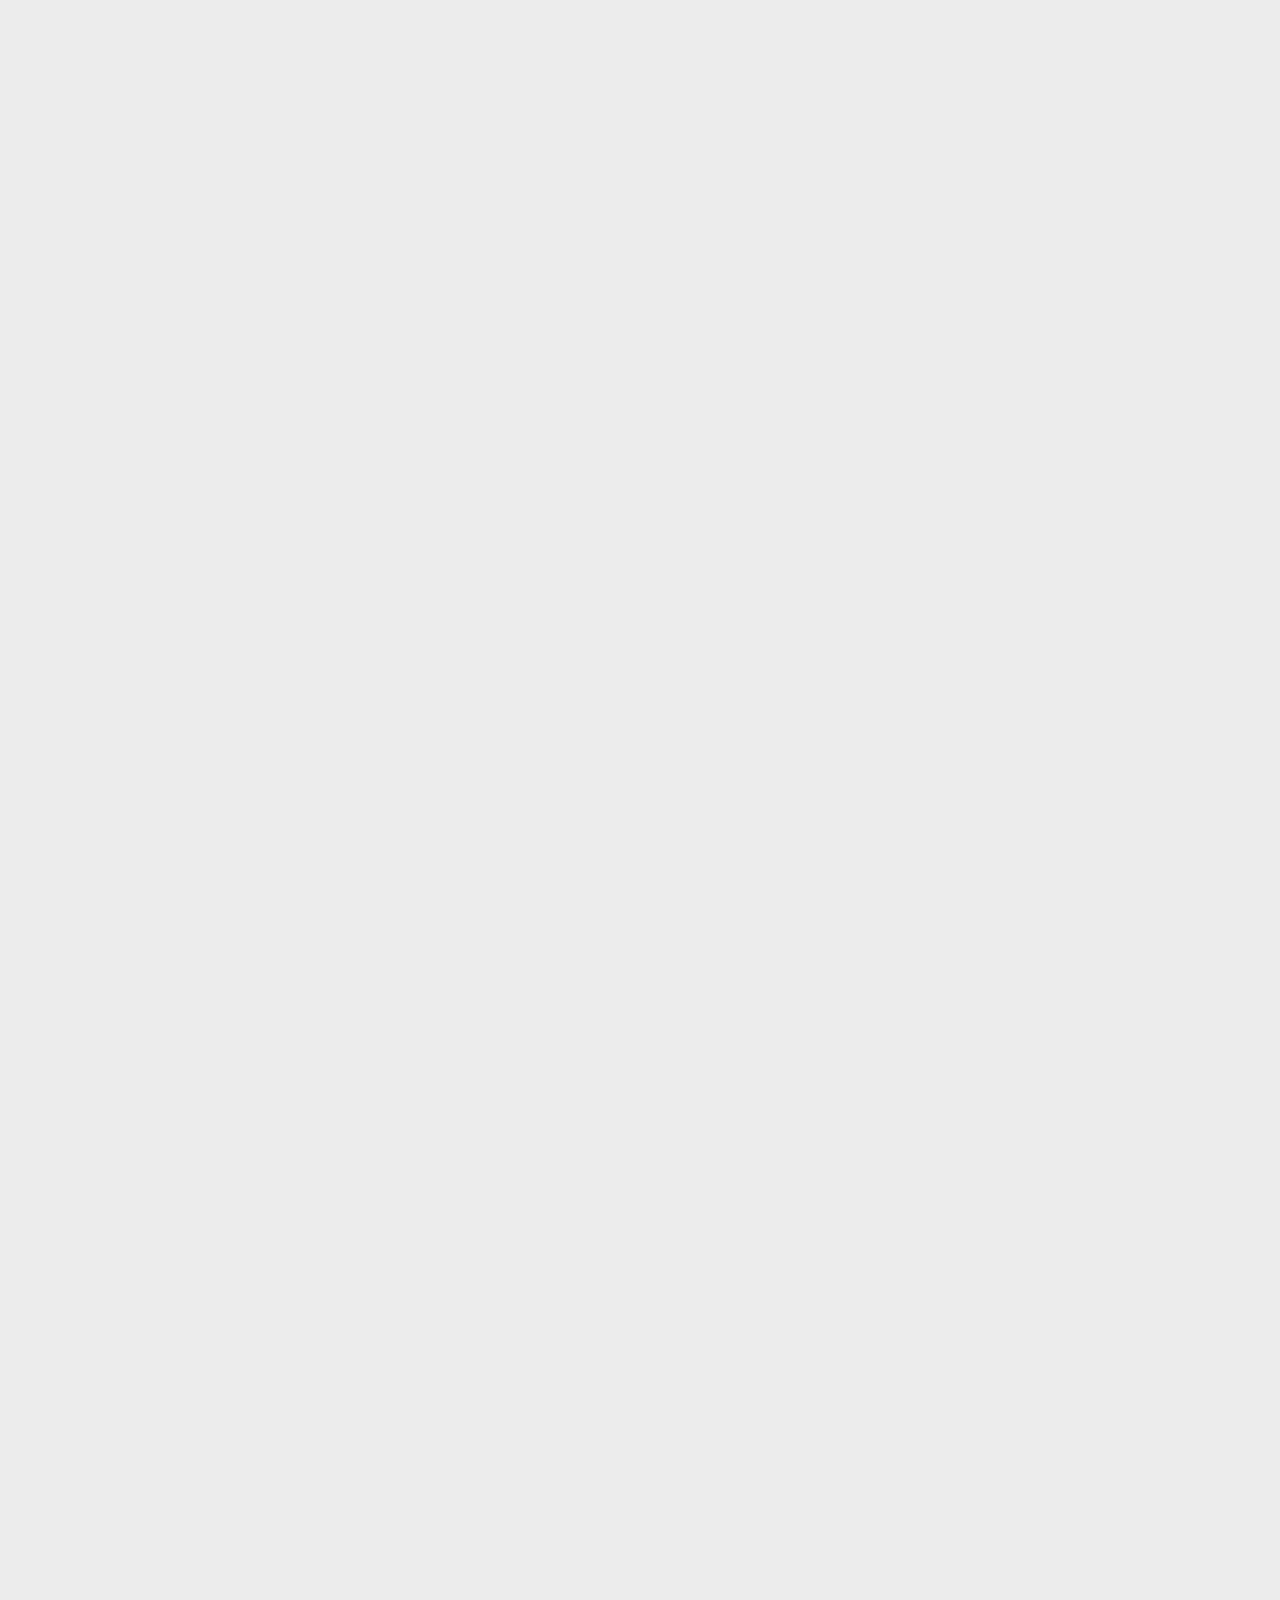
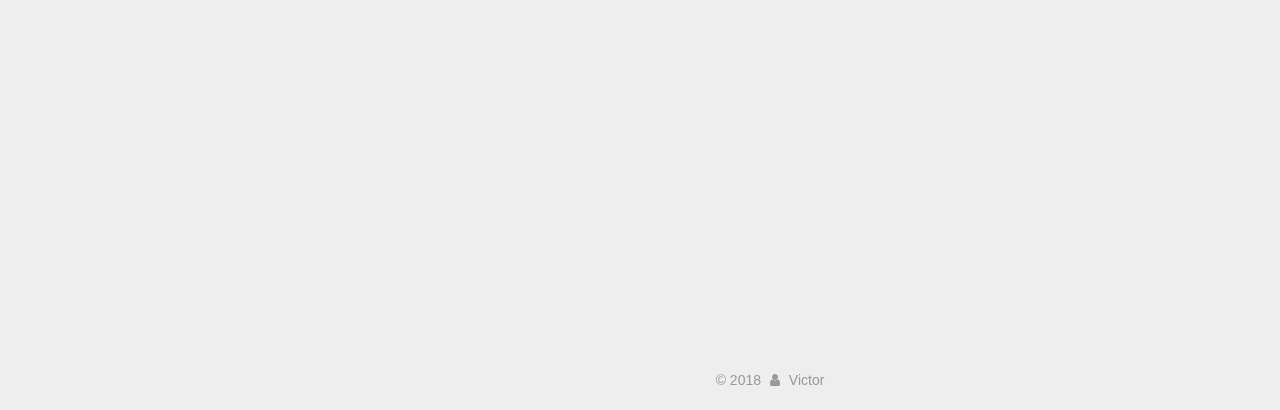
<file: 2018/09/04/如何配置github的SSH连接以及远程服务器的免密登陆/index.html>
<!DOCTYPE html>



  


<html class="theme-next gemini use-motion" lang="zh-Hans">
<head>
  <meta charset="UTF-8"/>
<meta http-equiv="X-UA-Compatible" content="IE=edge" />
<meta name="viewport" content="width=device-width, initial-scale=1, maximum-scale=1"/>
<meta name="theme-color" content="#222">









<meta http-equiv="Cache-Control" content="no-transform" />
<meta http-equiv="Cache-Control" content="no-siteapp" />
















  
  
  <link href="/lib/fancybox/source/jquery.fancybox.css?v=2.1.5" rel="stylesheet" type="text/css" />







<link href="/lib/font-awesome/css/font-awesome.min.css?v=4.6.2" rel="stylesheet" type="text/css" />

<link href="/css/main.css?v=5.1.4" rel="stylesheet" type="text/css" />


  <link rel="apple-touch-icon" sizes="180x180" href="/images/apple-touch-icon-next.png?v=5.1.4">


  <link rel="icon" type="image/png" sizes="32x32" href="/images/favicon-32x32-next.png?v=5.1.4">


  <link rel="icon" type="image/png" sizes="16x16" href="/images/favicon-16x16-next.png?v=5.1.4">


  <link rel="mask-icon" href="/images/logo.svg?v=5.1.4" color="#222">





  <meta name="keywords" content="SSH," />










<meta name="description" content="前言 通常我们在github上提交代码，或者登陆远程服务器时，经常提示我们需要输入账户和密码，这的确是一件非常烦人的事情。本文以mac为例，介绍如何通过ssh登陆远程服务器。">
<meta name="keywords" content="SSH">
<meta property="og:type" content="article">
<meta property="og:title" content="如何配置github的SSH连接以及远程服务器的免密登陆">
<meta property="og:url" content="http://yoursite.com/2018/09/04/如何配置github的SSH连接以及远程服务器的免密登陆/index.html">
<meta property="og:site_name" content="Coding Prettily">
<meta property="og:description" content="前言 通常我们在github上提交代码，或者登陆远程服务器时，经常提示我们需要输入账户和密码，这的确是一件非常烦人的事情。本文以mac为例，介绍如何通过ssh登陆远程服务器。">
<meta property="og:locale" content="zh-Hans">
<meta property="og:image" content="http://yoursite.com/2018/09/04/如何配置github的SSH连接以及远程服务器的免密登陆/cover.jpeg">
<meta property="og:updated_time" content="2018-09-04T16:51:34.921Z">
<meta name="twitter:card" content="summary">
<meta name="twitter:title" content="如何配置github的SSH连接以及远程服务器的免密登陆">
<meta name="twitter:description" content="前言 通常我们在github上提交代码，或者登陆远程服务器时，经常提示我们需要输入账户和密码，这的确是一件非常烦人的事情。本文以mac为例，介绍如何通过ssh登陆远程服务器。">
<meta name="twitter:image" content="http://yoursite.com/2018/09/04/如何配置github的SSH连接以及远程服务器的免密登陆/cover.jpeg">



<script type="text/javascript" id="hexo.configurations">
  var NexT = window.NexT || {};
  var CONFIG = {
    root: '/',
    scheme: 'Gemini',
    version: '5.1.4',
    sidebar: {"position":"left","display":"always","offset":12,"b2t":false,"scrollpercent":false,"onmobile":false},
    fancybox: true,
    tabs: true,
    motion: {"enable":true,"async":false,"transition":{"post_block":"fadeIn","post_header":"slideDownIn","post_body":"slideDownIn","coll_header":"slideLeftIn","sidebar":"slideUpIn"}},
    duoshuo: {
      userId: '0',
      author: '博主'
    },
    algolia: {
      applicationID: '',
      apiKey: '',
      indexName: '',
      hits: {"per_page":10},
      labels: {"input_placeholder":"Search for Posts","hits_empty":"We didn't find any results for the search: ${query}","hits_stats":"${hits} results found in ${time} ms"}
    }
  };
</script>



  <link rel="canonical" href="http://yoursite.com/2018/09/04/如何配置github的SSH连接以及远程服务器的免密登陆/"/>





<!-- 网页加载条 -->
<script src="https://neveryu.github.io/js/src/pace.min.js"></script>

  <title>如何配置github的SSH连接以及远程服务器的免密登陆 | Coding Prettily</title>
  





  <script type="text/javascript">
    var _hmt = _hmt || [];
    (function() {
      var hm = document.createElement("script");
      hm.src = "https://hm.baidu.com/hm.js?c14058e4b0bcf18d828fadb8a46431e2";
      var s = document.getElementsByTagName("script")[0];
      s.parentNode.insertBefore(hm, s);
    })();
  </script>




</head>

<body itemscope itemtype="http://schema.org/WebPage" lang="zh-Hans">

  
  
    
  

  <div class="container sidebar-position-left page-post-detail">
    <div class="headband"></div>

    <header id="header" class="header" itemscope itemtype="http://schema.org/WPHeader">
      <div class="header-inner"><div class="site-brand-wrapper">
  <div class="site-meta ">
    

    <div class="custom-logo-site-title">
      <a href="/"  class="brand" rel="start">
        <span class="logo-line-before"><i></i></span>
        <span class="site-title">Coding Prettily</span>
        <span class="logo-line-after"><i></i></span>
      </a>
    </div>
      
        <h1 class="site-subtitle" itemprop="description"></h1>
      
  </div>

  <div class="site-nav-toggle">
    <button>
      <span class="btn-bar"></span>
      <span class="btn-bar"></span>
      <span class="btn-bar"></span>
    </button>
  </div>
</div>

<nav class="site-nav">
  

  
    <ul id="menu" class="menu">
      
        
        <li class="menu-item menu-item-home">
          <a href="/" rel="section">
            
              <i class="menu-item-icon fa fa-fw fa-home"></i> <br />
            
            首页
          </a>
        </li>
      
        
        <li class="menu-item menu-item-categories">
          <a href="/categories/" rel="section">
            
              <i class="menu-item-icon fa fa-fw fa-th"></i> <br />
            
            分类
          </a>
        </li>
      
        
        <li class="menu-item menu-item-archives">
          <a href="/archives/" rel="section">
            
              <i class="menu-item-icon fa fa-fw fa-archive"></i> <br />
            
            归档
          </a>
        </li>
      

      
        <li class="menu-item menu-item-search">
          
            <a href="javascript:;" class="popup-trigger">
          
            
              <i class="menu-item-icon fa fa-search fa-fw"></i> <br />
            
            搜索
          </a>
        </li>
      
    </ul>
  

  
    <div class="site-search">
      
  <div class="popup search-popup local-search-popup">
  <div class="local-search-header clearfix">
    <span class="search-icon">
      <i class="fa fa-search"></i>
    </span>
    <span class="popup-btn-close">
      <i class="fa fa-times-circle"></i>
    </span>
    <div class="local-search-input-wrapper">
      <input autocomplete="off"
             placeholder="搜索..." spellcheck="false"
             type="text" id="local-search-input">
    </div>
  </div>
  <div id="local-search-result"></div>
</div>



    </div>
  
</nav>



 </div>
    </header>

    <main id="main" class="main">
      <div class="main-inner">
        <div class="content-wrap">
          <div id="content" class="content">
            

  <div id="posts" class="posts-expand">
    

  

  
  
  

  <article class="post post-type-normal" itemscope itemtype="http://schema.org/Article">
  
  
  
  <div class="post-block">
    <link itemprop="mainEntityOfPage" href="http://yoursite.com/2018/09/04/如何配置github的SSH连接以及远程服务器的免密登陆/">

    <span hidden itemprop="author" itemscope itemtype="http://schema.org/Person">
      <meta itemprop="name" content="Victor">
      <meta itemprop="description" content="">
      <meta itemprop="image" content="/images/avatar.gif">
    </span>

    <span hidden itemprop="publisher" itemscope itemtype="http://schema.org/Organization">
      <meta itemprop="name" content="Coding Prettily">
    </span>

    
      <header class="post-header">

        
        
          <h2 class="post-title" itemprop="name headline">如何配置github的SSH连接以及远程服务器的免密登陆</h2>
        

        <div class="post-meta">
          <span class="post-time">
            
              <span class="post-meta-item-icon">
                <i class="fa fa-calendar-o"></i>
              </span>
              
                <span class="post-meta-item-text">发表于</span>
              
              <time title="创建于" itemprop="dateCreated datePublished" datetime="2018-09-04T23:55:46+08:00">
                2018-09-04
              </time>
            

            

            
          </span>

          
            <span class="post-category" >
            
              <span class="post-meta-divider">|</span>
            
              <span class="post-meta-item-icon">
                <i class="fa fa-folder-o"></i>
              </span>
              
                <span class="post-meta-item-text">分类于</span>
              
              
                <span itemprop="about" itemscope itemtype="http://schema.org/Thing">
                  <a href="/categories/工具/" itemprop="url" rel="index">
                    <span itemprop="name">工具</span>
                  </a>
                </span>

                
                
              
            </span>
          

          
            
          

          
          
             <span id="/2018/09/04/如何配置github的SSH连接以及远程服务器的免密登陆/" class="leancloud_visitors" data-flag-title="如何配置github的SSH连接以及远程服务器的免密登陆">
               <span class="post-meta-divider">|</span>
               <span class="post-meta-item-icon">
                 <i class="fa fa-eye"></i>
               </span>
               
                 <span class="post-meta-item-text">阅读次数&#58;</span>
               
                 <span class="leancloud-visitors-count"></span>
             </span>
          

          

          

          

        </div>
      </header>
    

    
    
    
    <div class="post-body" itemprop="articleBody">

      
      

      
        <img src="/2018/09/04/如何配置github的SSH连接以及远程服务器的免密登陆/cover.jpeg">
<h3 id="前言"><a href="#前言" class="headerlink" title="前言"></a>前言</h3><blockquote>
<p>通常我们在github上提交代码，或者登陆远程服务器时，经常提示我们需要输入账户和密码，这的确是一件非常烦人的事情。本文以mac为例，介绍如何通过ssh登陆远程服务器。</p>
</blockquote>
<a id="more"></a>
<h2 id="通过ssh连接github"><a href="#通过ssh连接github" class="headerlink" title="通过ssh连接github"></a>通过ssh连接github</h2><h3 id="秘钥对的生成"><a href="#秘钥对的生成" class="headerlink" title="秘钥对的生成"></a>秘钥对的生成</h3><figure class="highlight bash"><table><tr><td class="gutter"><pre><span class="line">1</span><br><span class="line">2</span><br><span class="line">3</span><br><span class="line">4</span><br><span class="line">5</span><br></pre></td><td class="code"><pre><span class="line"><span class="built_in">cd</span> ~/.ssh <span class="comment">#进入当前用户的.ssh文件夹，没有则创建</span></span><br><span class="line">ssh-keygen -t rsa -C <span class="string">"username或email"</span> -f <span class="string">"username_rsa"</span></span><br><span class="line"><span class="comment"># -t 表示选用那种加密算法，一般选择 rsa即可</span></span><br><span class="line"><span class="comment"># -C 表示这对秘钥的归属者 username或email可以自己随意填写</span></span><br><span class="line"><span class="comment"># -f 表示生成的秘钥的文件名 为了方便识别，建议以 _rsa结尾，username可以随意填写</span></span><br></pre></td></tr></table></figure>
<p>执行以上命令后,会在.ssh文件夹下生成一对秘钥对，其中<code>username_rsa</code>为私钥，<code>username_rsa.pub</code>为公钥</p>
<h3 id="修改私钥文件的访问权限"><a href="#修改私钥文件的访问权限" class="headerlink" title="修改私钥文件的访问权限"></a>修改私钥文件的访问权限</h3><figure class="highlight bash"><table><tr><td class="gutter"><pre><span class="line">1</span><br></pre></td><td class="code"><pre><span class="line">chmod 600 username_rsa <span class="comment"># 修改私钥文件的访问权限为600</span></span><br></pre></td></tr></table></figure>
<h3 id="将ssh-key-添加到ssh-agent"><a href="#将ssh-key-添加到ssh-agent" class="headerlink" title="将ssh key 添加到ssh-agent"></a>将ssh key 添加到ssh-agent</h3><ul>
<li>确认ssh-agent是可用的</li>
</ul>
<figure class="highlight bash"><table><tr><td class="gutter"><pre><span class="line">1</span><br><span class="line">2</span><br></pre></td><td class="code"><pre><span class="line"><span class="built_in">eval</span> $(ssh-agent -s)</span><br><span class="line"><span class="comment"># 输出 Agent pid XXXX</span></span><br></pre></td></tr></table></figure>
<ul>
<li>将ssh key 添加到shh-agent</li>
</ul>
<figure class="highlight bash"><table><tr><td class="gutter"><pre><span class="line">1</span><br></pre></td><td class="code"><pre><span class="line">ssh-add username_rsa</span><br></pre></td></tr></table></figure>
<h3 id="编写配置文件"><a href="#编写配置文件" class="headerlink" title="编写配置文件"></a>编写配置文件</h3><ul>
<li>在 .ssh 文件下创建<code>config</code>文件</li>
<li>在<code>config</code>文件下输入如下内容</li>
</ul>
<figure class="highlight bash"><table><tr><td class="gutter"><pre><span class="line">1</span><br><span class="line">2</span><br><span class="line">3</span><br><span class="line">4</span><br><span class="line">5</span><br><span class="line">6</span><br><span class="line">7</span><br><span class="line">8</span><br><span class="line">9</span><br></pre></td><td class="code"><pre><span class="line">Host vicmini <span class="comment">#host别名，可以任意填写</span></span><br><span class="line">HostName github.com </span><br><span class="line">User git</span><br><span class="line">IdentityFile /Users/victor/.ssh/vicmini_rsa <span class="comment">#私钥所在路径</span></span><br><span class="line">Protocol 2</span><br><span class="line">Compression yes</span><br><span class="line">ServerAliveInterval 60</span><br><span class="line">ServerAliveCountMax 20</span><br><span class="line">LogLevel INFO</span><br></pre></td></tr></table></figure>
<ul>
<li>编写保存后，将配置文件的访问权限修改为644</li>
</ul>
<figure class="highlight bash"><table><tr><td class="gutter"><pre><span class="line">1</span><br></pre></td><td class="code"><pre><span class="line">chmod 644 config</span><br></pre></td></tr></table></figure>
<h3 id="上传公钥至github"><a href="#上传公钥至github" class="headerlink" title="上传公钥至github"></a>上传公钥至github</h3><figure class="highlight bash"><table><tr><td class="gutter"><pre><span class="line">1</span><br></pre></td><td class="code"><pre><span class="line">pbcopy &lt; ~/.ssh/username.rsa.pub <span class="comment">#复制公钥内容至剪切板</span></span><br></pre></td></tr></table></figure>
<p>登陆GitHub -&gt; settings -&gt; SSH adn GPG keys -&gt;New SSH key<br>将复制的私钥内容粘贴至Key中，Title可任意填写</p>
<h3 id="测试配置是否成功"><a href="#测试配置是否成功" class="headerlink" title="测试配置是否成功"></a>测试配置是否成功</h3><figure class="highlight bash"><table><tr><td class="gutter"><pre><span class="line">1</span><br><span class="line">2</span><br></pre></td><td class="code"><pre><span class="line">ssh -T git@github.com</span><br><span class="line"><span class="comment"># Warning: Permanently added the RSA host key for IP address '13.250.177.223' to the list of known hosts.</span></span><br></pre></td></tr></table></figure>
<p>至此配置成功</p>
<h2 id="免密登陆远程服务器"><a href="#免密登陆远程服务器" class="headerlink" title="免密登陆远程服务器"></a>免密登陆远程服务器</h2><h3 id="前4步同上"><a href="#前4步同上" class="headerlink" title="前4步同上"></a>前4步同上</h3><p>常用的config文件配置模板<br><figure class="highlight bash"><table><tr><td class="gutter"><pre><span class="line">1</span><br><span class="line">2</span><br><span class="line">3</span><br><span class="line">4</span><br><span class="line">5</span><br><span class="line">6</span><br><span class="line">7</span><br><span class="line">8</span><br><span class="line">9</span><br><span class="line">10</span><br><span class="line">11</span><br><span class="line">12</span><br><span class="line">13</span><br><span class="line">14</span><br><span class="line">15</span><br><span class="line">16</span><br><span class="line">17</span><br><span class="line">18</span><br><span class="line">19</span><br><span class="line">20</span><br><span class="line">21</span><br><span class="line">22</span><br><span class="line">23</span><br><span class="line">24</span><br><span class="line">25</span><br><span class="line">26</span><br><span class="line">27</span><br><span class="line">28</span><br><span class="line">29</span><br><span class="line">30</span><br><span class="line">31</span><br><span class="line">32</span><br><span class="line">33</span><br><span class="line">34</span><br><span class="line">35</span><br><span class="line">36</span><br><span class="line">37</span><br><span class="line">38</span><br><span class="line">39</span><br><span class="line">40</span><br><span class="line">41</span><br><span class="line">42</span><br><span class="line">43</span><br></pre></td><td class="code"><pre><span class="line"><span class="comment"># 这里定义了三个服务器</span></span><br><span class="line">Host gateway-produce</span><br><span class="line">HostName 101.200.*.*</span><br><span class="line">Port 54322</span><br><span class="line">Host node-produce</span><br><span class="line">HostName 101.200.*.*</span><br><span class="line">Port 22</span><br><span class="line">Host java-produce</span><br><span class="line">HostName 101.200.*.*</span><br><span class="line">Port 22</span><br><span class="line"></span><br><span class="line"><span class="comment">#这里给以上的服务器配置同一个私钥</span></span><br><span class="line">Host *-produce</span><br><span class="line">User root</span><br><span class="line">IdentityFile ~/.ssh/produce_key_rsa</span><br><span class="line">Protocol 2</span><br><span class="line">Compression yes</span><br><span class="line">ServerAliveInterval 60</span><br><span class="line">ServerAliveCountMax 20</span><br><span class="line">LogLevel INFO</span><br><span class="line"></span><br><span class="line"><span class="comment">#以上是一对密钥，用在多个服务器上</span></span><br><span class="line"><span class="comment">####################</span></span><br><span class="line"></span><br><span class="line"></span><br><span class="line">Host evil-cloud</span><br><span class="line">User root</span><br><span class="line">HostName 47.95.*.*</span><br><span class="line">IdentityFile ~/.ssh/username_rsa</span><br><span class="line">Protocol 2</span><br><span class="line">Compression yes</span><br><span class="line">ServerAliveInterval 60</span><br><span class="line">ServerAliveCountMax 20</span><br><span class="line">LogLevel INFO</span><br><span class="line"></span><br><span class="line">Host git.yideng.site</span><br><span class="line">User git</span><br><span class="line">IdentityFile ~/.ssh/username_rsa</span><br><span class="line">Protocol 2</span><br><span class="line">Compression yes</span><br><span class="line">ServerAliveInterval 60</span><br><span class="line">ServerAliveCountMax 20</span><br><span class="line">LogLevel INFO</span><br></pre></td></tr></table></figure></p>
<h3 id="上传公钥至远程服务器"><a href="#上传公钥至远程服务器" class="headerlink" title="上传公钥至远程服务器"></a>上传公钥至远程服务器</h3><figure class="highlight bash"><table><tr><td class="gutter"><pre><span class="line">1</span><br><span class="line">2</span><br><span class="line">3</span><br></pre></td><td class="code"><pre><span class="line"><span class="comment"># 上传公钥到服务器对应账号的home路径下的.ssh/中</span></span><br><span class="line">scp username_rsa zhangsan@172.0.0.1:/home/zhangsan/.ssh</span><br><span class="line"><span class="comment"># 配置公钥文件访问权限为600</span></span><br></pre></td></tr></table></figure>
      
    </div>
    
    
    

    

    

    

    <footer class="post-footer">
      
        <div class="post-tags">
          
            <a href="/tags/SSH/" rel="tag"># SSH</a>
          
        </div>
      

      
      
      

      

      
      
    </footer>
  </div>
  
  
  
  </article>



    <div class="post-spread">
      
    </div>
  </div>


          </div>
          


          <div id="SOHUCS"></div>
          

  
    <div class="comments" id="comments">
      <div id="lv-container" data-id="city" data-uid="MTAyMC8zOTQ1NS8xNTk4Mg=="></div>
    </div>

  



        </div>
        
          
  
  <div class="sidebar-toggle">
    <div class="sidebar-toggle-line-wrap">
      <span class="sidebar-toggle-line sidebar-toggle-line-first"></span>
      <span class="sidebar-toggle-line sidebar-toggle-line-middle"></span>
      <span class="sidebar-toggle-line sidebar-toggle-line-last"></span>
    </div>
  </div>

  <aside id="sidebar" class="sidebar">
    
    <div class="sidebar-inner">

      

      
        <ul class="sidebar-nav motion-element">
          <li class="sidebar-nav-toc sidebar-nav-active" data-target="post-toc-wrap">
            文章目录
          </li>
          <li class="sidebar-nav-overview" data-target="site-overview-wrap">
            站点概览
          </li>
        </ul>
      

      <section class="site-overview-wrap sidebar-panel">
        <div class="site-overview">
          <div class="site-author motion-element" itemprop="author" itemscope itemtype="http://schema.org/Person">
            
              <p class="site-author-name" itemprop="name">Victor</p>
              <p class="site-description motion-element" itemprop="description"></p>
          </div>

          <nav class="site-state motion-element">

            
              <div class="site-state-item site-state-posts">
              
                <a href="/archives/">
              
                  <span class="site-state-item-count">1</span>
                  <span class="site-state-item-name">日志</span>
                </a>
              </div>
            

            
              
              
              <div class="site-state-item site-state-categories">
                <a href="/categories/index.html">
                  <span class="site-state-item-count">1</span>
                  <span class="site-state-item-name">分类</span>
                </a>
              </div>
            

            
              
              
              <div class="site-state-item site-state-tags">
                
                  <span class="site-state-item-count">1</span>
                  <span class="site-state-item-name">标签</span>
                
              </div>
            

          </nav>

          

          

          
          

          
          

          

        </div>
      </section>

      
      <!--noindex-->
        <section class="post-toc-wrap motion-element sidebar-panel sidebar-panel-active">
          <div class="post-toc">

            
              
            

            
              <div class="post-toc-content"><ol class="nav"><li class="nav-item nav-level-3"><a class="nav-link" href="#前言"><span class="nav-number">1.</span> <span class="nav-text">前言</span></a></li></ol></li><li class="nav-item nav-level-2"><a class="nav-link" href="#通过ssh连接github"><span class="nav-number"></span> <span class="nav-text">通过ssh连接github</span></a><ol class="nav-child"><li class="nav-item nav-level-3"><a class="nav-link" href="#秘钥对的生成"><span class="nav-number">1.</span> <span class="nav-text">秘钥对的生成</span></a></li><li class="nav-item nav-level-3"><a class="nav-link" href="#修改私钥文件的访问权限"><span class="nav-number">2.</span> <span class="nav-text">修改私钥文件的访问权限</span></a></li><li class="nav-item nav-level-3"><a class="nav-link" href="#将ssh-key-添加到ssh-agent"><span class="nav-number">3.</span> <span class="nav-text">将ssh key 添加到ssh-agent</span></a></li><li class="nav-item nav-level-3"><a class="nav-link" href="#编写配置文件"><span class="nav-number">4.</span> <span class="nav-text">编写配置文件</span></a></li><li class="nav-item nav-level-3"><a class="nav-link" href="#上传公钥至github"><span class="nav-number">5.</span> <span class="nav-text">上传公钥至github</span></a></li><li class="nav-item nav-level-3"><a class="nav-link" href="#测试配置是否成功"><span class="nav-number">6.</span> <span class="nav-text">测试配置是否成功</span></a></li></ol></li><li class="nav-item nav-level-2"><a class="nav-link" href="#免密登陆远程服务器"><span class="nav-number"></span> <span class="nav-text">免密登陆远程服务器</span></a><ol class="nav-child"><li class="nav-item nav-level-3"><a class="nav-link" href="#前4步同上"><span class="nav-number">1.</span> <span class="nav-text">前4步同上</span></a></li><li class="nav-item nav-level-3"><a class="nav-link" href="#上传公钥至远程服务器"><span class="nav-number">2.</span> <span class="nav-text">上传公钥至远程服务器</span></a></li></ol></div>
            

          </div>
        </section>
      <!--/noindex-->
      

      

    </div>
  </aside>


        
      </div>
    </main>

    <footer id="footer" class="footer">
      <div class="footer-inner">
        <div class="copyright">&copy; <span itemprop="copyrightYear">2018</span>
  <span class="with-love">
    <i class="fa fa-user"></i>
  </span>
  <span class="author" itemprop="copyrightHolder">Victor</span>

  
</div>









        







        
      </div>
    </footer>

    
      <div class="back-to-top">
        <i class="fa fa-arrow-up"></i>
        
      </div>
    

    

  </div>

  

<script type="text/javascript">
  if (Object.prototype.toString.call(window.Promise) !== '[object Function]') {
    window.Promise = null;
  }
</script>









  












  
  
    <script type="text/javascript" src="/lib/jquery/index.js?v=2.1.3"></script>
  

  
  
    <script type="text/javascript" src="/lib/fastclick/lib/fastclick.min.js?v=1.0.6"></script>
  

  
  
    <script type="text/javascript" src="/lib/jquery_lazyload/jquery.lazyload.js?v=1.9.7"></script>
  

  
  
    <script type="text/javascript" src="/lib/velocity/velocity.min.js?v=1.2.1"></script>
  

  
  
    <script type="text/javascript" src="/lib/velocity/velocity.ui.min.js?v=1.2.1"></script>
  

  
  
    <script type="text/javascript" src="/lib/fancybox/source/jquery.fancybox.pack.js?v=2.1.5"></script>
  


  


  <script type="text/javascript" src="/js/src/utils.js?v=5.1.4"></script>

  <script type="text/javascript" src="/js/src/motion.js?v=5.1.4"></script>



  
  


  <script type="text/javascript" src="/js/src/affix.js?v=5.1.4"></script>

  <script type="text/javascript" src="/js/src/schemes/pisces.js?v=5.1.4"></script>



  
  <script type="text/javascript" src="/js/src/scrollspy.js?v=5.1.4"></script>
<script type="text/javascript" src="/js/src/post-details.js?v=5.1.4"></script>



  


  <script type="text/javascript" src="/js/src/bootstrap.js?v=5.1.4"></script>



  


  




	





  





  
    <script type="text/javascript">
      (function(d, s) {
        var j, e = d.getElementsByTagName(s)[0];
        if (typeof LivereTower === 'function') { return; }
        j = d.createElement(s);
        j.src = 'https://cdn-city.livere.com/js/embed.dist.js';
        j.async = true;
        e.parentNode.insertBefore(j, e);
      })(document, 'script');
    </script>
  













  

  <script type="text/javascript">
    // Popup Window;
    var isfetched = false;
    var isXml = true;
    // Search DB path;
    var search_path = "search.xml";
    if (search_path.length === 0) {
      search_path = "search.xml";
    } else if (/json$/i.test(search_path)) {
      isXml = false;
    }
    var path = "/" + search_path;
    // monitor main search box;

    var onPopupClose = function (e) {
      $('.popup').hide();
      $('#local-search-input').val('');
      $('.search-result-list').remove();
      $('#no-result').remove();
      $(".local-search-pop-overlay").remove();
      $('body').css('overflow', '');
    }

    function proceedsearch() {
      $("body")
        .append('<div class="search-popup-overlay local-search-pop-overlay"></div>')
        .css('overflow', 'hidden');
      $('.search-popup-overlay').click(onPopupClose);
      $('.popup').toggle();
      var $localSearchInput = $('#local-search-input');
      $localSearchInput.attr("autocapitalize", "none");
      $localSearchInput.attr("autocorrect", "off");
      $localSearchInput.focus();
    }

    // search function;
    var searchFunc = function(path, search_id, content_id) {
      'use strict';

      // start loading animation
      $("body")
        .append('<div class="search-popup-overlay local-search-pop-overlay">' +
          '<div id="search-loading-icon">' +
          '<i class="fa fa-spinner fa-pulse fa-5x fa-fw"></i>' +
          '</div>' +
          '</div>')
        .css('overflow', 'hidden');
      $("#search-loading-icon").css('margin', '20% auto 0 auto').css('text-align', 'center');

      $.ajax({
        url: path,
        dataType: isXml ? "xml" : "json",
        async: true,
        success: function(res) {
          // get the contents from search data
          isfetched = true;
          $('.popup').detach().appendTo('.header-inner');
          var datas = isXml ? $("entry", res).map(function() {
            return {
              title: $("title", this).text(),
              content: $("content",this).text(),
              url: $("url" , this).text()
            };
          }).get() : res;
          var input = document.getElementById(search_id);
          var resultContent = document.getElementById(content_id);
          var inputEventFunction = function() {
            var searchText = input.value.trim().toLowerCase();
            var keywords = searchText.split(/[\s\-]+/);
            if (keywords.length > 1) {
              keywords.push(searchText);
            }
            var resultItems = [];
            if (searchText.length > 0) {
              // perform local searching
              datas.forEach(function(data) {
                var isMatch = false;
                var hitCount = 0;
                var searchTextCount = 0;
                var title = data.title.trim();
                var titleInLowerCase = title.toLowerCase();
                var content = data.content.trim().replace(/<[^>]+>/g,"");
                var contentInLowerCase = content.toLowerCase();
                var articleUrl = decodeURIComponent(data.url);
                var indexOfTitle = [];
                var indexOfContent = [];
                // only match articles with not empty titles
                if(title != '') {
                  keywords.forEach(function(keyword) {
                    function getIndexByWord(word, text, caseSensitive) {
                      var wordLen = word.length;
                      if (wordLen === 0) {
                        return [];
                      }
                      var startPosition = 0, position = [], index = [];
                      if (!caseSensitive) {
                        text = text.toLowerCase();
                        word = word.toLowerCase();
                      }
                      while ((position = text.indexOf(word, startPosition)) > -1) {
                        index.push({position: position, word: word});
                        startPosition = position + wordLen;
                      }
                      return index;
                    }

                    indexOfTitle = indexOfTitle.concat(getIndexByWord(keyword, titleInLowerCase, false));
                    indexOfContent = indexOfContent.concat(getIndexByWord(keyword, contentInLowerCase, false));
                  });
                  if (indexOfTitle.length > 0 || indexOfContent.length > 0) {
                    isMatch = true;
                    hitCount = indexOfTitle.length + indexOfContent.length;
                  }
                }

                // show search results

                if (isMatch) {
                  // sort index by position of keyword

                  [indexOfTitle, indexOfContent].forEach(function (index) {
                    index.sort(function (itemLeft, itemRight) {
                      if (itemRight.position !== itemLeft.position) {
                        return itemRight.position - itemLeft.position;
                      } else {
                        return itemLeft.word.length - itemRight.word.length;
                      }
                    });
                  });

                  // merge hits into slices

                  function mergeIntoSlice(text, start, end, index) {
                    var item = index[index.length - 1];
                    var position = item.position;
                    var word = item.word;
                    var hits = [];
                    var searchTextCountInSlice = 0;
                    while (position + word.length <= end && index.length != 0) {
                      if (word === searchText) {
                        searchTextCountInSlice++;
                      }
                      hits.push({position: position, length: word.length});
                      var wordEnd = position + word.length;

                      // move to next position of hit

                      index.pop();
                      while (index.length != 0) {
                        item = index[index.length - 1];
                        position = item.position;
                        word = item.word;
                        if (wordEnd > position) {
                          index.pop();
                        } else {
                          break;
                        }
                      }
                    }
                    searchTextCount += searchTextCountInSlice;
                    return {
                      hits: hits,
                      start: start,
                      end: end,
                      searchTextCount: searchTextCountInSlice
                    };
                  }

                  var slicesOfTitle = [];
                  if (indexOfTitle.length != 0) {
                    slicesOfTitle.push(mergeIntoSlice(title, 0, title.length, indexOfTitle));
                  }

                  var slicesOfContent = [];
                  while (indexOfContent.length != 0) {
                    var item = indexOfContent[indexOfContent.length - 1];
                    var position = item.position;
                    var word = item.word;
                    // cut out 100 characters
                    var start = position - 20;
                    var end = position + 80;
                    if(start < 0){
                      start = 0;
                    }
                    if (end < position + word.length) {
                      end = position + word.length;
                    }
                    if(end > content.length){
                      end = content.length;
                    }
                    slicesOfContent.push(mergeIntoSlice(content, start, end, indexOfContent));
                  }

                  // sort slices in content by search text's count and hits' count

                  slicesOfContent.sort(function (sliceLeft, sliceRight) {
                    if (sliceLeft.searchTextCount !== sliceRight.searchTextCount) {
                      return sliceRight.searchTextCount - sliceLeft.searchTextCount;
                    } else if (sliceLeft.hits.length !== sliceRight.hits.length) {
                      return sliceRight.hits.length - sliceLeft.hits.length;
                    } else {
                      return sliceLeft.start - sliceRight.start;
                    }
                  });

                  // select top N slices in content

                  var upperBound = parseInt('1');
                  if (upperBound >= 0) {
                    slicesOfContent = slicesOfContent.slice(0, upperBound);
                  }

                  // highlight title and content

                  function highlightKeyword(text, slice) {
                    var result = '';
                    var prevEnd = slice.start;
                    slice.hits.forEach(function (hit) {
                      result += text.substring(prevEnd, hit.position);
                      var end = hit.position + hit.length;
                      result += '<b class="search-keyword">' + text.substring(hit.position, end) + '</b>';
                      prevEnd = end;
                    });
                    result += text.substring(prevEnd, slice.end);
                    return result;
                  }

                  var resultItem = '';

                  if (slicesOfTitle.length != 0) {
                    resultItem += "<li><a href='" + articleUrl + "' class='search-result-title'>" + highlightKeyword(title, slicesOfTitle[0]) + "</a>";
                  } else {
                    resultItem += "<li><a href='" + articleUrl + "' class='search-result-title'>" + title + "</a>";
                  }

                  slicesOfContent.forEach(function (slice) {
                    resultItem += "<a href='" + articleUrl + "'>" +
                      "<p class=\"search-result\">" + highlightKeyword(content, slice) +
                      "...</p>" + "</a>";
                  });

                  resultItem += "</li>";
                  resultItems.push({
                    item: resultItem,
                    searchTextCount: searchTextCount,
                    hitCount: hitCount,
                    id: resultItems.length
                  });
                }
              })
            };
            if (keywords.length === 1 && keywords[0] === "") {
              resultContent.innerHTML = '<div id="no-result"><i class="fa fa-search fa-5x" /></div>'
            } else if (resultItems.length === 0) {
              resultContent.innerHTML = '<div id="no-result"><i class="fa fa-frown-o fa-5x" /></div>'
            } else {
              resultItems.sort(function (resultLeft, resultRight) {
                if (resultLeft.searchTextCount !== resultRight.searchTextCount) {
                  return resultRight.searchTextCount - resultLeft.searchTextCount;
                } else if (resultLeft.hitCount !== resultRight.hitCount) {
                  return resultRight.hitCount - resultLeft.hitCount;
                } else {
                  return resultRight.id - resultLeft.id;
                }
              });
              var searchResultList = '<ul class=\"search-result-list\">';
              resultItems.forEach(function (result) {
                searchResultList += result.item;
              })
              searchResultList += "</ul>";
              resultContent.innerHTML = searchResultList;
            }
          }

          if ('auto' === 'auto') {
            input.addEventListener('input', inputEventFunction);
          } else {
            $('.search-icon').click(inputEventFunction);
            input.addEventListener('keypress', function (event) {
              if (event.keyCode === 13) {
                inputEventFunction();
              }
            });
          }

          // remove loading animation
          $(".local-search-pop-overlay").remove();
          $('body').css('overflow', '');

          proceedsearch();
        }
      });
    }

    // handle and trigger popup window;
    $('.popup-trigger').click(function(e) {
      e.stopPropagation();
      if (isfetched === false) {
        searchFunc(path, 'local-search-input', 'local-search-result');
      } else {
        proceedsearch();
      };
    });

    $('.popup-btn-close').click(onPopupClose);
    $('.popup').click(function(e){
      e.stopPropagation();
    });
    $(document).on('keyup', function (event) {
      var shouldDismissSearchPopup = event.which === 27 &&
        $('.search-popup').is(':visible');
      if (shouldDismissSearchPopup) {
        onPopupClose();
      }
    });
  </script>





  

  
  <script src="https://cdn1.lncld.net/static/js/av-core-mini-0.6.4.js"></script>
  <script>AV.initialize("R3v3kRLuWd32i6vlWU0TiGwB-gzGzoHsz", "mTUTl1FVj3y4Aur8AimXOdaK");</script>
  <script>
    function showTime(Counter) {
      var query = new AV.Query(Counter);
      var entries = [];
      var $visitors = $(".leancloud_visitors");

      $visitors.each(function () {
        entries.push( $(this).attr("id").trim() );
      });

      query.containedIn('url', entries);
      query.find()
        .done(function (results) {
          var COUNT_CONTAINER_REF = '.leancloud-visitors-count';

          if (results.length === 0) {
            $visitors.find(COUNT_CONTAINER_REF).text(0);
            return;
          }

          for (var i = 0; i < results.length; i++) {
            var item = results[i];
            var url = item.get('url');
            var time = item.get('time');
            var element = document.getElementById(url);

            $(element).find(COUNT_CONTAINER_REF).text(time);
          }
          for(var i = 0; i < entries.length; i++) {
            var url = entries[i];
            var element = document.getElementById(url);
            var countSpan = $(element).find(COUNT_CONTAINER_REF);
            if( countSpan.text() == '') {
              countSpan.text(0);
            }
          }
        })
        .fail(function (object, error) {
          console.log("Error: " + error.code + " " + error.message);
        });
    }

    function addCount(Counter) {
      var $visitors = $(".leancloud_visitors");
      var url = $visitors.attr('id').trim();
      var title = $visitors.attr('data-flag-title').trim();
      var query = new AV.Query(Counter);

      query.equalTo("url", url);
      query.find({
        success: function(results) {
          if (results.length > 0) {
            var counter = results[0];
            counter.fetchWhenSave(true);
            counter.increment("time");
            counter.save(null, {
              success: function(counter) {
                var $element = $(document.getElementById(url));
                $element.find('.leancloud-visitors-count').text(counter.get('time'));
              },
              error: function(counter, error) {
                console.log('Failed to save Visitor num, with error message: ' + error.message);
              }
            });
          } else {
            var newcounter = new Counter();
            /* Set ACL */
            var acl = new AV.ACL();
            acl.setPublicReadAccess(true);
            acl.setPublicWriteAccess(true);
            newcounter.setACL(acl);
            /* End Set ACL */
            newcounter.set("title", title);
            newcounter.set("url", url);
            newcounter.set("time", 1);
            newcounter.save(null, {
              success: function(newcounter) {
                var $element = $(document.getElementById(url));
                $element.find('.leancloud-visitors-count').text(newcounter.get('time'));
              },
              error: function(newcounter, error) {
                console.log('Failed to create');
              }
            });
          }
        },
        error: function(error) {
          console.log('Error:' + error.code + " " + error.message);
        }
      });
    }

    $(function() {
      var Counter = AV.Object.extend("Counter");
      if ($('.leancloud_visitors').length == 1) {
        addCount(Counter);
      } else if ($('.post-title-link').length > 1) {
        showTime(Counter);
      }
    });
  </script>



  

  

  
  

  

  

  

</body>
</html>
</file>
<file: css/main.css>
/* normalize.css v3.0.2 | MIT License | git.io/normalize */
html {
  font-family: sans-serif; /* 1 */
  -ms-text-size-adjust: 100%; /* 2 */
  -webkit-text-size-adjust: 100%; /* 2 */
}
body {
  margin: 0;
}
article,
aside,
details,
figcaption,
figure,
footer,
header,
hgroup,
main,
menu,
nav,
section,
summary {
  display: block;
}
audio,
canvas,
progress,
video {
  display: inline-block; /* 1 */
  vertical-align: baseline; /* 2 */
}
audio:not([controls]) {
  display: none;
  height: 0;
}
[hidden],
template {
  display: none;
}
a {
  background-color: transparent;
}
a:active,
a:hover {
  outline: 0;
}
abbr[title] {
  border-bottom: 1px dotted;
}
b,
strong {
  font-weight: bold;
}
dfn {
  font-style: italic;
}
h1 {
  font-size: 2em;
  margin: 0.67em 0;
}
mark {
  background: #ff0;
  color: #000;
}
small {
  font-size: 80%;
}
sub,
sup {
  font-size: 75%;
  line-height: 0;
  position: relative;
  vertical-align: baseline;
}
sup {
  top: -0.5em;
}
sub {
  bottom: -0.25em;
}
img {
  border: 0;
}
svg:not(:root) {
  overflow: hidden;
}
figure {
  margin: 1em 40px;
}
hr {
  -moz-box-sizing: content-box;
  box-sizing: content-box;
  height: 0;
}
pre {
  overflow: auto;
}
code,
kbd,
pre,
samp {
  font-family: monospace, monospace;
  font-size: 1em;
}
button,
input,
optgroup,
select,
textarea {
  color: inherit; /* 1 */
  font: inherit; /* 2 */
  margin: 0; /* 3 */
}
button {
  overflow: visible;
}
button,
select {
  text-transform: none;
}
button,
html input[type="button"],
input[type="reset"],
input[type="submit"] {
  -webkit-appearance: button; /* 2 */
  cursor: pointer; /* 3 */
}
button[disabled],
html input[disabled] {
  cursor: default;
}
button::-moz-focus-inner,
input::-moz-focus-inner {
  border: 0;
  padding: 0;
}
input {
  line-height: normal;
}
input[type="checkbox"],
input[type="radio"] {
  box-sizing: border-box; /* 1 */
  padding: 0; /* 2 */
}
input[type="number"]::-webkit-inner-spin-button,
input[type="number"]::-webkit-outer-spin-button {
  height: auto;
}
input[type="search"] {
  -webkit-appearance: textfield; /* 1 */
  -moz-box-sizing: content-box;
  -webkit-box-sizing: content-box; /* 2 */
  box-sizing: content-box;
}
input[type="search"]::-webkit-search-cancel-button,
input[type="search"]::-webkit-search-decoration {
  -webkit-appearance: none;
}
fieldset {
  border: 1px solid #c0c0c0;
  margin: 0 2px;
  padding: 0.35em 0.625em 0.75em;
}
legend {
  border: 0; /* 1 */
  padding: 0; /* 2 */
}
textarea {
  overflow: auto;
}
optgroup {
  font-weight: bold;
}
table {
  border-collapse: collapse;
  border-spacing: 0;
}
td,
th {
  padding: 0;
}
::selection {
  background: #262a30;
  color: #fff;
}
body {
  position: relative;
  font-family: 'Lato', "PingFang SC", "Microsoft YaHei", sans-serif;
  font-size: 14px;
  line-height: 2;
  color: #555;
  background: #eee;
}
@media (max-width: 767px) {
  body {
    padding-right: 0 !important;
  }
}
@media (min-width: 768px) and (max-width: 991px) {
  body {
    padding-right: 0 !important;
  }
}
@media (min-width: 1600px) {
  body {
    font-size: 16px;
  }
}
h1,
h2,
h3,
h4,
h5,
h6 {
  margin: 0;
  padding: 0;
  font-weight: bold;
  line-height: 1.5;
  font-family: 'Lato', "PingFang SC", "Microsoft YaHei", sans-serif;
}
h2,
h3,
h4,
h5,
h6 {
  margin: 20px 0 15px;
}
h1 {
  font-size: 22px;
}
@media (max-width: 767px) {
  h1 {
    font-size: 18px;
  }
}
h2 {
  font-size: 20px;
}
@media (max-width: 767px) {
  h2 {
    font-size: 16px;
  }
}
h3 {
  font-size: 18px;
}
@media (max-width: 767px) {
  h3 {
    font-size: 14px;
  }
}
h4 {
  font-size: 16px;
}
@media (max-width: 767px) {
  h4 {
    font-size: 12px;
  }
}
h5 {
  font-size: 14px;
}
@media (max-width: 767px) {
  h5 {
    font-size: 10px;
  }
}
h6 {
  font-size: 12px;
}
@media (max-width: 767px) {
  h6 {
    font-size: 8px;
  }
}
p {
  margin: 0 0 20px 0;
}
a {
  color: #555;
  text-decoration: none;
  outline: none;
  border-bottom: 1px solid #999;
  word-wrap: break-word;
}
a:hover {
  color: #222;
  border-bottom-color: #222;
}
blockquote {
  margin: 0;
  padding: 0;
}
img {
  display: block;
  margin: auto;
  max-width: 100%;
  height: auto;
}
hr {
  margin: 40px 0;
  height: 3px;
  border: none;
  background-color: #ddd;
  background-image: repeating-linear-gradient(-45deg, #fff, #fff 4px, transparent 4px, transparent 8px);
}
blockquote {
  padding: 0 15px;
  color: #666;
  border-left: 4px solid #ddd;
}
blockquote cite::before {
  content: "-";
  padding: 0 5px;
}
dt {
  font-weight: 700;
}
dd {
  margin: 0;
  padding: 0;
}
kbd {
  border: 1px solid #ccc;
  border-radius: 0.2em;
  box-shadow: 0.1em 0.1em 0.2em rgba(0,0,0,0.1);
  background-color: #f9f9f9;
  font-family: inherit;
  background-image: -webkit-linear-gradient(top, #eee, #fff, #eee);
  padding: 0.1em 0.3em;
  white-space: nowrap;
}
.text-left {
  text-align: left;
}
.text-center {
  text-align: center;
}
.text-right {
  text-align: right;
}
.text-justify {
  text-align: justify;
}
.text-nowrap {
  white-space: nowrap;
}
.text-lowercase {
  text-transform: lowercase;
}
.text-uppercase {
  text-transform: uppercase;
}
.text-capitalize {
  text-transform: capitalize;
}
.center-block {
  display: block;
  margin-left: auto;
  margin-right: auto;
}
.clearfix:before,
.clearfix:after {
  content: " ";
  display: table;
}
.clearfix:after {
  clear: both;
}
.pullquote {
  width: 45%;
}
.pullquote.left {
  float: left;
  margin-left: 5px;
  margin-right: 10px;
}
.pullquote.right {
  float: right;
  margin-left: 10px;
  margin-right: 5px;
}
.affix.affix.affix {
  position: fixed;
}
.translation {
  margin-top: -20px;
  font-size: 14px;
  color: #999;
}
.scrollbar-measure {
  width: 100px;
  height: 100px;
  overflow: scroll;
  position: absolute;
  top: -9999px;
}
.use-motion .motion-element {
  opacity: 0;
}
table {
  margin: 20px 0;
  width: 100%;
  border-collapse: collapse;
  border-spacing: 0;
  border: 1px solid #ddd;
  font-size: 14px;
  table-layout: fixed;
  word-wrap: break-all;
}
table>tbody>tr:nth-of-type(odd) {
  background-color: #f9f9f9;
}
table>tbody>tr:hover {
  background-color: #f5f5f5;
}
caption,
th,
td {
  padding: 8px;
  text-align: left;
  vertical-align: middle;
  font-weight: normal;
}
th,
td {
  border-bottom: 3px solid #ddd;
  border-right: 1px solid #eee;
}
th {
  padding-bottom: 10px;
  font-weight: 700;
}
td {
  border-bottom-width: 1px;
}
html,
body {
  height: 100%;
}
.container {
  position: relative;
  min-height: 100%;
}
.header-inner {
  margin: 0 auto;
  padding: 100px 0 70px;
  width: calc(100% - 252px);
}
@media (min-width: 1600px) {
  .container .header-inner {
    width: 900px;
  }
}
.main {
  padding-bottom: 150px;
}
.main-inner {
  margin: 0 auto;
  width: calc(100% - 252px);
}
@media (min-width: 1600px) {
  .container .main-inner {
    width: 900px;
  }
}
.footer {
  position: absolute;
  left: 0;
  bottom: 0;
  width: 100%;
  min-height: 50px;
}
.footer-inner {
  box-sizing: border-box;
  margin: 20px auto;
  width: calc(100% - 252px);
}
@media (min-width: 1600px) {
  .container .footer-inner {
    width: 900px;
  }
}
pre,
.highlight {
  overflow: auto;
  margin: 20px 0;
  padding: 0;
  font-size: 13px;
  color: #4d4d4c;
  background: #f7f7f7;
  line-height: 1.6;
}
pre,
code {
  font-family: consolas, Menlo, "PingFang SC", "Microsoft YaHei", monospace;
}
code {
  padding: 2px 4px;
  word-wrap: break-word;
  color: #555;
  background: #eee;
  border-radius: 3px;
  font-size: 13px;
}
pre {
  padding: 10px;
}
pre code {
  padding: 0;
  color: #4d4d4c;
  background: none;
  text-shadow: none;
}
.highlight {
  border-radius: 1px;
}
.highlight pre {
  border: none;
  margin: 0;
  padding: 10px 0;
}
.highlight table {
  margin: 0;
  width: auto;
  border: none;
}
.highlight td {
  border: none;
  padding: 0;
}
.highlight figcaption {
  font-size: 1em;
  color: #4d4d4c;
  line-height: 1em;
  margin-bottom: 1em;
}
.highlight figcaption:before,
.highlight figcaption:after {
  content: " ";
  display: table;
}
.highlight figcaption:after {
  clear: both;
}
.highlight figcaption a {
  float: right;
  color: #4d4d4c;
}
.highlight figcaption a:hover {
  border-bottom-color: #4d4d4c;
}
.highlight .gutter pre {
  padding-left: 10px;
  padding-right: 10px;
  color: #869194;
  text-align: right;
  background-color: #eff2f3;
}
.highlight .code pre {
  width: 100%;
  padding-left: 10px;
  padding-right: 10px;
  background-color: #f7f7f7;
}
.highlight .line {
  height: 20px;
}
.gutter {
  -webkit-user-select: none;
  -moz-user-select: none;
  -ms-user-select: none;
  user-select: none;
}
.gist table {
  width: auto;
}
.gist table td {
  border: none;
}
pre .deletion {
  background: #fdd;
}
pre .addition {
  background: #dfd;
}
pre .meta {
  color: #8959a8;
}
pre .comment {
  color: #8e908c;
}
pre .variable,
pre .attribute,
pre .tag,
pre .regexp,
pre .ruby .constant,
pre .xml .tag .title,
pre .xml .pi,
pre .xml .doctype,
pre .html .doctype,
pre .css .id,
pre .css .class,
pre .css .pseudo {
  color: #c82829;
}
pre .number,
pre .preprocessor,
pre .built_in,
pre .literal,
pre .params,
pre .constant,
pre .command {
  color: #f5871f;
}
pre .ruby .class .title,
pre .css .rules .attribute,
pre .string,
pre .value,
pre .inheritance,
pre .header,
pre .ruby .symbol,
pre .xml .cdata,
pre .special,
pre .number,
pre .formula {
  color: #718c00;
}
pre .title,
pre .css .hexcolor {
  color: #3e999f;
}
pre .function,
pre .python .decorator,
pre .python .title,
pre .ruby .function .title,
pre .ruby .title .keyword,
pre .perl .sub,
pre .javascript .title,
pre .coffeescript .title {
  color: #4271ae;
}
pre .keyword,
pre .javascript .function {
  color: #8959a8;
}
.full-image.full-image.full-image.full-image {
  border: none;
  max-width: 100%;
  width: auto;
  margin: 20px auto 25px;
}
@media (min-width: 992px) {
  .full-image.full-image.full-image.full-image {
    max-width: none;
    width: 118%;
    margin: 0 -9%;
  }
}
.blockquote-center,
.page-home .post-type-quote blockquote,
.page-post-detail .post-type-quote blockquote {
  position: relative;
  margin: 40px 0;
  padding: 0;
  border-left: none;
  text-align: center;
}
.blockquote-center::before,
.page-home .post-type-quote blockquote::before,
.page-post-detail .post-type-quote blockquote::before,
.blockquote-center::after,
.page-home .post-type-quote blockquote::after,
.page-post-detail .post-type-quote blockquote::after {
  position: absolute;
  content: ' ';
  display: block;
  width: 100%;
  height: 24px;
  opacity: 0.2;
  background-repeat: no-repeat;
  background-position: 0 -6px;
  background-size: 22px 22px;
}
.blockquote-center::before,
.page-home .post-type-quote blockquote::before,
.page-post-detail .post-type-quote blockquote::before {
  top: -20px;
  background-image: url("../images/quote-l.svg");
  border-top: 1px solid #ccc;
}
.blockquote-center::after,
.page-home .post-type-quote blockquote::after,
.page-post-detail .post-type-quote blockquote::after {
  bottom: -20px;
  background-image: url("../images/quote-r.svg");
  border-bottom: 1px solid #ccc;
  background-position: 100% 8px;
}
.blockquote-center p,
.page-home .post-type-quote blockquote p,
.page-post-detail .post-type-quote blockquote p,
.blockquote-center div,
.page-home .post-type-quote blockquote div,
.page-post-detail .post-type-quote blockquote div {
  text-align: center;
}
.post .post-body .group-picture img {
  box-sizing: border-box;
  padding: 0 3px;
  border: none;
}
.post .group-picture-row {
  overflow: hidden;
  margin-top: 6px;
}
.post .group-picture-row:first-child {
  margin-top: 0;
}
.post .group-picture-column {
  float: left;
}
.page-post-detail .post-body .group-picture-column {
  float: none;
  margin-top: 10px;
  width: auto !important;
}
.page-post-detail .post-body .group-picture-column img {
  margin: 0 auto;
}
.page-archive .group-picture-container {
  overflow: hidden;
}
.page-archive .group-picture-row {
  float: left;
}
.page-archive .group-picture-row:first-child {
  margin-top: 6px;
}
.page-archive .group-picture-column {
  max-width: 150px;
  max-height: 150px;
}
.post-body .note {
  position: relative;
  padding: 15px;
  margin-bottom: 20px;
  border: 1px solid #eee;
  border-left-width: 5px;
  border-radius: 3px;
}
.post-body .note h2,
.post-body .note h3,
.post-body .note h4,
.post-body .note h5,
.post-body .note h6 {
  margin-top: 0;
  margin-bottom: 0;
  border-bottom: initial;
  padding-top: 0 !important;
}
.post-body .note p:first-child,
.post-body .note ul:first-child,
.post-body .note ol:first-child,
.post-body .note table:first-child,
.post-body .note pre:first-child,
.post-body .note blockquote:first-child {
  margin-top: 0;
}
.post-body .note p:last-child,
.post-body .note ul:last-child,
.post-body .note ol:last-child,
.post-body .note table:last-child,
.post-body .note pre:last-child,
.post-body .note blockquote:last-child {
  margin-bottom: 0;
}
.post-body .note.default {
  border-left-color: #777;
}
.post-body .note.default h2,
.post-body .note.default h3,
.post-body .note.default h4,
.post-body .note.default h5,
.post-body .note.default h6 {
  color: #777;
}
.post-body .note.primary {
  border-left-color: #6f42c1;
}
.post-body .note.primary h2,
.post-body .note.primary h3,
.post-body .note.primary h4,
.post-body .note.primary h5,
.post-body .note.primary h6 {
  color: #6f42c1;
}
.post-body .note.info {
  border-left-color: #428bca;
}
.post-body .note.info h2,
.post-body .note.info h3,
.post-body .note.info h4,
.post-body .note.info h5,
.post-body .note.info h6 {
  color: #428bca;
}
.post-body .note.success {
  border-left-color: #5cb85c;
}
.post-body .note.success h2,
.post-body .note.success h3,
.post-body .note.success h4,
.post-body .note.success h5,
.post-body .note.success h6 {
  color: #5cb85c;
}
.post-body .note.warning {
  border-left-color: #f0ad4e;
}
.post-body .note.warning h2,
.post-body .note.warning h3,
.post-body .note.warning h4,
.post-body .note.warning h5,
.post-body .note.warning h6 {
  color: #f0ad4e;
}
.post-body .note.danger {
  border-left-color: #d9534f;
}
.post-body .note.danger h2,
.post-body .note.danger h3,
.post-body .note.danger h4,
.post-body .note.danger h5,
.post-body .note.danger h6 {
  color: #d9534f;
}
.post-body .label {
  display: inline;
  padding: 0 2px;
  white-space: nowrap;
}
.post-body .label.default {
  background-color: #f0f0f0;
}
.post-body .label.primary {
  background-color: #efe6f7;
}
.post-body .label.info {
  background-color: #e5f2f8;
}
.post-body .label.success {
  background-color: #e7f4e9;
}
.post-body .label.warning {
  background-color: #fcf6e1;
}
.post-body .label.danger {
  background-color: #fae8eb;
}
.post-body .tabs {
  position: relative;
  display: block;
  margin-bottom: 20px;
  padding-top: 10px;
}
.post-body .tabs ul.nav-tabs {
  margin: 0;
  padding: 0;
  display: flex;
  margin-bottom: -1px;
}
@media (max-width: 413px) {
  .post-body .tabs ul.nav-tabs {
    display: block;
    margin-bottom: 5px;
  }
}
.post-body .tabs ul.nav-tabs li.tab {
  list-style-type: none !important;
  margin: 0 0.25em 0 0;
  border-top: 3px solid transparent;
  border-left: 1px solid transparent;
  border-right: 1px solid transparent;
}
@media (max-width: 413px) {
  .post-body .tabs ul.nav-tabs li.tab {
    margin: initial;
    border-top: 1px solid transparent;
    border-left: 3px solid transparent;
    border-right: 1px solid transparent;
    border-bottom: 1px solid transparent;
  }
}
.post-body .tabs ul.nav-tabs li.tab a {
  outline: 0;
  border-bottom: initial;
  display: block;
  line-height: 1.8em;
  padding: 0.25em 0.75em;
  transition-duration: 0.2s;
  transition-timing-function: ease-out;
  transition-delay: 0s;
}
.post-body .tabs ul.nav-tabs li.tab a i {
  width: 1.285714285714286em;
}
.post-body .tabs ul.nav-tabs li.tab.active {
  border-top: 3px solid #fc6423;
  border-left: 1px solid #ddd;
  border-right: 1px solid #ddd;
  background-color: #fff;
}
@media (max-width: 413px) {
  .post-body .tabs ul.nav-tabs li.tab.active {
    border-top: 1px solid #ddd;
    border-left: 3px solid #fc6423;
    border-right: 1px solid #ddd;
    border-bottom: 1px solid #ddd;
  }
}
.post-body .tabs ul.nav-tabs li.tab.active a {
  cursor: default;
  color: #555;
}
.post-body .tabs .tab-content {
  background-color: #fff;
}
.post-body .tabs .tab-content .tab-pane {
  border: 1px solid #ddd;
  padding: 20px 20px 0 20px;
}
.post-body .tabs .tab-content .tab-pane:not(.active) {
  display: none !important;
}
.post-body .tabs .tab-content .tab-pane.active {
  display: block !important;
}
.btn {
  display: inline-block;
  padding: 0 20px;
  font-size: 14px;
  color: #555;
  background: #fff;
  border: 2px solid #555;
  text-decoration: none;
  border-radius: 2px;
  transition-property: background-color;
  transition-duration: 0.2s;
  transition-timing-function: ease-in-out;
  transition-delay: 0s;
  line-height: 2;
}
.btn:hover {
  border-color: #222;
  color: #fff;
  background: #222;
}
.btn +.btn {
  margin: 0 0 8px 8px;
}
.btn .fa-fw {
  width: 1.285714285714286em;
  text-align: left;
}
.btn-bar {
  display: block;
  width: 22px;
  height: 2px;
  background: #555;
  border-radius: 1px;
}
.btn-bar+.btn-bar {
  margin-top: 4px;
}
.pagination {
  margin: 120px 0 40px;
  text-align: center;
  border-top: 1px solid #eee;
}
.page-number-basic,
.pagination .prev,
.pagination .next,
.pagination .page-number,
.pagination .space {
  display: inline-block;
  position: relative;
  top: -1px;
  margin: 0 10px;
  padding: 0 11px;
}
@media (max-width: 767px) {
  .page-number-basic,
  .pagination .prev,
  .pagination .next,
  .pagination .page-number,
  .pagination .space {
    margin: 0 5px;
  }
}
.pagination .prev,
.pagination .next,
.pagination .page-number {
  border-bottom: 0;
  border-top: 1px solid #eee;
  transition-property: border-color;
  transition-duration: 0.2s;
  transition-timing-function: ease-in-out;
  transition-delay: 0s;
}
.pagination .prev:hover,
.pagination .next:hover,
.pagination .page-number:hover {
  border-top-color: #222;
}
.pagination .space {
  padding: 0;
  margin: 0;
}
.pagination .prev {
  margin-left: 0;
}
.pagination .next {
  margin-right: 0;
}
.pagination .page-number.current {
  color: #fff;
  background: #ccc;
  border-top-color: #ccc;
}
@media (max-width: 767px) {
  .pagination {
    border-top: none;
  }
  .pagination .prev,
  .pagination .next,
  .pagination .page-number {
    margin-bottom: 10px;
    border-top: 0;
    border-bottom: 1px solid #eee;
    padding: 0 10px;
  }
  .pagination .prev:hover,
  .pagination .next:hover,
  .pagination .page-number:hover {
    border-bottom-color: #222;
  }
}
.comments {
  margin: 60px 20px 0;
}
.tag-cloud {
  text-align: center;
}
.tag-cloud a {
  display: inline-block;
  margin: 10px;
}
.back-to-top {
  box-sizing: border-box;
  position: fixed;
  bottom: -100px;
  right: 30px;
  z-index: 1050;
  padding: 0 6px;
  width: 24px;
  background: #222;
  font-size: 12px;
  opacity: 0.6;
  color: #fff;
  cursor: pointer;
  text-align: center;
  -webkit-transform: translateZ(0);
  transition-property: bottom;
  transition-duration: 0.2s;
  transition-timing-function: ease-in-out;
  transition-delay: 0s;
}
@media (min-width: 768px) and (max-width: 991px) {
  .back-to-top {
    display: none !important;
  }
}
@media (max-width: 767px) {
  .back-to-top {
    display: none !important;
  }
}
.back-to-top.back-to-top-on {
  bottom: 30px;
}
.header {
  background: transparent;
}
.header-inner {
  position: relative;
}
.headband {
  height: 3px;
  background: #222;
}
.site-meta {
  margin: 0;
  text-align: center;
}
@media (max-width: 767px) {
  .site-meta {
    text-align: center;
  }
}
.brand {
  position: relative;
  display: inline-block;
  padding: 0 40px;
  color: #fff;
  background: #222;
  border-bottom: none;
}
.brand:hover {
  color: #fff;
}
.logo {
  display: inline-block;
  margin-right: 5px;
  line-height: 36px;
  vertical-align: top;
}
.site-title {
  display: inline-block;
  vertical-align: top;
  line-height: 36px;
  font-size: 20px;
  font-weight: normal;
  font-family: 'Lato', "PingFang SC", "Microsoft YaHei", sans-serif;
}
.site-subtitle {
  margin-top: 10px;
  font-size: 13px;
  color: #ddd;
}
.use-motion .brand {
  opacity: 0;
}
.use-motion .logo,
.use-motion .site-title,
.use-motion .site-subtitle {
  opacity: 0;
  position: relative;
  top: -10px;
}
.site-nav-toggle {
  display: none;
  position: absolute;
  top: 10px;
  left: 10px;
}
@media (max-width: 767px) {
  .site-nav-toggle {
    display: block;
  }
}
.site-nav-toggle button {
  margin-top: 2px;
  padding: 9px 10px;
  background: transparent;
  border: none;
}
@media (max-width: 767px) {
  .site-nav {
    display: none;
    margin: 0 -10px;
    padding: 0 10px;
    clear: both;
    border-top: 1px solid #ddd;
  }
}
@media (min-width: 768px) and (max-width: 991px) {
  .site-nav {
    display: block !important;
  }
}
@media (min-width: 992px) {
  .site-nav {
    display: block !important;
  }
}
.menu {
  margin-top: 20px;
  padding-left: 0;
  text-align: center;
}
.menu .menu-item {
  display: inline-block;
  margin: 0 10px;
  list-style: none;
}
@media screen and (max-width: 767px) {
  .menu .menu-item {
    margin-top: 10px;
  }
}
.menu .menu-item a {
  display: block;
  font-size: 13px;
  line-height: inherit;
  border-bottom: 1px solid transparent;
  transition-property: border-color;
  transition-duration: 0.2s;
  transition-timing-function: ease-in-out;
  transition-delay: 0s;
}
.menu .menu-item a:hover,
.menu-item-active a {
  border-bottom-color: #222;
}
.menu .menu-item .fa {
  margin-right: 5px;
}
.use-motion .menu-item {
  opacity: 0;
}
.post-body {
  font-family: 'Lato', "PingFang SC", "Microsoft YaHei", sans-serif;
}
@media (max-width: 767px) {
  .post-body {
    word-break: break-word;
  }
}
.post-body .fancybox img {
  display: block !important;
  margin: 0 auto;
  cursor: pointer;
  cursor: zoom-in;
  cursor: -webkit-zoom-in;
}
.post-body .image-caption,
.post-body .figure .caption {
  margin: -20px auto 15px;
  text-align: center;
  font-size: 14px;
  color: #999;
  font-weight: bold;
  line-height: 1;
}
.post-sticky-flag {
  display: inline-block;
  font-size: 16px;
  -ms-transform: rotate(30deg);
  -webkit-transform: rotate(30deg);
  -moz-transform: rotate(30deg);
  -ms-transform: rotate(30deg);
  -o-transform: rotate(30deg);
  transform: rotate(30deg);
}
.use-motion .post-block,
.use-motion .pagination,
.use-motion .comments {
  opacity: 0;
}
.use-motion .post-header {
  opacity: 0;
}
.use-motion .post-body {
  opacity: 0;
}
.use-motion .collection-title {
  opacity: 0;
}
.posts-expand {
  padding-top: 40px;
}
@media (max-width: 767px) {
  .posts-expand {
    margin: 0 20px;
  }
  .post-body pre .gutter pre {
    padding-right: 10px;
  }
  .post-body .highlight {
    margin-left: 0px;
    margin-right: 0px;
    padding: 0;
  }
  .post-body .highlight .gutter pre {
    padding-right: 10px;
  }
}
@media (min-width: 992px) {
  .posts-expand .post-body {
    text-align: justify;
  }
}
.posts-expand .post-body h2,
.posts-expand .post-body h3,
.posts-expand .post-body h4,
.posts-expand .post-body h5,
.posts-expand .post-body h6 {
  padding-top: 10px;
}
.posts-expand .post-body h2 .header-anchor,
.posts-expand .post-body h3 .header-anchor,
.posts-expand .post-body h4 .header-anchor,
.posts-expand .post-body h5 .header-anchor,
.posts-expand .post-body h6 .header-anchor {
  float: right;
  margin-left: 10px;
  color: #ccc;
  border-bottom-style: none;
  visibility: hidden;
}
.posts-expand .post-body h2 .header-anchor:hover,
.posts-expand .post-body h3 .header-anchor:hover,
.posts-expand .post-body h4 .header-anchor:hover,
.posts-expand .post-body h5 .header-anchor:hover,
.posts-expand .post-body h6 .header-anchor:hover {
  color: inherit;
}
.posts-expand .post-body h2:hover .header-anchor,
.posts-expand .post-body h3:hover .header-anchor,
.posts-expand .post-body h4:hover .header-anchor,
.posts-expand .post-body h5:hover .header-anchor,
.posts-expand .post-body h6:hover .header-anchor {
  visibility: visible;
}
.posts-expand .post-body ul li {
  list-style: circle;
}
.posts-expand .post-body img {
  box-sizing: border-box;
  margin: auto;
  padding: 3px;
  border: 1px solid #ddd;
}
.posts-expand .post-body .fancybox img {
  margin: 0 auto 25px;
}
@media (max-width: 767px) {
  .posts-collapse {
    margin: 0 20px;
  }
  .posts-collapse .post-title,
  .posts-collapse .post-meta {
    display: block;
    width: auto;
    text-align: left;
  }
}
.posts-collapse {
  position: relative;
  z-index: 1010;
  margin-left: 55px;
}
.posts-collapse::after {
  content: " ";
  position: absolute;
  top: 20px;
  left: 0;
  margin-left: -2px;
  width: 4px;
  height: 100%;
  background: #f5f5f5;
  z-index: -1;
}
@media (max-width: 767px) {
  .posts-collapse {
    margin: 0 20px;
  }
}
.posts-collapse .collection-title {
  position: relative;
  margin: 60px 0;
}
.posts-collapse .collection-title h1,
.posts-collapse .collection-title h2 {
  margin-left: 20px;
}
.posts-collapse .collection-title small {
  color: #bbb;
  margin-left: 5px;
}
.posts-collapse .collection-title::before {
  content: " ";
  position: absolute;
  left: 0;
  top: 50%;
  margin-left: -4px;
  margin-top: -4px;
  width: 8px;
  height: 8px;
  background: #bbb;
  border-radius: 50%;
}
.posts-collapse .post {
  margin: 30px 0;
}
.posts-collapse .post-header {
  position: relative;
  transition-duration: 0.2s;
  transition-timing-function: ease-in-out;
  transition-delay: 0s;
  transition-property: border;
  border-bottom: 1px dashed #ccc;
}
.posts-collapse .post-header::before {
  content: " ";
  position: absolute;
  left: 0;
  top: 12px;
  width: 6px;
  height: 6px;
  margin-left: -4px;
  background: #bbb;
  border-radius: 50%;
  border: 1px solid #fff;
  transition-duration: 0.2s;
  transition-timing-function: ease-in-out;
  transition-delay: 0s;
  transition-property: background;
}
.posts-collapse .post-header:hover {
  border-bottom-color: #666;
}
.posts-collapse .post-header:hover::before {
  background: #222;
}
.posts-collapse .post-meta {
  position: absolute;
  font-size: 12px;
  left: 20px;
  top: 5px;
}
.posts-collapse .post-comments-count {
  display: none;
}
.posts-collapse .post-title {
  margin-left: 60px;
  font-size: 16px;
  font-weight: normal;
  line-height: inherit;
}
.posts-collapse .post-title::after {
  margin-left: 3px;
  opacity: 0.6;
}
.posts-collapse .post-title a {
  color: #666;
  border-bottom: none;
}
.page-home .post-type-quote .post-header,
.page-post-detail .post-type-quote .post-header,
.page-home .post-type-quote .post-tags,
.page-post-detail .post-type-quote .post-tags {
  display: none;
}
.posts-expand .post-title {
  text-align: center;
  word-break: break-word;
  font-weight: 400;
}
.posts-expand .post-title-link {
  display: inline-block;
  position: relative;
  color: #555;
  border-bottom: none;
  line-height: 1.2;
  vertical-align: top;
}
.posts-expand .post-title-link::before {
  content: "";
  position: absolute;
  width: 100%;
  height: 2px;
  bottom: 0;
  left: 0;
  background-color: #000;
  visibility: hidden;
  -webkit-transform: scaleX(0);
  -moz-transform: scaleX(0);
  -ms-transform: scaleX(0);
  -o-transform: scaleX(0);
  transform: scaleX(0);
  transition-duration: 0.2s;
  transition-timing-function: ease-in-out;
  transition-delay: 0s;
}
.posts-expand .post-title-link:hover::before {
  visibility: visible;
  -webkit-transform: scaleX(1);
  -moz-transform: scaleX(1);
  -ms-transform: scaleX(1);
  -o-transform: scaleX(1);
  transform: scaleX(1);
}
.posts-expand .post-title-link .fa {
  font-size: 16px;
}
.posts-expand .post-meta {
  margin: 3px 0 60px 0;
  color: #999;
  font-family: 'Lato', "PingFang SC", "Microsoft YaHei", sans-serif;
  font-size: 12px;
  text-align: center;
}
.posts-expand .post-meta .post-category-list {
  display: inline-block;
  margin: 0;
  padding: 3px;
}
.posts-expand .post-meta .post-category-list-link {
  color: #999;
}
.posts-expand .post-meta .post-description {
  font-size: 14px;
  margin-top: 2px;
}
.post-meta-divider {
  margin: 0 0.5em;
}
.post-meta-item-icon {
  margin-right: 3px;
}
@media (min-width: 768px) and (max-width: 991px) {
  .post-meta-item-icon {
    display: inline-block;
  }
}
@media (max-width: 767px) {
  .post-meta-item-icon {
    display: inline-block;
  }
}
@media (min-width: 768px) and (max-width: 991px) {
  .post-meta-item-text {
    display: none;
  }
}
@media (max-width: 767px) {
  .post-meta-item-text {
    display: none;
  }
}
@media (max-width: 767px) {
  .posts-expand .post-comments-count {
    display: none;
  }
}
.post-button {
  margin-top: 40px;
}
.posts-expand .post-tags {
  margin-top: 40px;
  text-align: center;
}
.posts-expand .post-tags a {
  display: inline-block;
  margin-right: 10px;
  font-size: 13px;
}
.post-nav {
  display: table;
  margin-top: 15px;
  width: 100%;
  border-top: 1px solid #eee;
}
.post-nav-divider {
  display: table-cell;
  width: 10%;
}
.post-nav-item {
  display: table-cell;
  padding: 10px 0 0 0;
  width: 45%;
  vertical-align: top;
}
.post-nav-item a {
  position: relative;
  display: block;
  line-height: 25px;
  font-size: 14px;
  color: #555;
  border-bottom: none;
}
.post-nav-item a:hover {
  color: #222;
  border-bottom: none;
}
.post-nav-item a:active {
  top: 2px;
}
.post-nav-item .fa {
  position: absolute;
  top: 8px;
  left: 0;
  font-size: 12px;
}
.post-nav-next a {
  padding-left: 15px;
}
.post-nav-prev {
  text-align: right;
}
.post-nav-prev a {
  padding-right: 15px;
}
.post-nav-prev .fa {
  right: 0;
  left: auto;
}
.posts-expand .post-eof {
  display: block;
  margin: 80px auto 60px;
  width: 8%;
  height: 1px;
  background: #ccc;
  text-align: center;
}
.post:last-child .post-eof.post-eof.post-eof {
  display: none;
}
.post-gallery {
  display: table;
  table-layout: fixed;
  width: 100%;
  border-collapse: separate;
}
.post-gallery-row {
  display: table-row;
}
.post-gallery .post-gallery-img {
  display: table-cell;
  text-align: center;
  vertical-align: middle;
  border: none;
}
.post-gallery .post-gallery-img img {
  max-width: 100%;
  max-height: 100%;
  border: none;
}
.fancybox-close,
.fancybox-close:hover {
  border: none;
}
.rtl.post-body p,
.rtl.post-body a,
.rtl.post-body h1,
.rtl.post-body h2,
.rtl.post-body h3,
.rtl.post-body h4,
.rtl.post-body h5,
.rtl.post-body h6,
.rtl.post-body li,
.rtl.post-body ul,
.rtl.post-body ol {
  direction: rtl;
  font-family: UKIJ Ekran;
}
.rtl.post-title {
  font-family: UKIJ Ekran;
}
.sidebar {
  position: fixed;
  right: 0;
  top: 0;
  bottom: 0;
  width: 0;
  z-index: 1040;
  box-shadow: inset 0 2px 6px #000;
  background: #222;
  -webkit-transform: translateZ(0);
}
.sidebar a {
  color: #999;
  border-bottom-color: #555;
}
.sidebar a:hover {
  color: #eee;
}
@media (min-width: 768px) and (max-width: 991px) {
  .sidebar {
    display: none !important;
  }
}
@media (max-width: 767px) {
  .sidebar {
    display: none !important;
  }
}
.sidebar-inner {
  position: relative;
  padding: 20px 10px;
  color: #999;
  text-align: center;
}
.site-overview-wrap {
  overflow: hidden;
}
.site-overview {
  overflow-y: auto;
  overflow-x: hidden;
}
.sidebar-toggle {
  position: fixed;
  right: 30px;
  bottom: 45px;
  width: 14px;
  height: 14px;
  padding: 5px;
  background: #222;
  line-height: 0;
  z-index: 1050;
  cursor: pointer;
  -webkit-transform: translateZ(0);
}
@media (min-width: 768px) and (max-width: 991px) {
  .sidebar-toggle {
    display: none !important;
  }
}
@media (max-width: 767px) {
  .sidebar-toggle {
    display: none !important;
  }
}
.sidebar-toggle-line {
  position: relative;
  display: inline-block;
  vertical-align: top;
  height: 2px;
  width: 100%;
  background: #fff;
  margin-top: 3px;
}
.sidebar-toggle-line:first-child {
  margin-top: 0;
}
.site-author-image {
  display: block;
  margin: 0 auto;
  padding: 2px;
  max-width: 120px;
  height: auto;
  border: 1px solid #eee;
}
.site-author-name {
  margin: 0;
  text-align: center;
  color: #222;
  font-weight: 600;
}
.site-description {
  margin-top: 0;
  text-align: center;
  font-size: 13px;
  color: #999;
}
.site-state {
  overflow: hidden;
  line-height: 1.4;
  white-space: nowrap;
  text-align: center;
}
.site-state-item {
  display: inline-block;
  padding: 0 15px;
  border-left: 1px solid #eee;
}
.site-state-item:first-child {
  border-left: none;
}
.site-state-item a {
  border-bottom: none;
}
.site-state-item-count {
  display: block;
  text-align: center;
  color: inherit;
  font-weight: 600;
  font-size: 16px;
}
.site-state-item-name {
  font-size: 13px;
  color: #999;
}
.feed-link {
  margin-top: 20px;
}
.feed-link a {
  display: inline-block;
  padding: 0 15px;
  color: #fc6423;
  border: 1px solid #fc6423;
  border-radius: 4px;
}
.feed-link a i {
  color: #fc6423;
  font-size: 14px;
}
.feed-link a:hover {
  color: #fff;
  background: #fc6423;
}
.feed-link a:hover i {
  color: #fff;
}
.links-of-author {
  margin-top: 20px;
}
.links-of-author a {
  display: inline-block;
  vertical-align: middle;
  margin-right: 10px;
  margin-bottom: 10px;
  border-bottom-color: #555;
  font-size: 13px;
}
.links-of-author a:before {
  display: inline-block;
  vertical-align: middle;
  margin-right: 3px;
  content: " ";
  width: 4px;
  height: 4px;
  border-radius: 50%;
  background: #40ffff;
}
.links-of-blogroll {
  font-size: 13px;
}
.links-of-blogroll-title {
  margin-top: 20px;
  font-size: 14px;
  font-weight: 600;
}
.links-of-blogroll-list {
  margin: 0;
  padding: 0;
  list-style: none;
}
.links-of-blogroll-item {
  padding: 2px 10px;
}
.links-of-blogroll-item a {
  max-width: 280px;
  box-sizing: border-box;
  display: inline-block;
  overflow: hidden;
  white-space: nowrap;
  text-overflow: ellipsis;
}
.sidebar-nav {
  margin: 0 0 20px;
  padding-left: 0;
}
.sidebar-nav li {
  display: inline-block;
  cursor: pointer;
  border-bottom: 1px solid transparent;
  font-size: 14px;
  color: #555;
}
.sidebar-nav li:hover {
  color: #fc6423;
}
.page-post-detail .sidebar-nav-toc {
  padding: 0 5px;
}
.page-post-detail .sidebar-nav-overview {
  margin-left: 10px;
}
.sidebar-nav .sidebar-nav-active {
  color: #fc6423;
  border-bottom-color: #fc6423;
}
.sidebar-nav .sidebar-nav-active:hover {
  color: #fc6423;
}
.sidebar-panel {
  display: none;
}
.sidebar-panel-active {
  display: block;
}
.post-toc-empty {
  font-size: 14px;
  color: #666;
}
.post-toc-wrap {
  overflow: hidden;
}
.post-toc {
  overflow: auto;
}
.post-toc ol {
  margin: 0;
  padding: 0 2px 5px 10px;
  text-align: left;
  list-style: none;
  font-size: 14px;
}
.post-toc ol > ol {
  padding-left: 0;
}
.post-toc ol a {
  transition-duration: 0.2s;
  transition-timing-function: ease-in-out;
  transition-delay: 0s;
  transition-property: all;
  color: #666;
  border-bottom-color: #ccc;
}
.post-toc ol a:hover {
  color: #000;
  border-bottom-color: #000;
}
.post-toc .nav-item {
  overflow: hidden;
  text-overflow: ellipsis;
  text-align: justify;
  white-space: nowrap;
  line-height: 1.8;
}
.post-toc .nav .nav-child {
  display: none;
}
.post-toc .nav .active > .nav-child {
  display: block;
}
.post-toc .nav .active-current > .nav-child {
  display: block;
}
.post-toc .nav .active-current > .nav-child > .nav-item {
  display: block;
}
.post-toc .nav .active > a {
  color: #fc6423;
  border-bottom-color: #fc6423;
}
.post-toc .nav .active-current > a {
  color: #fc6423;
}
.post-toc .nav .active-current > a:hover {
  color: #fc6423;
}
.footer {
  font-size: 14px;
  color: #999;
}
.footer img {
  border: none;
}
.footer-inner {
  text-align: center;
}
.with-love {
  display: inline-block;
  margin: 0 5px;
}
.powered-by,
.theme-info {
  display: inline-block;
}
.cc-license {
  margin-top: 10px;
  text-align: center;
}
.cc-license .cc-opacity {
  opacity: 0.7;
  border-bottom: none;
}
.cc-license .cc-opacity:hover {
  opacity: 0.9;
}
.cc-license img {
  display: inline-block;
}
.theme-next #ds-thread #ds-reset {
  color: #555;
}
.theme-next #ds-thread #ds-reset .ds-replybox {
  margin-bottom: 30px;
}
.theme-next #ds-thread #ds-reset .ds-replybox .ds-avatar,
.theme-next #ds-reset .ds-avatar img {
  box-shadow: none;
}
.theme-next #ds-thread #ds-reset .ds-textarea-wrapper {
  border-color: #c7d4e1;
  background: none;
  border-top-right-radius: 3px;
  border-top-left-radius: 3px;
}
.theme-next #ds-thread #ds-reset .ds-textarea-wrapper textarea {
  height: 60px;
}
.theme-next #ds-reset .ds-rounded-top {
  border-radius: 0;
}
.theme-next #ds-thread #ds-reset .ds-post-toolbar {
  box-sizing: border-box;
  border: 1px solid #c7d4e1;
  background: #f6f8fa;
}
.theme-next #ds-thread #ds-reset .ds-post-options {
  height: 40px;
  border: none;
  background: none;
}
.theme-next #ds-thread #ds-reset .ds-toolbar-buttons {
  top: 11px;
}
.theme-next #ds-thread #ds-reset .ds-sync {
  top: 5px;
}
.theme-next #ds-thread #ds-reset .ds-post-button {
  top: 4px;
  right: 5px;
  width: 90px;
  height: 30px;
  border: 1px solid #c5ced7;
  border-radius: 3px;
  background-image: linear-gradient(#fbfbfc, #f5f7f9);
  color: #60676d;
}
.theme-next #ds-thread #ds-reset .ds-post-button:hover {
  background-position: 0 -30px;
  color: #60676d;
}
.theme-next #ds-thread #ds-reset .ds-comments-info {
  padding: 10px 0;
}
.theme-next #ds-thread #ds-reset .ds-sort {
  display: none;
}
.theme-next #ds-thread #ds-reset li.ds-tab a.ds-current {
  border: none;
  background: #f6f8fa;
  color: #60676d;
}
.theme-next #ds-thread #ds-reset li.ds-tab a.ds-current:hover {
  background-color: #e9f0f7;
  color: #60676d;
}
.theme-next #ds-thread #ds-reset li.ds-tab a {
  border-radius: 2px;
  padding: 5px;
}
.theme-next #ds-thread #ds-reset .ds-login-buttons p {
  color: #999;
  line-height: 36px;
}
.theme-next #ds-thread #ds-reset .ds-login-buttons .ds-service-list li {
  height: 28px;
}
.theme-next #ds-thread #ds-reset .ds-service-list a {
  background: none;
  padding: 5px;
  border: 1px solid;
  border-radius: 3px;
  text-align: center;
}
.theme-next #ds-thread #ds-reset .ds-service-list a:hover {
  color: #fff;
  background: #666;
}
.theme-next #ds-thread #ds-reset .ds-service-list .ds-weibo {
  color: #fc9b00;
  border-color: #fc9b00;
}
.theme-next #ds-thread #ds-reset .ds-service-list .ds-weibo:hover {
  background: #fc9b00;
}
.theme-next #ds-thread #ds-reset .ds-service-list .ds-qq {
  color: #60a3ec;
  border-color: #60a3ec;
}
.theme-next #ds-thread #ds-reset .ds-service-list .ds-qq:hover {
  background: #60a3ec;
}
.theme-next #ds-thread #ds-reset .ds-service-list .ds-renren {
  color: #2e7ac4;
  border-color: #2e7ac4;
}
.theme-next #ds-thread #ds-reset .ds-service-list .ds-renren:hover {
  background: #2e7ac4;
}
.theme-next #ds-thread #ds-reset .ds-service-list .ds-douban {
  color: #37994c;
  border-color: #37994c;
}
.theme-next #ds-thread #ds-reset .ds-service-list .ds-douban:hover {
  background: #37994c;
}
.theme-next #ds-thread #ds-reset .ds-service-list .ds-kaixin {
  color: #fef20d;
  border-color: #fef20d;
}
.theme-next #ds-thread #ds-reset .ds-service-list .ds-kaixin:hover {
  background: #fef20d;
}
.theme-next #ds-thread #ds-reset .ds-service-list .ds-netease {
  color: #f00;
  border-color: #f00;
}
.theme-next #ds-thread #ds-reset .ds-service-list .ds-netease:hover {
  background: #f00;
}
.theme-next #ds-thread #ds-reset .ds-service-list .ds-sohu {
  color: #ffcb05;
  border-color: #ffcb05;
}
.theme-next #ds-thread #ds-reset .ds-service-list .ds-sohu:hover {
  background: #ffcb05;
}
.theme-next #ds-thread #ds-reset .ds-service-list .ds-baidu {
  color: #2831e0;
  border-color: #2831e0;
}
.theme-next #ds-thread #ds-reset .ds-service-list .ds-baidu:hover {
  background: #2831e0;
}
.theme-next #ds-thread #ds-reset .ds-service-list .ds-google {
  color: #166bec;
  border-color: #166bec;
}
.theme-next #ds-thread #ds-reset .ds-service-list .ds-google:hover {
  background: #166bec;
}
.theme-next #ds-thread #ds-reset .ds-service-list .ds-weixin {
  color: #00ce0d;
  border-color: #00ce0d;
}
.theme-next #ds-thread #ds-reset .ds-service-list .ds-weixin:hover {
  background: #00ce0d;
}
.theme-next #ds-thread #ds-reset .ds-service-list .ds-more-services {
  border: none;
}
.theme-next #ds-thread #ds-reset .ds-service-list .ds-more-services:hover {
  background: none;
}
.theme-next #ds-reset .duoshuo-ua-admin {
  display: inline-block;
  color: #f00;
}
.theme-next #ds-reset .duoshuo-ua-platform,
.theme-next #ds-reset .duoshuo-ua-browser {
  color: #ccc;
}
.theme-next #ds-reset .duoshuo-ua-platform .fa,
.theme-next #ds-reset .duoshuo-ua-browser .fa {
  display: inline-block;
  margin-right: 3px;
}
.theme-next #ds-reset .duoshuo-ua-separator {
  display: inline-block;
  margin-left: 5px;
}
.theme-next .this_ua {
  background-color: #ccc !important;
  border-radius: 4px;
  padding: 0 5px !important;
  margin: 1px 1px !important;
  border: 1px solid #bbb !important;
  color: #fff;
  display: inline-block !important;
}
.theme-next .this_ua.admin {
  background-color: #d9534f !important;
  border-color: #d9534f !important;
}
.theme-next .this_ua.platform.iOS,
.theme-next .this_ua.platform.Mac,
.theme-next .this_ua.platform.Windows {
  background-color: #39b3d7 !important;
  border-color: #46b8da !important;
}
.theme-next .this_ua.platform.Linux {
  background-color: #3a3a3a !important;
  border-color: #1f1f1f !important;
}
.theme-next .this_ua.platform.Android {
  background-color: #00c47d !important;
  border-color: #01b171 !important;
}
.theme-next .this_ua.browser.Mobile,
.theme-next .this_ua.browser.Chrome {
  background-color: #5cb85c !important;
  border-color: #4cae4c !important;
}
.theme-next .this_ua.browser.Firefox {
  background-color: #f0ad4e !important;
  border-color: #eea236 !important;
}
.theme-next .this_ua.browser.Maxthon,
.theme-next .this_ua.browser.IE {
  background-color: #428bca !important;
  border-color: #357ebd !important;
}
.theme-next .this_ua.browser.baidu,
.theme-next .this_ua.browser.UCBrowser,
.theme-next .this_ua.browser.Opera {
  background-color: #d9534f !important;
  border-color: #d43f3a !important;
}
.theme-next .this_ua.browser.Android,
.theme-next .this_ua.browser.QQBrowser {
  background-color: #78ace9 !important;
  border-color: #4cae4c !important;
}
.post-spread {
  margin-top: 20px;
  text-align: center;
}
.jiathis_style {
  display: inline-block;
}
.jiathis_style a {
  border: none;
}
.fa {
  font-family: FontAwesome !important;
}
.post-spread {
  margin-top: 20px;
  text-align: center;
}
.bdshare-slide-button-box a {
  border: none;
}
.bdsharebuttonbox {
  display: inline-block;
}
.bdsharebuttonbox a {
  border: none;
}
.local-search-pop-overlay {
  position: fixed;
  width: 100%;
  height: 100%;
  top: 0;
  left: 0;
  z-index: 2080;
  background-color: rgba(0,0,0,0.3);
}
.local-search-popup {
  display: none;
  position: fixed;
  top: 10%;
  left: 50%;
  margin-left: -350px;
  width: 700px;
  height: 80%;
  padding: 0;
  background: #fff;
  color: #333;
  z-index: 9999;
  border-radius: 5px;
}
@media (max-width: 767px) {
  .local-search-popup {
    padding: 0;
    top: 0;
    left: 0;
    margin: 0;
    width: 100%;
    height: 100%;
    border-radius: 0;
  }
}
.local-search-popup ul.search-result-list {
  padding: 0;
  margin: 0 5px;
}
.local-search-popup p.search-result {
  border-bottom: 1px dashed #ccc;
  padding: 5px 0;
}
.local-search-popup a.search-result-title {
  font-weight: bold;
  font-size: 16px;
}
.local-search-popup .search-keyword {
  border-bottom: 1px dashed #f00;
  font-weight: bold;
  color: #f00;
}
.local-search-popup .local-search-header {
  padding: 5px;
  height: 36px;
  background: #f5f5f5;
  border-top-left-radius: 5px;
  border-top-right-radius: 5px;
}
.local-search-popup #local-search-result {
  overflow: auto;
  position: relative;
  padding: 5px 25px;
  height: calc(100% - 55px);
}
.local-search-popup .local-search-input-wrapper {
  display: inline-block;
  width: calc(100% - 90px);
  height: 36px;
  line-height: 36px;
  padding: 0 5px;
}
.local-search-popup .local-search-input-wrapper input {
  padding: 8px 0;
  height: 20px;
  display: block;
  width: 100%;
  outline: none;
  border: none;
  background: transparent;
  vertical-align: middle;
}
.local-search-popup .search-icon,
.local-search-popup .popup-btn-close {
  display: inline-block;
  font-size: 18px;
  color: #999;
  height: 36px;
  width: 18px;
  padding-left: 10px;
  padding-right: 10px;
}
.local-search-popup .search-icon {
  float: left;
}
.local-search-popup .popup-btn-close {
  border-left: 1px solid #eee;
  float: right;
  cursor: pointer;
}
.local-search-popup #no-result {
  position: absolute;
  left: 50%;
  top: 50%;
  -webkit-transform: translate(-50%, -50%);
  -webkit-transform: translate(-50%, -50%);
  -moz-transform: translate(-50%, -50%);
  -ms-transform: translate(-50%, -50%);
  -o-transform: translate(-50%, -50%);
  transform: translate(-50%, -50%);
  color: #ccc;
}
.site-uv,
.site-pv,
.page-pv {
  display: inline-block;
}
.site-uv .busuanzi-value,
.site-pv .busuanzi-value,
.page-pv .busuanzi-value {
  margin: 0 5px;
}
.site-uv {
  margin-right: 10px;
}
.site-uv::after {
  content: "|";
  padding-left: 10px;
}
.page-archive .archive-page-counter {
  position: relative;
  top: 3px;
  left: 20px;
}
@media (max-width: 767px) {
  .page-archive .archive-page-counter {
    top: 5px;
  }
}
.page-archive .posts-collapse .archive-move-on {
  position: absolute;
  top: 11px;
  left: 0;
  margin-left: -6px;
  width: 10px;
  height: 10px;
  opacity: 0.5;
  background: #555;
  border: 1px solid #fff;
  border-radius: 50%;
}
.category-all-page .category-all-title {
  text-align: center;
}
.category-all-page .category-all {
  margin-top: 20px;
}
.category-all-page .category-list {
  margin: 0;
  padding: 0;
  list-style: none;
}
.category-all-page .category-list-item {
  margin: 5px 10px;
}
.category-all-page .category-list-count {
  color: #bbb;
}
.category-all-page .category-list-count:before {
  display: inline;
  content: " (";
}
.category-all-page .category-list-count:after {
  display: inline;
  content: ") ";
}
.category-all-page .category-list-child {
  padding-left: 10px;
}
#schedule ul#event-list {
  padding-left: 30px;
}
#schedule ul#event-list hr {
  margin: 20px 0 45px 0 !important;
  background: #222;
}
#schedule ul#event-list hr:after {
  display: inline-block;
  content: 'NOW';
  background: #222;
  color: #fff;
  font-weight: bold;
  text-align: right;
  padding: 0 5px;
}
#schedule ul#event-list li.event {
  margin: 20px 0px;
  background: #f9f9f9;
  padding-left: 10px;
  min-height: 40px;
}
#schedule ul#event-list li.event h2.event-summary {
  margin: 0;
  padding-bottom: 3px;
}
#schedule ul#event-list li.event h2.event-summary:before {
  display: inline-block;
  font-family: FontAwesome;
  font-size: 8px;
  content: '\f111';
  vertical-align: middle;
  margin-right: 25px;
  color: #bbb;
}
#schedule ul#event-list li.event span.event-relative-time {
  display: inline-block;
  font-size: 12px;
  font-weight: 400;
  padding-left: 12px;
  color: #bbb;
}
#schedule ul#event-list li.event span.event-details {
  display: block;
  color: #bbb;
  margin-left: 56px;
  padding-top: 3px;
  padding-bottom: 6px;
  text-indent: -24px;
  line-height: 18px;
}
#schedule ul#event-list li.event span.event-details:before {
  text-indent: 0;
  display: inline-block;
  width: 14px;
  font-family: FontAwesome;
  text-align: center;
  margin-right: 9px;
  color: #bbb;
}
#schedule ul#event-list li.event span.event-details.event-location:before {
  content: '\f041';
}
#schedule ul#event-list li.event span.event-details.event-duration:before {
  content: '\f017';
}
#schedule ul#event-list li.event-past {
  background: #fcfcfc;
}
#schedule ul#event-list li.event-past > * {
  opacity: 0.6;
}
#schedule ul#event-list li.event-past h2.event-summary {
  color: #bbb;
}
#schedule ul#event-list li.event-past h2.event-summary:before {
  color: #dfdfdf;
}
#schedule ul#event-list li.event-now {
  background: #222;
  color: #fff;
  padding: 15px 0 15px 10px;
}
#schedule ul#event-list li.event-now h2.event-summary:before {
  -webkit-transform: scale(1.2);
  -moz-transform: scale(1.2);
  -ms-transform: scale(1.2);
  -o-transform: scale(1.2);
  transform: scale(1.2);
  color: #fff;
  animation: dot-flash 1s alternate infinite ease-in-out;
}
#schedule ul#event-list li.event-now * {
  color: #fff !important;
}
@-moz-keyframes dot-flash {
  from {
    opacity: 1;
    -webkit-transform: scale(1.1);
    -moz-transform: scale(1.1);
    -ms-transform: scale(1.1);
    -o-transform: scale(1.1);
    transform: scale(1.1);
  }
  to {
    opacity: 0;
    -webkit-transform: scale(1);
    -moz-transform: scale(1);
    -ms-transform: scale(1);
    -o-transform: scale(1);
    transform: scale(1);
  }
}
@-webkit-keyframes dot-flash {
  from {
    opacity: 1;
    -webkit-transform: scale(1.1);
    -moz-transform: scale(1.1);
    -ms-transform: scale(1.1);
    -o-transform: scale(1.1);
    transform: scale(1.1);
  }
  to {
    opacity: 0;
    -webkit-transform: scale(1);
    -moz-transform: scale(1);
    -ms-transform: scale(1);
    -o-transform: scale(1);
    transform: scale(1);
  }
}
@-o-keyframes dot-flash {
  from {
    opacity: 1;
    -webkit-transform: scale(1.1);
    -moz-transform: scale(1.1);
    -ms-transform: scale(1.1);
    -o-transform: scale(1.1);
    transform: scale(1.1);
  }
  to {
    opacity: 0;
    -webkit-transform: scale(1);
    -moz-transform: scale(1);
    -ms-transform: scale(1);
    -o-transform: scale(1);
    transform: scale(1);
  }
}
@keyframes dot-flash {
  from {
    opacity: 1;
    -webkit-transform: scale(1.1);
    -moz-transform: scale(1.1);
    -ms-transform: scale(1.1);
    -o-transform: scale(1.1);
    transform: scale(1.1);
  }
  to {
    opacity: 0;
    -webkit-transform: scale(1);
    -moz-transform: scale(1);
    -ms-transform: scale(1);
    -o-transform: scale(1);
    transform: scale(1);
  }
}
.page-post-detail .sidebar-toggle-line {
  background: #fc6423;
}
.page-post-detail .comments {
  overflow: hidden;
}
.header {
  position: relative;
  margin: 0 auto;
  width: 75%;
}
@media (min-width: 768px) and (max-width: 991px) {
  .header {
    width: auto;
  }
}
@media (max-width: 767px) {
  .header {
    width: auto;
  }
}
.header-inner {
  position: absolute;
  top: 0;
  overflow: hidden;
  padding: 0;
  width: 240px;
  background: #fff;
  box-shadow: 0 2px 2px 0 rgba(0,0,0,0.12), 0 3px 1px -2px rgba(0,0,0,0.06), 0 1px 5px 0 rgba(0,0,0,0.12);
  border-radius: initial;
}
@media (min-width: 1600px) {
  .container .header-inner {
    width: 240px;
  }
}
@media (min-width: 768px) and (max-width: 991px) {
  .header-inner {
    position: relative;
    width: auto;
    border-radius: initial;
  }
}
@media (max-width: 767px) {
  .header-inner {
    position: relative;
    width: auto;
    border-radius: initial;
  }
}
.main:before,
.main:after {
  content: " ";
  display: table;
}
.main:after {
  clear: both;
}
@media (min-width: 768px) and (max-width: 991px) {
  .main {
    padding-bottom: 100px;
  }
}
@media (max-width: 767px) {
  .main {
    padding-bottom: 100px;
  }
}
.container .main-inner {
  width: 75%;
}
@media (min-width: 768px) and (max-width: 991px) {
  .container .main-inner {
    width: auto;
  }
}
@media (max-width: 767px) {
  .container .main-inner {
    width: auto;
  }
}
.content-wrap {
  float: right;
  box-sizing: border-box;
  padding: 40px;
  width: calc(100% - 252px);
  background: #fff;
  min-height: 700px;
  box-shadow: 0 2px 2px 0 rgba(0,0,0,0.12), 0 3px 1px -2px rgba(0,0,0,0.06), 0 1px 5px 0 rgba(0,0,0,0.12);
  border-radius: initial;
}
@media (min-width: 768px) and (max-width: 991px) {
  .content-wrap {
    width: 100%;
    padding: 20px;
    border-radius: initial;
  }
}
@media (max-width: 767px) {
  .content-wrap {
    width: 100%;
    padding: 20px;
    min-height: auto;
    border-radius: initial;
  }
}
.sidebar {
  position: static;
  float: left;
  margin-top: 300px;
  width: 240px;
  background: #eee;
  box-shadow: none;
}
@media (min-width: 768px) and (max-width: 991px) {
  .sidebar {
    display: none;
  }
}
@media (max-width: 767px) {
  .sidebar {
    display: none;
  }
}
.sidebar-toggle {
  display: none;
}
.footer-inner {
  width: 75%;
  padding-left: 260px;
}
@media (min-width: 768px) and (max-width: 991px) {
  .footer-inner {
    width: auto;
    padding-left: 0 !important;
    padding-right: 0 !important;
  }
}
@media (max-width: 767px) {
  .footer-inner {
    width: auto;
    padding-left: 0 !important;
    padding-right: 0 !important;
  }
}
.sidebar-position-right .header-inner {
  right: 0;
}
.sidebar-position-right .content-wrap {
  float: left;
}
.sidebar-position-right .sidebar {
  float: right;
}
.sidebar-position-right .footer-inner {
  padding-left: 0;
  padding-right: 260px;
}
.site-brand-wrapper {
  position: relative;
}
.site-meta {
  padding: 20px 0;
  color: #fff;
  background: #222;
}
@media (min-width: 768px) and (max-width: 991px) {
  .site-meta {
    box-shadow: 0 0 16px rgba(0,0,0,0.5);
  }
}
@media (max-width: 767px) {
  .site-meta {
    box-shadow: 0 0 16px rgba(0,0,0,0.5);
  }
}
.brand {
  padding: 0;
  background: none;
}
.brand:hover {
  color: #fff;
}
.site-subtitle {
  margin: 10px 10px 0;
  font-weight: initial;
}
.site-search form {
  display: none;
}
.site-nav {
  border-top: none;
}
@media (min-width: 768px) and (max-width: 991px) {
  .site-nav {
    display: none !important;
  }
}
@media (min-width: 768px) and (max-width: 991px) {
  .site-nav-on {
    display: block !important;
  }
}
.menu .menu-item {
  display: block;
  margin: 0;
}
.menu .menu-item a {
  position: relative;
  box-sizing: border-box;
  padding: 5px 20px;
  text-align: left;
  line-height: inherit;
  transition-property: background-color;
  transition-duration: 0.2s;
  transition-timing-function: ease-in-out;
  transition-delay: 0s;
}
.menu .menu-item a:hover,
.menu-item-active a {
  background: #f9f9f9;
  border-bottom-color: #fff;
}
.menu .menu-item br {
  display: none;
}
.menu-item-active a:after {
  content: " ";
  position: absolute;
  top: 50%;
  margin-top: -3px;
  right: 15px;
  width: 6px;
  height: 6px;
  border-radius: 50%;
  background-color: #bbb;
}
.btn-bar {
  background-color: #fff;
}
.site-nav-toggle {
  left: 20px;
  top: 50%;
  -webkit-transform: translateY(-50%);
  -webkit-transform: translateY(-50%);
  -moz-transform: translateY(-50%);
  -ms-transform: translateY(-50%);
  -o-transform: translateY(-50%);
  transform: translateY(-50%);
}
@media (min-width: 768px) and (max-width: 991px) {
  .site-nav-toggle {
    display: block;
  }
}
.use-motion .sidebar .motion-element {
  opacity: 1;
}
.sidebar {
  margin-left: -100%;
  right: auto;
  bottom: auto;
  -webkit-transform: none;
}
.sidebar-inner {
  box-sizing: border-box;
  width: 240px;
  color: #555;
  background: #fff;
  box-shadow: 0 2px 2px 0 rgba(0,0,0,0.12), 0 3px 1px -2px rgba(0,0,0,0.06), 0 1px 5px 0 rgba(0,0,0,0.12), 0 -1px 0.5px 0 rgba(0,0,0,0.09);
  border-radius: initial;
  opacity: 0;
}
.sidebar-inner.affix {
  position: fixed;
  top: 12px;
}
.sidebar-inner.affix-bottom {
  position: absolute;
}
.site-overview {
  text-align: left;
}
.site-author:before,
.site-author:after {
  content: " ";
  display: table;
}
.site-author:after {
  clear: both;
}
.sidebar a {
  color: #555;
}
.sidebar a:hover {
  color: #222;
}
.site-state-item {
  padding: 0 10px;
}
.links-of-author-item a:before {
  display: none;
}
.links-of-author-item a {
  border-bottom: none;
  text-decoration: underline;
}
.feed-link {
  border-top: 1px dotted #ccc;
  border-bottom: 1px dotted #ccc;
  text-align: center;
}
.feed-link a {
  display: block;
  color: #fc6423;
  border: none;
}
.feed-link a:hover {
  background: none;
  color: #e34603;
}
.feed-link a:hover i {
  color: #e34603;
}
.links-of-author {
  display: flex;
  flex-wrap: wrap;
  justify-content: center;
}
.links-of-author-item {
  margin: 5px 0 0;
  width: 50%;
}
.links-of-author-item a {
  max-width: 216px;
  box-sizing: border-box;
  display: inline-block;
  margin-right: 0;
  margin-bottom: 0;
  padding: 0 5px;
  overflow: hidden;
  white-space: nowrap;
  text-overflow: ellipsis;
}
.links-of-author-item a {
  display: block;
  text-decoration: none;
}
.links-of-author-item a:hover {
  border-radius: 4px;
  background: #eee;
}
.links-of-author-item .fa {
  margin-right: 2px;
  font-size: 16px;
}
.links-of-author-item .fa-globe {
  font-size: 15px;
}
.links-of-blogroll {
  text-align: center;
  margin-top: 20px;
  padding: 3px 0 0;
  border-top: 1px dotted #ccc;
}
.links-of-blogroll-title {
  margin-top: 0;
}
.links-of-blogroll-item {
  padding: 0;
}
.links-of-blogroll-inline:before,
.links-of-blogroll-inline:after {
  content: " ";
  display: table;
}
.links-of-blogroll-inline:after {
  clear: both;
}
.links-of-blogroll-inline .links-of-blogroll-item {
  margin: 5px 0 0;
  width: 50%;
  display: inline-block;
  width: unset;
}
.links-of-blogroll-inline .links-of-blogroll-item a {
  max-width: 216px;
  box-sizing: border-box;
  display: inline-block;
  margin-right: 0;
  margin-bottom: 0;
  padding: 0 5px;
  overflow: hidden;
  white-space: nowrap;
  text-overflow: ellipsis;
}
.content-wrap {
  padding: initial;
  background: initial;
  box-shadow: initial;
  border-radius: initial;
}
.post-block {
  padding: 40px;
  background: #fff;
  box-shadow: 0 2px 2px 0 rgba(0,0,0,0.12), 0 3px 1px -2px rgba(0,0,0,0.06), 0 1px 5px 0 rgba(0,0,0,0.12);
  border-radius: initial;
}
#posts > article + article .post-block {
  margin-top: 12px;
  box-shadow: 0 2px 2px 0 rgba(0,0,0,0.12), 0 3px 1px -2px rgba(0,0,0,0.06), 0 1px 5px 0 rgba(0,0,0,0.12), 0 -1px 0.5px 0 rgba(0,0,0,0.09);
  border-radius: initial;
}
.comments {
  padding: 40px;
  margin: initial;
  margin-top: 12px;
  background: #fff;
  box-shadow: 0 2px 2px 0 rgba(0,0,0,0.12), 0 3px 1px -2px rgba(0,0,0,0.06), 0 1px 5px 0 rgba(0,0,0,0.12), 0 -1px 0.5px 0 rgba(0,0,0,0.09);
  border-radius: initial;
}
.posts-expand {
  padding-top: initial;
}
.post-nav-divider {
  width: 4%;
}
.post-nav-item {
  width: 48%;
}
.post-eof,
.post-spread {
  display: none !important;
}
.pagination {
  margin: 12px 0 0;
  border-top: initial;
  background: #fff;
  box-shadow: 0 2px 2px 0 rgba(0,0,0,0.12), 0 3px 1px -2px rgba(0,0,0,0.06), 0 1px 5px 0 rgba(0,0,0,0.12), 0 -1px 0.5px 0 rgba(0,0,0,0.09);
  border-radius: initial;
  padding: 10px 0 10px;
}
.pagination .prev,
.pagination .next,
.pagination .page-number {
  margin-bottom: initial;
  top: initial;
}
.main {
  padding-bottom: initial;
}
.footer {
  bottom: auto;
}
.post-header h1,
.post-header h2 {
  margin: initial;
}
.posts-expand .post-title-link {
  line-height: inherit;
}
.posts-expand .post-title {
  font-size: 1.7em;
}
.post-body h1 {
  font-size: 1.6em;
  border-bottom: 1px solid #eee;
}
.post-body h2 {
  font-size: 1.45em;
  border-bottom: 1px solid #eee;
}
.post-body h3 {
  font-size: 1.3em;
  border-bottom: 1px solid #eee;
}
.post-body h4 {
  font-size: 1.2em;
  border-bottom: 1px dotted #eee;
}
.post-body h5 {
  font-size: 1.07em;
}
.post-body h6 {
  font-size: 1.03em;
}
@media (min-width: 768px) and (max-width: 991px) {
  .content-wrap {
    padding: 10px;
  }
  .posts-expand {
    margin: initial;
  }
  .posts-expand .post-button {
    margin-top: 20px;
  }
  .post-block {
    padding: 20px;
    box-shadow: 0 2px 2px 0 rgba(0,0,0,0.12), 0 3px 1px -2px rgba(0,0,0,0.06), 0 1px 5px 0 rgba(0,0,0,0.12), 0 -1px 0.5px 0 rgba(0,0,0,0.09);
    border-radius: initial;
  }
  #posts > article + article .post-block {
    margin-top: 10px;
  }
  .comments {
    margin-top: 10px;
    padding: 10px 20px;
  }
  .pagination {
    margin: 10px 0 0;
  }
}
@media (max-width: 767px) {
  .content-wrap {
    padding: 8px;
  }
  .posts-expand {
    margin: initial;
  }
  .posts-expand .post-button {
    margin-top: 12px;
  }
  .posts-expand img {
    padding: initial !important;
  }
  .post-block {
    padding: 12px;
    min-height: auto;
    box-shadow: 0 2px 2px 0 rgba(0,0,0,0.12), 0 3px 1px -2px rgba(0,0,0,0.06), 0 1px 5px 0 rgba(0,0,0,0.12), 0 -1px 0.5px 0 rgba(0,0,0,0.09);
    border-radius: initial;
  }
  #posts > article + article .post-block {
    margin-top: 8px;
  }
  .comments {
    margin-top: 8px;
    padding: 0 12px;
  }
  .pagination {
    margin: 8px 0 0;
  }
}
.pace {
  -webkit-pointer-events: none;
  pointer-events: none;
  -webkit-user-select: none;
  -moz-user-select: none;
  user-select: none;
}
.pace-inactive {
  display: none;
}
.pace .pace-progress {
  background: #1e92fb;
  position: fixed;
  z-index: 2000;
  top: 0;
  right: 100%;
  width: 100%;
  height: 3px;
}
.pace .pace-progress-inner {
  display: block;
  position: absolute;
  right: 0px;
  width: 100px;
  height: 100%;
  box-shadow: 0 0 10px #e90f92, 0 0 5px #e90f92;
  opacity: 1;
  -webkit-transform: rotate(3deg) translate(0px, -4px);
  -moz-transform: rotate(3deg) translate(0px, -4px);
  -ms-transform: rotate(3deg) translate(0px, -4px);
  -o-transform: rotate(3deg) translate(0px, -4px);
  -webkit-transform: rotate(3deg) translate(0px, -4px);
  -moz-transform: rotate(3deg) translate(0px, -4px);
  -ms-transform: rotate(3deg) translate(0px, -4px);
  -o-transform: rotate(3deg) translate(0px, -4px);
  transform: rotate(3deg) translate(0px, -4px);
}
.pace .pace-activity {
  display: block;
  position: fixed;
  z-index: 2000;
  top: 15px;
  right: 15px;
  width: 14px;
  height: 14px;
  border: solid 2px transparent;
  border-top-color: #e90f92;
  border-left-color: #e90f92;
  border-radius: 10px;
  -webkit-animation: pace-spinner 400ms linear infinite;
  -moz-animation: pace-spinner 400ms linear infinite;
  -ms-animation: pace-spinner 400ms linear infinite;
  -o-animation: pace-spinner 400ms linear infinite;
  animation: pace-spinner 400ms linear infinite;
}
@-webkit-keyframes pace-spinner {
  0% {
    -webkit-transform: rotate(0deg);
    -webkit-transform: rotate(0deg);
    -moz-transform: rotate(0deg);
    -ms-transform: rotate(0deg);
    -o-transform: rotate(0deg);
    transform: rotate(0deg);
  }
  100% {
    -webkit-transform: rotate(360deg);
    -webkit-transform: rotate(360deg);
    -moz-transform: rotate(360deg);
    -ms-transform: rotate(360deg);
    -o-transform: rotate(360deg);
    transform: rotate(360deg);
  }
}
@-moz-keyframes pace-spinner {
  0% {
    -moz-transform: rotate(0deg);
    -webkit-transform: rotate(0deg);
    -moz-transform: rotate(0deg);
    -ms-transform: rotate(0deg);
    -o-transform: rotate(0deg);
    transform: rotate(0deg);
  }
  100% {
    -moz-transform: rotate(360deg);
    -webkit-transform: rotate(360deg);
    -moz-transform: rotate(360deg);
    -ms-transform: rotate(360deg);
    -o-transform: rotate(360deg);
    transform: rotate(360deg);
  }
}
@-o-keyframes pace-spinner {
  0% {
    -o-transform: rotate(0deg);
    -webkit-transform: rotate(0deg);
    -moz-transform: rotate(0deg);
    -ms-transform: rotate(0deg);
    -o-transform: rotate(0deg);
    transform: rotate(0deg);
  }
  100% {
    -o-transform: rotate(360deg);
    -webkit-transform: rotate(360deg);
    -moz-transform: rotate(360deg);
    -ms-transform: rotate(360deg);
    -o-transform: rotate(360deg);
    transform: rotate(360deg);
  }
}
@-ms-keyframes pace-spinner {
  0% {
    -ms-transform: rotate(0deg);
    -webkit-transform: rotate(0deg);
    -moz-transform: rotate(0deg);
    -ms-transform: rotate(0deg);
    -o-transform: rotate(0deg);
    transform: rotate(0deg);
  }
  100% {
    -ms-transform: rotate(360deg);
    -webkit-transform: rotate(360deg);
    -moz-transform: rotate(360deg);
    -ms-transform: rotate(360deg);
    -o-transform: rotate(360deg);
    transform: rotate(360deg);
  }
}
@-moz-keyframes pace-spinner {
  0% {
    -webkit-transform: rotate(0deg);
    -moz-transform: rotate(0deg);
    -ms-transform: rotate(0deg);
    -o-transform: rotate(0deg);
    transform: rotate(0deg);
    -webkit-transform: rotate(0deg);
    -moz-transform: rotate(0deg);
    -ms-transform: rotate(0deg);
    -o-transform: rotate(0deg);
    transform: rotate(0deg);
  }
  100% {
    -webkit-transform: rotate(360deg);
    -moz-transform: rotate(360deg);
    -ms-transform: rotate(360deg);
    -o-transform: rotate(360deg);
    transform: rotate(360deg);
    -webkit-transform: rotate(360deg);
    -moz-transform: rotate(360deg);
    -ms-transform: rotate(360deg);
    -o-transform: rotate(360deg);
    transform: rotate(360deg);
  }
}
@-webkit-keyframes pace-spinner {
  0% {
    -webkit-transform: rotate(0deg);
    -moz-transform: rotate(0deg);
    -ms-transform: rotate(0deg);
    -o-transform: rotate(0deg);
    transform: rotate(0deg);
    -webkit-transform: rotate(0deg);
    -moz-transform: rotate(0deg);
    -ms-transform: rotate(0deg);
    -o-transform: rotate(0deg);
    transform: rotate(0deg);
  }
  100% {
    -webkit-transform: rotate(360deg);
    -moz-transform: rotate(360deg);
    -ms-transform: rotate(360deg);
    -o-transform: rotate(360deg);
    transform: rotate(360deg);
    -webkit-transform: rotate(360deg);
    -moz-transform: rotate(360deg);
    -ms-transform: rotate(360deg);
    -o-transform: rotate(360deg);
    transform: rotate(360deg);
  }
}
@-o-keyframes pace-spinner {
  0% {
    -webkit-transform: rotate(0deg);
    -moz-transform: rotate(0deg);
    -ms-transform: rotate(0deg);
    -o-transform: rotate(0deg);
    transform: rotate(0deg);
    -webkit-transform: rotate(0deg);
    -moz-transform: rotate(0deg);
    -ms-transform: rotate(0deg);
    -o-transform: rotate(0deg);
    transform: rotate(0deg);
  }
  100% {
    -webkit-transform: rotate(360deg);
    -moz-transform: rotate(360deg);
    -ms-transform: rotate(360deg);
    -o-transform: rotate(360deg);
    transform: rotate(360deg);
    -webkit-transform: rotate(360deg);
    -moz-transform: rotate(360deg);
    -ms-transform: rotate(360deg);
    -o-transform: rotate(360deg);
    transform: rotate(360deg);
  }
}
@keyframes pace-spinner {
  0% {
    -webkit-transform: rotate(0deg);
    -moz-transform: rotate(0deg);
    -ms-transform: rotate(0deg);
    -o-transform: rotate(0deg);
    transform: rotate(0deg);
    -webkit-transform: rotate(0deg);
    -moz-transform: rotate(0deg);
    -ms-transform: rotate(0deg);
    -o-transform: rotate(0deg);
    transform: rotate(0deg);
  }
  100% {
    -webkit-transform: rotate(360deg);
    -moz-transform: rotate(360deg);
    -ms-transform: rotate(360deg);
    -o-transform: rotate(360deg);
    transform: rotate(360deg);
    -webkit-transform: rotate(360deg);
    -moz-transform: rotate(360deg);
    -ms-transform: rotate(360deg);
    -o-transform: rotate(360deg);
    transform: rotate(360deg);
  }
}
</file>
